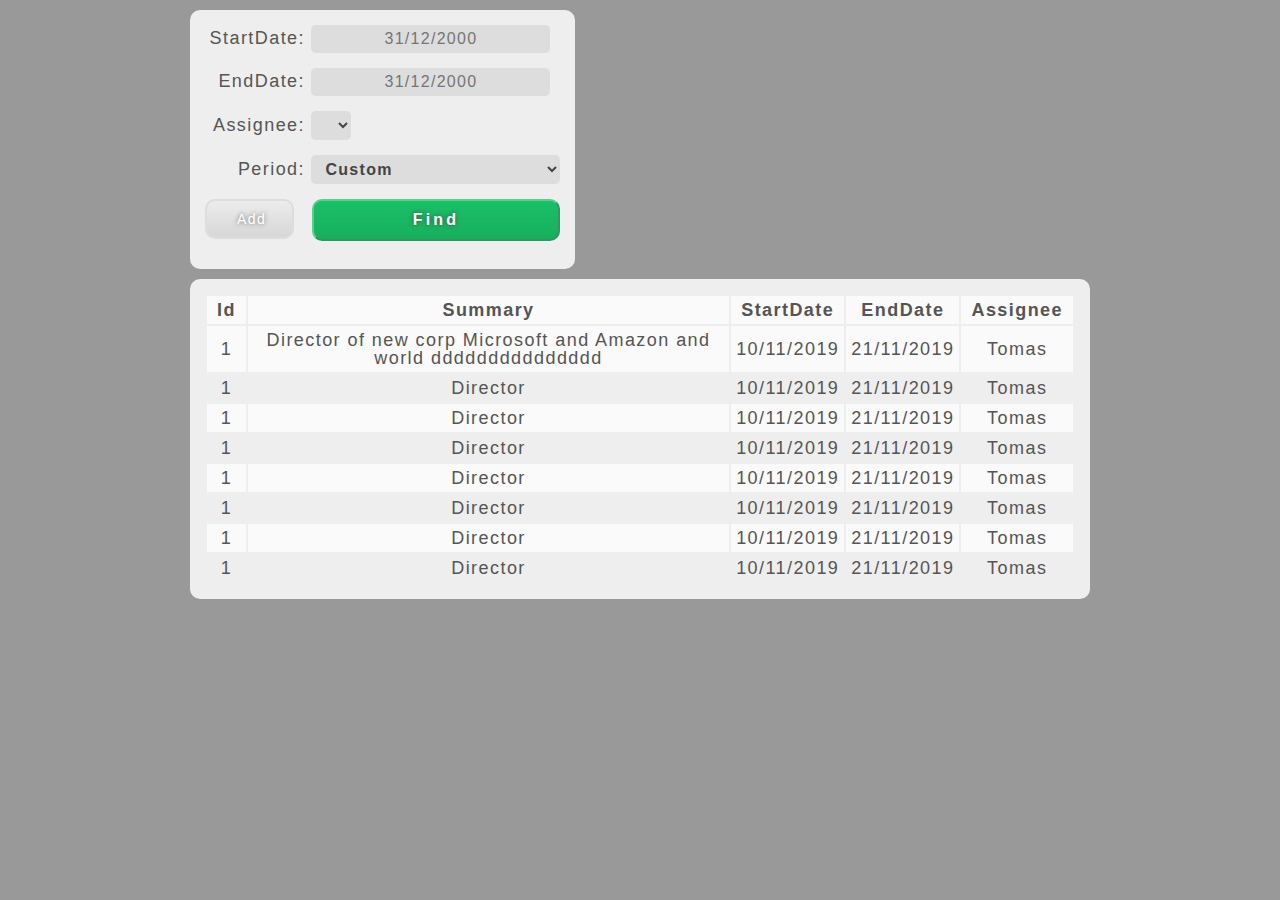
<file: src/main/webapp/resources/index.html>
<!DOCTYPE html>
<html lang="en">
<head>
    <meta charset="UTF-8">
    <title>Title</title>
    <meta name="viewport"
          content="width=device-width, user-scalable=no, initial-scale=1.0, maximum-scale=1.0, minimum-scale=1.0">
    <meta http-equiv="X-UA-Compatible" content="ie=edge">
    <link rel="stylesheet" href="css/general.css">
    <link rel="stylesheet" href="css/index.css">
</head>
<body>
	<div class="filter">
		<div class="container">
			<div class="inner">
				<div class="filter__form">
					<div class="filter__startDate">
						<label for="startDate">StartDate:</label>
						<input id="startDate" class="datefield" type="text" placeholder="31/12/2000">
					</div>
					<div class="filter__endDate">
						<label for="endDate">EndDate:</label>
						<input id="endDate" class="datefield" type="text" placeholder="31/12/2000">
					</div>
					<div class="filter__Assignee">
						<label for="assignee">Assignee:</label>
						<select name="" id="assignee">
							<option value=""></option>
							<option value=""></option>
							<option value=""></option>
							<option value=""></option>
						</select>
					</div>
					<div class="filter__Period">
						<label for="period">Period:</label>
						<select name="" id="period" onchange="period(this.value)">
							<option value="custom">Custom</option>
							<option value="lquarter">Last Quarter</option>
							<option value="lmonth">Last Month</option>
							<option value="lweek">Last Week</option>
							<option value="cquarter">Current Quarter to Date</option>
							<option value="cmonth">Current Month to Date</option>
							<option value="cweek">Current Week to Date</option>
						</select>
					</div>
					<div class="filter__btn-box">
						<button class="secondBtn" onClick='location.href="addTask.html"'>Add</button>
						<button class="mainBtn">Find</button>
					</div>
				</div>
			</div>
		</div>
	</div>
	<div class="result">
		<div class="container">
			<div class="inner">
				<table>
					<thead>
						<th id="taskId">Id</th>
						<th id="taskSummary">Summary</th>
						<th id="taskStartDate">StartDate</th>
						<th id="taskEndDate">EndDate</th>
						<th id="taskAssignee">Assignee</th>
					</thead>
					<tr>
						<td>1</td>
						<td>Director of new corp Microsoft and Amazon and world ddddddddddddddd </td>
						<td>10/11/2019</td>
						<td>21/11/2019</td>
						<td>Tomas</td>
					</tr>
					<tr>
						<td>1</td>
						<td>Director</td>
						<td>10/11/2019</td>
						<td>21/11/2019</td>
						<td>Tomas</td>
					</tr>
					<tr>
						<td>1</td>
						<td>Director</td>
						<td>10/11/2019</td>
						<td>21/11/2019</td>
						<td>Tomas</td>
					</tr>
					<tr>
						<td>1</td>
						<td>Director</td>
						<td>10/11/2019</td>
						<td>21/11/2019</td>
						<td>Tomas</td>
					</tr>
					<tr>
						<td>1</td>
						<td>Director</td>
						<td>10/11/2019</td>
						<td>21/11/2019</td>
						<td>Tomas</td>
					</tr>
					<tr>
						<td>1</td>
						<td>Director</td>
						<td>10/11/2019</td>
						<td>21/11/2019</td>
						<td>Tomas</td>
					</tr>
					<tr>
						<td>1</td>
						<td>Director</td>
						<td>10/11/2019</td>
						<td>21/11/2019</td>
						<td>Tomas</td>
					</tr>
					<tr>
						<td>1</td>
						<td>Director</td>
						<td>10/11/2019</td>
						<td>21/11/2019</td>
						<td>Tomas</td>
					</tr>
				</table>
			</div>
		</div>
	</div>

	<script src="js/jquery-3.4.1.min.js"></script>
	<script src="js/jquery.maskedinput.min.js"></script>
	<script src="js/index.js"></script>
</body>
</html>
</file>
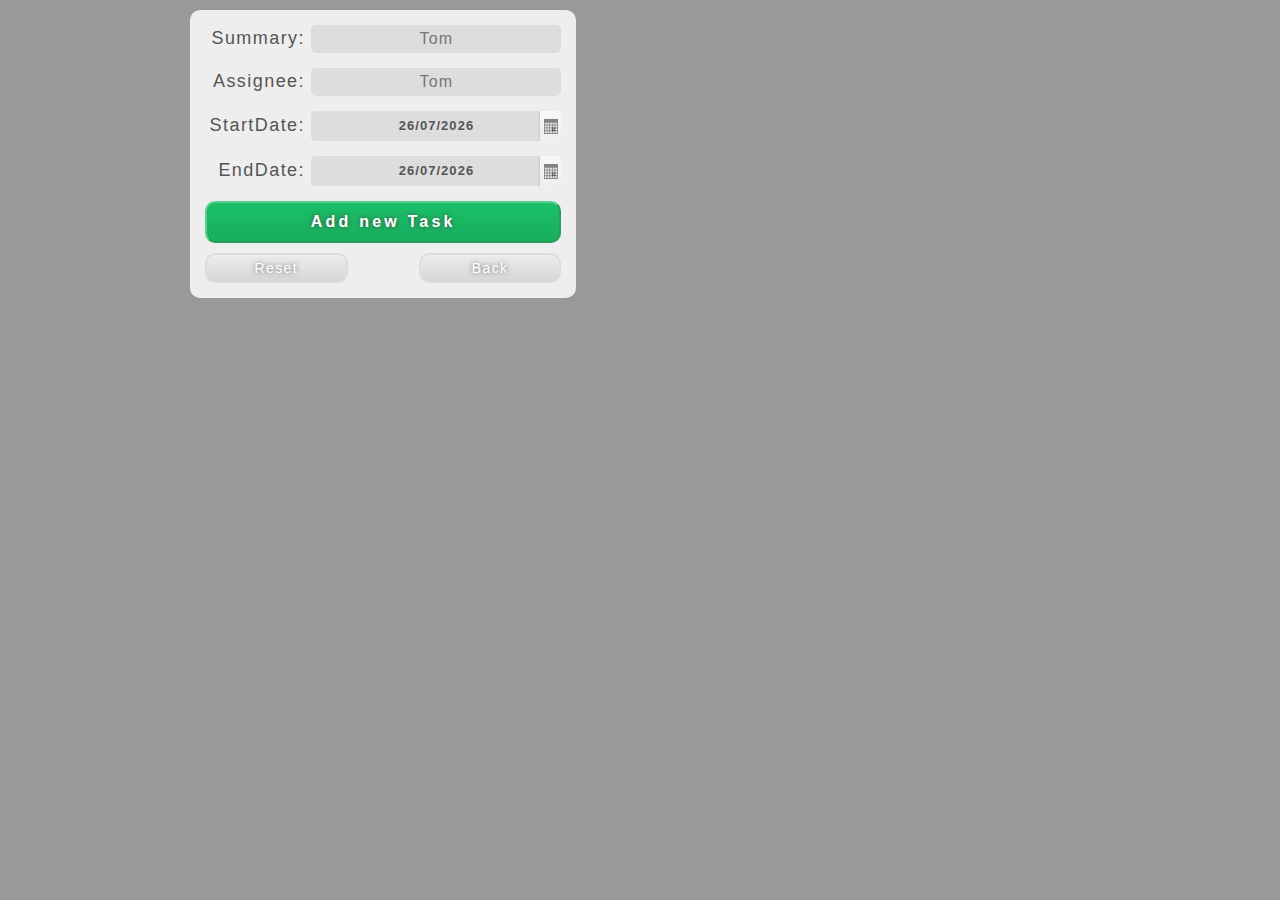
<file: src/main/webapp/resources/addTask.html>
<!DOCTYPE html>
<html lang="en">
<head>
    <meta charset="UTF-8">
    <title>Title</title>
    <meta name="viewport"
          content="width=device-width, user-scalable=no, initial-scale=1.0, maximum-scale=1.0, minimum-scale=1.0">
    <meta http-equiv="X-UA-Compatible" content="ie=edge">
    <link rel="stylesheet" href="css/normalize.css">
    <link rel="stylesheet" href="css/general.css">
    <link rel="stylesheet" href="jqwidgets/styles/jqx.base.css">
    <link rel="stylesheet" href="jqwidgets/styles/jqx.arctic.css">
    <link rel="stylesheet" href="css/addTasks.css">
</head>
<body>
	<div class="addtask">
		<div class="container">
			<div class="inner">
				<form id="addtask" action="http://localhost:8099/TaskTable/api/addTask" method="POST" class="addtask__form">
					<div class="addtask__summary">
						<label for="summary">Summary:</label>
						<input id="summary" name="summary" type="text" placeholder="Tom" required>
					</div>
					<div class="addtask__assignee">
						<label for="assignee">Assignee:</label>
						<input id="assignee" name="assignee" type="text" placeholder="Tom" required>
					</div>
					<div class="addtask__startDate">
						<label for="startDate">StartDate:</label>
						<div id="startDate" name="startDate" class="datepicker">
						</div>
					</div>
					<div class="addtask__endDate">
						<label for="endDate">EndDate:</label>
						<div id="endDate" name="endDate" class="datepicker">
						</div>
					</div>
					<button type="submit" class="mainBtn">Add new Task</button>
					<div class="addtask__btn-box">
						<button type="reset" class="secondBtn">Reset</button>
						<button type="button" class="secondBtn" onClick='location.href="index.html"'>Back</button>
					</div>
				</div>
			</form>
		</div>
	</div>
<script src="js/jquery-3.4.1.min.js"></script>
<script src="jqwidgets/jqxcore.js"></script>
<script src="jqwidgets/jqxdatetimeinput.js"></script>
<script src="jqwidgets/jqxcalendar.js"></script>
<script src="jqwidgets/jqxtooltip.js"></script>
<script src="jqwidgets/globalization/globalize.js"></script>
<script src="js/addTask.js"></script>
</body>
</html>
</file>
<file: src/main/webapp/resources/css/general.css>
* {
    box-sizing: border-box;
}

html {
	background-color: #999;
}

body {
	margin: 0;
	font-family: sans-serif;
	letter-spacing: .08em;
    font-weight: 400;
    font-size: 18px;
    line-height: 18px;
    color: #555;
}

.container {
    max-width: 900px;
    margin: 0 auto 10px;
}

.inner {
    padding: 15px;
    background-color: #eee;
    border-radius: 10px;
}

button {
	outline: none;
	
	border: 2px solid;
	transition: all 0.1s;
	overflow: hidden;
}

.mainBtn {
	background: #1bc269;
	border-color: #289b5d;
	color: #fff;
	text-shadow: 0px 0px 5px #444;
	font-size: 16px;
	letter-spacing: .2em;
	font-weight: 700;
	line-height: 18px;
}

.secondBtn {
	border-color: #ddd;
	color: #fff;
	text-shadow: 0px 0px 5px #666;
	letter-spacing: .1em;
	font-weight: 400;
	font-size: 14px;
}


button:not(:active) {
	background-image: linear-gradient(to top, rgba(0,0,0,0.1),rgba(0,0,0,.01));
}

button:active {
	background-image: linear-gradient(to bottom, rgba(0,0,0,0.1),rgba(0,0,0,.01));
}

.secondBtn:not(:active) {
	border-left-color: #ddd;
	border-top-color: #ddd;
}

.secondBtn:hover:not(:active) {
	background: #eee;
}

.secondBtn:active {
	border-right-color: #ddd;
	border-bottom-color: #ddd;
}

.mainBtn:not(:active) {
	border-left-color: #58cf8f;
	border-top-color: #58cf8f;
}

.mainBtn:hover:not(:active) {
	background: #71e3a6;
}

.mainBtn:active {
	border-right-color: #58cf8f;
	border-bottom-color: #58cf8f;
}


input, select {
	background-color: #ddd;
	border: none;
	padding: 5px 10px;
	border-radius: 5px;
	color: #444;
	outline-color: #999 ;

	letter-spacing: .08em;
    font-weight: 700;
    font-size: 16px;
    line-height: 18px;
}

input::-webkit-input-placeholder {
	font-weight: 400;
}

input:-moz-placeholder {
	font-weight: 400;
}

input {
	text-align: center;
}
</file>
<file: src/main/webapp/resources/css/index.css>
.filter {
	padding-top: 10px;
}

.filter__form div {
	padding-bottom: 15px;
}

.filter__form label {
	display: inline-block;
	min-width: 100px;
	text-align: right;
}

.filter .inner {
	display: inline-block;
}

.filter__form .secondBtn {
	padding: 10px 30px; 
	width: 25%;
	border-radius: 10px;
}

.filter__form .mainBtn {
	padding: 10px 30px; 
	width: 70%;
	border-radius: 10px;
}

.filter__btn-box {
	position: relative;
}

.filter__btn-box .mainBtn {
	position: absolute;
	right: 0;
}

table {
	width: 100%;
	text-align: center;
}

th {
	padding: 5px 10px;
}

tr:nth-child(2n+1) {
	background-color: #fafafa;
}

td {
	padding: 5px;
}
</file>
<file: src/main/webapp/resources/jqwidgets/styles/jqx.base.css>
﻿/*Rounded Corners*/
/*top-left rounded Corners*/
.jqx-rc-tl {
    -moz-border-radius-topleft: 3px;
    -webkit-border-top-left-radius: 3px;
    border-top-left-radius: 3px;
}
/*top-right rounded Corners*/
.jqx-rc-tr {
    -moz-border-radius-topright: 3px;
    -webkit-border-top-right-radius: 3px;
    border-top-right-radius: 3px;
}
/*bottom-left rounded Corners*/
.jqx-rc-bl {
    -moz-border-radius-bottomleft: 3px;
    -webkit-border-bottom-left-radius: 3px;
    border-bottom-left-radius: 3px;
}
/*bottom-right rounded Corners*/
.jqx-rc-br {
    -moz-border-radius-bottomright: 3px;
    -webkit-border-bottom-right-radius: 3px;
    border-bottom-right-radius: 3px;
}
/*top rounded Corners*/
.jqx-rc-t {
    -moz-border-radius-topleft: 3px;
    -webkit-border-top-left-radius: 3px;
    border-top-left-radius: 3px;
    -moz-border-radius-topright: 3px;
    -webkit-border-top-right-radius: 3px;
    border-top-right-radius: 3px;
}
/*bottom rounded Corners*/
.jqx-rc-b {
    -moz-border-radius-bottomleft: 3px;
    -webkit-border-bottom-left-radius: 3px;
    border-bottom-left-radius: 3px;
    -moz-border-radius-bottomright: 3px;
    -webkit-border-bottom-right-radius: 3px;
    border-bottom-right-radius: 3px;
}
/*right rounded Corners*/
.jqx-rc-r {
    -moz-border-radius-topright: 3px;
    -webkit-border-top-right-radius: 3px;
    border-top-right-radius: 3px;
    -moz-border-radius-bottomright: 3px;
    -webkit-border-bottom-right-radius: 3px;
    border-bottom-right-radius: 3px;
}
/*left rounded Corners*/
.jqx-rc-l {
    -moz-border-radius-topleft: 3px;
    -webkit-border-top-left-radius: 3px;
    border-top-left-radius: 3px;
    -moz-border-radius-bottomleft: 3px;
    -webkit-border-bottom-left-radius: 3px;
    border-bottom-left-radius: 3px;
}
/*all rounded Corners*/
.jqx-rc-all {
    -moz-border-radius: 3px;
    -webkit-border-radius: 3px;
    border-radius: 3px;
}
/*reset rounded corners*/
.jqx-rc-reset {
    -moz-border-radius: 0px !important;
    -webkit-border-radius: 0px !important;
    border-radius: 0px !important;
}

/*Reset Style*/
.jqx-reset {
    padding: 0;
    margin: 0;
    border: none;
    background: transparent;
    outline: none;
    box-sizing: content-box;
}

.jqx-clear {
    align: left;
    valign: top;
    left: 0px;
    top: 0px;
    -webkit-appearance: none !important;
    outline: none !important;
    padding: 0px;
    margin: 0px;
}

.jqx-popup {
    box-sizing: content-box;
}

.jqx-position-reset {
    position: static !important;
}

.jqx-border-reset {
    border: none !important;
}

.jqx-overflow-hidden {
    overflow: hidden !important;
}

.jqx-position-relative {
    position: relative !important;
}

.jqx-position-absolute {
    position: absolute !important;
}

.jqx-max-size {
    width: 100% !important;
    height: 100% !important;
}

.jqx-background-reset {
    background: transparent !important;
}
/*Disable browser selection*/
.jqx-disableselect {
    -webkit-user-select: none;
    -moz-user-select: none;
    user-select: none;
    -ms-user-select: none;
    -webkit-touch-callout: none;
    -webkit-tap-highlight-color: rgba(0,0,0,0);
}

.jqx-enableselect {
    -webkit-user-select: text;
    -moz-user-select: text;
    -ms-user-select: text;
    user-select: all;
}

.jqx-hideborder {
    border: none !important;
}

.jqx-hidescrollbars {
    overflow: hidden !important;
}
/*jqxButton, jqxToggleButton, jqxRepeatButton Style*/
.jqx-button {
    outline: none;
    border: 1px solid transparent;
    padding: 5px;
    text-align: center;
    vertical-align: central;
    margin: 0 0 0 0;
    cursor: default;
}

button.jqx-button, input[type=button].jqx-button, input[type=submit].jqx-button {
    box-sizing: border-box !important;
    -moz-box-sizing: border-box !important;
}

.jqx-buttongroup {
}

.jqx-group-button-normal {
    vertical-align: middle;
    text-align: center;
}
/*applied to the link button's anchor element.*/
.jqx-link {
    text-decoration: none;
    color: #111111;
}

/*shows elements.*/
.jqx-visible {
    display: block;
}
/*hides elements.*/
.jqx-hidden {
    display: none;
}

.jqx-widget, .jqx-widget-content, .jqx-widget-header, .jqx-fill-state-normal {
    line-height: 1.231;
}
/*jqxGauge Style*/
.jqx-gauge-label, .jqx-gauge-caption {
    fill: #333333;
    color: #333333;
    font-size: 11px;
    font-family: Verdana;
}

.jqx-knob {
    text-align: center;
}
/*jqxChart Style*/
.jqx-knob-label,
.jqx-chart-axis-text,
.jqx-chart-label-text,
.jqx-chart-tooltip-text,
.jqx-chart-legend-text {
    fill: #333333;
    color: #333333;
    font-size: 11px;
    font-family: Verdana;
}

.jqx-chart-axis-description {
    fill: #555555;
    color: #555555;
    font-size: 11px;
    font-family: Verdana;
}

.jqx-chart-title-text {
    fill: #111111;
    color: #111111;
    font-size: 14px;
    font-weight: bold;
    font-family: Verdana;
}

.jqx-chart-title-description {
    fill: #111111;
    color: #111111;
    font-size: 12px;
    font-weight: normal;
    font-family: Verdana;
}

/*applied to the Grid's element.*/
.jqx-grid {
    overflow: hidden;
    border-style: solid;
    border-width: 1px;
}

    .jqx-grid .jqx-adaptive-table {
        border-collapse: collapse;
        border: none;
        width: 100%;
    }

        .jqx-grid .jqx-adaptive-table td, .jqx-grid .jqx-adaptive-table th {
            border-bottom: 1px solid #ddd;
            padding: 8px;
            overflow: auto;
        }

        .jqx-grid .jqx-adaptive-table tr:nth-child(even) {
            background-color: #f2f2f2;
        }

        .jqx-grid .jqx-adaptive-table th {
            padding-top: 12px;
            padding-bottom: 12px;
            text-align: left;
            background-color: #4CAF50;
            color: white;
        }

    .jqx-grid .jqx-adaptive-view a {
        padding: 10px;
        text-decoration: none;
        color: orangered;
    }

/*applied to the Pager.*/
.jqx-grid-pager {
    border: none;
    border-top: 1px solid transparent;
}
/*applied to the Top Pager.*/
.jqx-grid-pager-top {
    border: none;
    border-bottom: 1px solid transparent;
}

.jqx-grid-pager-number {
    padding: 2px 5px;
    text-decoration: none;
    margin: 1px;
    border: 1px solid transparent;
    color: inherit !important;
    outline: none;
    font-weight: normal !important;
    line-height: 14px;
}

.jqx-grid-menu-item-touch {
    padding-top: 6px !important;
    padding-bottom: 6px !important;
}
/*applied to the Grid's bottom-right area between the horizontal and vertical scrollbars.*/
.jqx-grid-bottomright {
}
/*applied to the Grid's header area.*/
.jqx-grid-header {
    border-style: solid;
    border-width: 0px 0px 1px 0px;
    overflow: hidden;
    border-color: transparent;
    margin: 0px;
    padding: 0px;
}
/*applied to the columns.*/
.jqx-grid-column-header, .jqx-grid-columngroup-header {
    border-style: solid;
    border-width: 0px 1px 0px 0px;
    border-color: transparent;
    white-space: nowrap;
    border-style: solid;
    font-weight: normal;
    overflow: hidden;
    text-align: left;
    padding: 0px;
    margin: 0px;
}

.jqx-grid-column-header-rtl, .jqx-grid-columngroup-header-rtl {
    border-width: 0px 0px 0px 1px;
}

.jqx-grid-columngroup-header {
    border-bottom-width: 1px;
    border-left-width: 1px;
}
/*applied to the column's button.*/
.jqx-grid-column-menubutton {
    border-style: solid;
    border-width: 0px 0px 0px 1px;
    border-color: transparent;
    background-image: url('images/icon-menu-small.png') !important;
    background-repeat: no-repeat;
    background-position: center !important;
    cursor: pointer;
}

.jqx-grid-column-menubutton-rtl {
    border-width: 0px 1px 0px 0px;
}
/*applied to the column's sort button when the sort order is ascending.*/
.jqx-grid-column-sortascbutton {
    border: none;
    background-image: url('images/sortascbutton.png');
    background-repeat: no-repeat;
    background-position: center;
    cursor: pointer;
}
/*applied to the column's sort button when the sort order is descending.*/
.jqx-grid-column-sortdescbutton {
    border: none;
    background-image: url('images/sortdescbutton.png');
    background-repeat: no-repeat;
    background-position: center;
    cursor: pointer;
}
/*applied to the column's filter button.*/
.jqx-grid-column-filterbutton {
    border: none;
    background-image: url('images/filter.png');
    background-repeat: no-repeat;
    background-position: center;
    margin-top: 1px;
}
/*applied to the column's resize line.*/
.jqx-grid-column-resizeline {
    border-right: 1px dotted #555;
}
/*applied to the validation popup during cell editing.*/
.jqx-grid-validation {
    background: #df2227 !important;
    color: #fff !important;
    padding: 4px 8px;
}

.jqx-grid-validation-label {
    color: #fff !important;
    background: #df2227 !important;
    border: 1px solid #df2227 !important;
}

.jqx-grid-validation-arrow-up {
    background-image: url('images/red_arrow_up.png');
    background-repeat: no-repeat;
    background-position: center center;
}

.jqx-grid-validation-arrow-down {
    background-image: url('images/red_arrow_down.png');
    background-repeat: no-repeat;
    background-position: center center;
}
/*applied to the column's resize start line.*/
.jqx-grid-column-resizestartline {
    border-right: 1px solid #444;
}
/*applied to the sort ascending menu item in the Grid's Context Menu*/
.jqx-grid-sortasc-icon {
    background-image: url('images/icon-sort-asc.png');
    background-repeat: no-repeat;
    background-position: left center;
    width: 16px;
    height: 16px;
    float: left;
    margin-left: -4px;
    margin-right: 4px;
}
/*applied to the sort ascending menu item in the Grid's Context Menu*/
.jqx-grid-sortdesc-icon {
    background-image: url('images/icon-sort-desc.png');
    background-repeat: no-repeat;
    background-position: left center;
    width: 16px;
    height: 16px;
    float: left;
    margin-left: -4px;
    margin-right: 4px;
}
/*applied to the grid menu's sort remove item/*/
.jqx-grid-sortremove-icon {
    background-image: url('images/icon-sort-remove.png');
    background-repeat: no-repeat;
    background-position: left center;
    width: 16px;
    height: 16px;
    float: left;
    margin-left: -4px;
    margin-right: 4px;
}
/*applied to the grouping column's drag and drop item when the drop operation is allowed.*/
.jqx-grid-drag-icon {
    background-image: url('images/drag.png');
    background-repeat: no-repeat;
    background-position: left center;
    width: 16px;
    height: 16px;
}
/*applied to the grouping column's drag and drop item when the drop operation is not allowed.*/
.jqx-grid-dragcancel-icon {
    background-image: url('images/dragcancel.png');
    background-repeat: no-repeat;
    background-position: left center;
    width: 16px;
    height: 16px;
}
/*applied to the 'group by' menu item.*/
.jqx-grid-groupby-icon {
    background-repeat: no-repeat;
    background-position: left center;
    width: 16px;
    height: 16px;
    float: left;
    margin-left: -4px;
    margin-right: 4px;
}
/*applied to the column anchor tags.*/
.jqx-grid-column-header a:link, .jqx-grid-column-header a:visited {
    display: block;
    margin: 4px;
    height: 18px;
    line-height: 18px !important;
    color: inherit;
    outline: 0 none;
    text-decoration: none;
    cursor: pointer;
}

.jqx-grid-toolbar a:link, .jqx-grid-toolbar a:visited {
    margin: 4px;
    height: 18px;
    line-height: 18px !important;
    color: inherit;
    outline: 0 none;
    text-decoration: none;
    cursor: pointer;
}
/*applied to the groups header area.*/
.jqx-grid-groups-header, .jqx-grid-toolbar, .jqx-scheduler-toolbar {
    border-style: solid;
    border-width: 0px 0px 1px 0px;
    border-color: #aaa;
    white-space: nowrap;
    overflow: hidden;
    text-align: left;
    padding: 0px;
    margin: 0px;
}
/*applied to a grouping row.*/
.jqx-grid-groups-row {
    font-weight: bold;
    white-space: nowrap;
    text-align: left;
    padding: 0px;
    top: 50%;
    margin-top: -8px;
}
/*applied to the row details.*/
.jqx-grid-groups-row-details {
    font-weight: normal;
}
/*applied to a grouping column.*/
.jqx-grid-group-column {
    border: 1px solid transparent;
    white-space: nowrap;
    border-style: solid;
    font-weight: normal;
    overflow: hidden;
    text-align: left;
    padding: 0px;
    margin: 0px;
}
/*applied to the lines between the group columns.*/
.jqx-grid-group-column-line {
    background: #aaa;
}
/*applied to the drop line indicators displayed in the grouping header.*/
.jqx-grid-group-drag-line {
    background: #80be09;
}
/*applied to the anchor tags inside a grouping column.*/
.jqx-grid-group-column a:link {
    display: block;
    margin: 4px;
    height: 18px;
    line-height: 18px !important;
    outline: 0 none;
    text-decoration: none;
    cursor: pointer;
    color: inherit;
}

.jqx-grid-group-column a:visited {
    color: inherit;
    display: block;
    margin: 4px;
    height: 18px;
    line-height: 18px !important;
    outline: 0 none;
    text-decoration: none;
    cursor: pointer;
}
/*applied to a grid cell*/
.jqx-grid-cell {
    border-style: solid;
    border-width: 0px 1px 1px 0px;
    margin-right: 1px;
    margin-bottom: 1px;
    border-color: transparent;
    background: #fff;
    white-space: nowrap;
    font-weight: normal;
    font-size: inherit;
    overflow: hidden;
    position: absolute !important;
    height: 100%;
    outline: none;
}

.jqx-grid-cell-locked {
    color: #aaa !important;
}

.jqx-grid-cell-left-align {
    overflow: hidden;
    text-overflow: ellipsis;
    padding-bottom: 2px;
    text-align: left;
    margin-right: 2px;
    margin-left: 4px;
}

.jqx-grid-cell-middle-align {
    text-overflow: ellipsis;
    overflow: hidden;
    padding-bottom: 2px;
    text-align: center;
}

.jqx-grid-cell-right-align {
    overflow: hidden;
    text-overflow: ellipsis;
    padding-bottom: 2px;
    text-align: right;
    margin-right: 4px;
    margin-left: 2px;
}

/*applied to a grid cell that is part of a rows group.*/
.jqx-grid-group-cell {
    overflow: hidden;
    position: absolute !important;
    height: 100%;
    background: #fff;
}
/*applied to the grid cells in the sort column*/
.jqx-grid-cell-sort {
    background-color: #f0f0f0;
}

/*applied to the grid cells in the filter column*/
.jqx-grid-cell-filter {
    background-color: #e6e6e6;
}

.jqx-grid-cell-add-new-row {
    background: #fdfcf3 !important;
    color: #000 !important;
}

/*applied to the grid cells area.*/
.jqx-grid-content {
    border-style: solid;
    border-width: 0px 0px 0px 0px;
    border-color: transparent;
    white-space: nowrap;
    overflow: hidden;
}
/*applied to a grid cell that is part of a rows group.*/
.jqx-grid-group-cell, .jqx-grid-empty-cell {
    border-style: solid;
    border-width: 0px 0px 1px 0px;
    white-space: nowrap;
    font-weight: normal;
}

.jqx-widget .jqx-grid-cleared-cell, .jqx-grid-cleared-cell {
    border: transparent !important;
}

.jqx-grid-cell-wrap {
    white-space: normal !important;
}

.jqx-tree-grid-indent {
    width: 18px;
    display: inline-block;
    height: 8px;
    overflow: hidden;
    vertical-align: top;
}

.jqx-tree-grid-title {
    text-decoration: none;
    vertical-align: bottom;
    line-height: 20px;
    white-space: nowrap;
    overflow: hidden;
    text-overflow: ellipsis;
}

.jqx-tree-grid-collapse-button, .jqx-tree-grid-expand-button {
    display: inline-block;
    margin-top: 0px;
    margin-right: 0px;
    position: relative;
    width: 18px;
    height: 18px;
    vertical-align: top;
}

.jqx-tree-grid-checkbox {
    float: none !important;
    width: 16px;
    height: 16px;
    cursor: pointer;
    margin-right: 6px !important;
    margin-left: 2px !important;
}

.jqx-tree-grid-icon {
    float: none !important;
    width: 14px;
    height: 14px;
    margin-right: 4px;
}

.jqx-tree-grid-icon-rtl {
    margin-right: 0px;
    margin-left: 4px;
}

.jqx-tree-grid-icon-size {
    width: 14px;
    height: 14px;
    line-height: 16px;
}

.jqx-tree-grid-checkbox-tick {
    width: 100%;
    height: 100%;
}

.jqx-tree-grid-expand-button {
    height: 18px;
    width: 18px;
    vertical-align: top;
}

/*applied to a cell in jqxDataTable*/
.jqx-cell {
    min-height: 23px;
    padding: 6px 4px;
    margin: 0;
    border-collapse: separate;
    border-spacing: 0px;
    overflow: hidden;
    text-overflow: ellipsis;
    border: 1px solid transparent;
    border-top-width: 0px;
    border-left-width: 0px;
    box-sizing: border-box;
    -moz-box-sizing: border-box;
    white-space: normal;
    line-height: 1.231;
}

.jqx-grid-cell-nowrap {
    white-space: nowrap;
}

.jqx-cell-editor {
    padding-left: 4px !important;
    padding-right: 3px !important;
}

.jqx-left-align {
    text-align: left;
}

.jqx-center-align {
    text-align: center;
}

.jqx-right-align {
    text-align: right;
}

.jqx-top-align {
    vertical-align: top;
}

.jqx-bottom-align {
    vertical-align: bottom;
}

.jqx-grid-table .jqx-grid-cell {
    position: static !important;
    zoom: 1 !important;
}
/*applied to the Grid's Table element.*/
.jqx-grid-table {
    font-size: 13px;
    table-layout: fixed;
    margin: 0px;
    padding: 0px;
    border-collapse: separate;
    border-spacing: 0px;
    -webkit-overflow-scrolling: touch;
    outline: none;
    zoom: 1 !important;
    empty-cells: show;
    border-right: 1px solid #aaa;
    line-height: 1.231;
    width: auto;
    border: none;
}

.jqx-grid-table-rtl {
    border-left-width: 1px;
    border-right-width: 0px;
}

.jqx-details table {
    border-collapse: collapse;
    table-layout: fixed;
    border-spacing: 0px;
}

/*applied to a grid cell that is part of a details row and grouping is enabled.*/
.jqx-grid-group-details-cell {
}
/*applied to a grid cell that is part of a details row.*/
.jqx-grid-details-cell {
    border-width: 0px 1px 0px 0px;
}
/*applied to a grid cell. Represents the alternating cell background.*/
.jqx-grid-cell-alt {
    background: #f9f9f9;
}
/*applied to a sorted and alternating grid cell*/
.jqx-grid-cell-sort-alt {
    background-color: #e5e5e5;
}
/*applied to a sorted and alternating grid cell*/
.jqx-grid-cell-filter-alt {
    background-color: #f0f0f0;
}
/*applied to a pinned grid cell.*/
.jqx-grid-cell-pinned {
    background-color: #e5e5e5;
}
/*applied to a pinned grid cell. Represents the alternating cell background.*/
.jqx-grid-cell-pinned-alt {
    background-color: #e5e5e5;
}
/*applied to a selected grid cell.*/
.jqx-grid-cell-selected {
    border-left: 0px solid transparent;
}

    .jqx-grid-cell-selected.jqx-grid-cell-edit {
        border-color: #DDDDDD !important;
        background-color: #fff !important;
        color: #333 !important;
    }

.jqx-fill-state-focus.jqx-grid-cell-edit,
.jqx-grid-cell-edit .jqx-fill-state-focus,
.jqx-grid-cell-edit.jqx-fill-state-focus .jqx-action-button,
.jqx-grid-cell-edit .jqx-numberinput-focus,
.jqx-grid-cell-edit .jqx-combobox-content-focus {
    border-color: #DDDDDD !important;
}

.jqx-cell-rtl {
    border-left-width: 1px;
    border-right-width: 0px;
}

.jqx-grid-cell-rtl {
    border-width: 0px 0px 1px 1px;
}

.jqx-grid-table .jqx-grid-cell {
    border-width: 0px 0px 1px 1px;
}

.jqx-grid-table-one-cell {
    border: none;
    border-right-width: 1px;
    border-right-style: solid;
    border-right-color: #aaa;
}

.jqx-grid-table .jqx-grid-cell:first-child {
    border-left-width: 0px;
}

/*applied to the selection area.*/
.jqx-grid-selectionarea {
    border: 1px solid transparent;
    opacity: 0.5;
    filter: alpha(opacity=50);
}
/*applied to a hovered grid cell.*/
.jqx-grid-cell-hover {
    border-color: transparent;
}
/*applied to a grid cell when the grid is empty.*/
.jqx-grid-empty-cell {
    overflow: visible;
    border-bottom: none;
}

/*applied to the Grid when its loading the data.*/
.jqx-grid-load {
    padding-right: 0px;
    background-image: url(images/loader.gif);
    background-position: 50% 50%;
    background-repeat: no-repeat;
    z-index: 9999;
    display: block;
}
/*applied to a group's collapse button.*/
.jqx-grid-group-collapse {
    padding-right: 0px;
    background-image: url(images/icon-right.png);
    background-position: 50% 50%;
    background-repeat: no-repeat;
    cursor: pointer;
}

.jqx-grid-group-collapse-rtl {
    padding-right: 0px;
    background-image: url(images/icon-left.png);
    background-position: 50% 50%;
    background-repeat: no-repeat;
    cursor: pointer;
}
/*applied to a group's expand button.*/
.jqx-grid-group-expand, .jqx-grid-group-expand-rtl {
    padding-right: 0px;
    background-image: url(images/icon-down.png);
    background-position: 50% 50%;
    background-repeat: no-repeat;
    cursor: pointer;
}
/*jqxProgresBar Style*/
.jqx-progressbar {
    position: relative;
    overflow: hidden;
    outline: none;
    border: 1px solid transparent;
    height: 2em;
}
/*applied to the progressbar's value element*/
.jqx-progressbar-value {
    outline: none;
    border: 0px solid transparent;
    height: 100%;
}
/*applied to the progress bar's vertical value element- when the widget's orientation is 'vertical'*/
.jqx-progressbar-value-vertical {
    outline: none;
    border: 0px solid transparent;
    height: 100%;
    background: transparent;
}
/*applied to the progressbar's text element*/
.jqx-progressbar-text {
    font-size: 10px;
    border: none;
}
/*applied to the progress bar when the widget is in disabled state*/
.jqx-progressbar-disabled {
    outline: none;
    border: 1px solid transparent;
    height: 2em;
}

/*jqxMenu Style*/
.jqx-menu {
    border: 1px solid transparent;
    float: none;
    margin: 0px;
    height: 100%;
    padding: 0px;
    overflow: hidden;
    text-align: left;
}

.jqx-menu-dropdown-column {
    float: left;
}
/*applied to the menu when it is horizontal. Sets the menu's background*/
.jqx-menu-horizontal {
    margin: 0px;
    padding: 0px;
    overflow: hidden;
    text-align: center;
}
/*applied to the menu when it is vertical. Sets the menu's background*/
.jqx-menu-vertical {
    text-align: left;
}
/*applied to the sub menu. Sets the sub menu's background*/
.jqx-menu-dropdown {
    left: 100%;
    margin: 0px;
    padding: 0px;
    right: 0;
    overflow: hidden;
    display: none;
    float: none;
    width: 150px;
    border-style: solid;
    border-width: 1px;
    text-align: left;
    padding: 2px;
}
    /*applied to the sub menu's ul elements.*/
    .jqx-menu-dropdown ul {
        left: 100%;
        margin: 0px;
        padding: 0px;
        right: 0;
        overflow: hidden;
        border: none;
    }
/*applied to the menu's ul elements.*/
.jqx-menu ul {
    left: 100%;
    margin: 0px;
    padding: 2px;
    right: 0;
    overflow: hidden;
    background-color: transparent;
    border: none;
}
/*applied to the menu's li elements.*/
.jqx-menu li, .jqx-menu-dropdown li {
    line-height: 1.3 !important;
}
/*applied to the top level menu items.*/
.jqx-menu-item-top {
    border: 1px solid transparent;
    text-indent: 0;
    list-style: none;
    padding: 4px 8px 4px 8px;
    left: 100%;
    overflow: hidden;
    color: inherit;
    right: 0;
    margin: 0px 3px 0px 3px;
    cursor: pointer;
}
/*applied to the sub menu items.*/
.jqx-menu-item {
    border: 1px solid transparent;
    text-indent: 0;
    list-style: none;
    padding: 4px 8px 4px 8px;
    margin: 1px;
    margin-left: 3px;
    margin-right: 3px;
    float: none;
    overflow: hidden;
    left: 100%;
    color: inherit;
    right: 0;
    text-align: left;
    cursor: pointer;
}
/*applied to a sub menu item when the mouse is over the item.*/
.jqx-menu-item-hover {
    color: inherit;
    right: 0;
    list-style: none;
    margin: 1px;
    margin-left: 3px;
    margin-right: 3px;
    left: 100%;
    padding: 4px 8px 4px 8px;
    text-align: left;
    cursor: pointer;
}
/*applied to a top-level menu item when the mouse is over it.*/
.jqx-menu-item-top-hover {
    color: inherit;
    right: 0;
    list-style: none;
    margin: 0px 3px 0px 3px;
    left: 100%;
    padding: 4px 8px 4px 8px;
    top: 50%;
    cursor: pointer;
}
/*applied to a sub menu item when its sub menu is opened.*/
.jqx-menu-item-selected {
    right: 0;
    list-style: none;
    margin: 1px;
    margin-left: 3px;
    margin-right: 3px;
    left: 100%;
    padding: 4px 8px 4px 8px;
    text-align: left;
    cursor: pointer;
}
/*applied to a disabled sub menu item.*/
.jqx-menu-item-disabled {
}
/*applied to a top-level menu item when its sub menu is opened.*/
.jqx-menu-item-top-selected {
    right: 0;
    list-style: none;
    margin: 0px 1px 0px 1px;
    margin-left: 3px;
    margin-right: 3px;
    left: 100%;
    padding: 4px 8px 4px 8px;
    cursor: pointer;
}
/*applied to the menu separator items.*/
.jqx-menu-item-separator {
    text-indent: 0;
    background-color: #ddd;
    border: none;
    list-style: none;
    height: 1px;
    line-height: 0 !important;
    padding: 0px;
    margin: 1px 2px 1px 2px;
    float: none;
    overflow: hidden;
    left: 100%;
    color: inherit;
    right: 0;
    font-size: 1px;
}
/*applied to a sub menu item when it has sub menu items. Displays right arrow icon.*/
.jqx-menu-item-arrow-right {
    background-image: url(images/icon-right.png);
}
/*applied to a sub menu item when it has sub menu items. Displays down arrow icon.*/
.jqx-menu-item-arrow-down {
    background-image: url(images/icon-down.png);
}
/*applied to a sub menu item when it has sub menu items. Displays up arrow icon.*/
.jqx-menu-item-arrow-up {
    background-image: url(images/icon-up.png);
}

.jqx-menu-minimized {
    position: relative;
}

.jqx-menu-title {
    position: relative;
    float: right;
    margin-top: 4px;
    padding-top: 4px;
    padding-right: 20px;
}

.jqx-menu-minimized-button {
    background-image: url('images/icon-menu-minimized.png');
    background-repeat: no-repeat;
    background-position: left center;
    height: 24px;
    width: 24px;
    padding: 0px;
    margin-left: 7px;
    margin-top: 4px;
    float: left;
}

.jqx-menu-ul-minimized {
    display: block !important;
    width: auto !important;
}

    .jqx-menu-ul-minimized ul {
        margin-top: 0px;
        margin-bottom: 0px;
        padding-top: 0px;
        padding-bottom: 0px;
        -webkit-box-shadow: none !important;
        -moz-box-shadow: none !important;
        -o-box-shadow: none !important;
        box-shadow: none !important;
    }

.jqx-menu-minimized li:last-child {
    padding-bottom: 0px;
    margin: 0px;
}

.jqx-menu-item-arrow-right, .jqx-menu-item-arrow-down, .jqx-menu-item-arrow-up, .jqx-menu-item-arrow-right {
    background-position: 100% 50%;
    background-repeat: no-repeat;
    padding-right: 0px;
    margin-right: -8px;
    width: 17px;
    height: 15px;
}
/*applied to a sub menu item when it has sub menu items. Displays left arrow icon.*/
.jqx-menu-item-arrow-left {
    padding-right: 0px;
    padding-left: 5px;
    width: 17px;
    height: 15px;
    background-image: url(images/icon-left.png);
    background-position: 0 50%;
    background-repeat: no-repeat;
}
/*applied to a sub menu item when it has sub menu items and its sub menu is opened. Displays right arrow icon.*/
.jqx-menu-item-arrow-right-selected {
    background-image: url(images/icon-right.png);
}
/*applied to a sub menu item when it has sub menu items and its sub menu is opened. Displays down arrow icon.*/
.jqx-menu-item-arrow-down-selected {
    background-image: url(images/icon-down.png);
}
/*applied to a sub menu item when it has sub menu items and its sub menu is opened. Displays up arrow icon.*/
.jqx-menu-item-arrow-up-selected {
    background-image: url(images/icon-up.png);
}

.jqx-menu-item-arrow-right-selected, .jqx-menu-item-arrow-up-selected, .jqx-menu-item-arrow-down-selected, .jqx-menu-item-arrow-top-right {
    padding-right: 0px;
    margin-right: -8px;
    width: 17px;
    height: 15px;
    background-position: 100% 50%;
    background-repeat: no-repeat;
}
/*applied to a top-level menu item when it has sub menu items. Displays right arrow icon.*/
.jqx-menu-item-arrow-top-right {
    background-image: url(images/icon-right.png);
}
/*applied to a sub menu item when it has sub menu items and its sub menu is opened. Displays left arrow icon.*/
.jqx-menu-item-arrow-left-selected {
    background-image: url(images/icon-left.png);
}
/*applied to a top-level menu item when it has sub menu items. Displays left arrow icon.*/
.jqx-menu-item-arrow-top-left {
    background-image: url(images/icon-left.png);
}

.jqx-menu-item-arrow-left-selected, .jqx-menu-item-arrow-top-left {
    background-position: 0 50%;
    background-repeat: no-repeat;
    padding-right: 0px;
    padding-left: 5px;
    width: 17px;
    height: 15px;
}
/*applied to the anchor elements*/
.jqx-menu-item a:link, .jqx-menu-item a:visited, .jqx-menu-item a:hover, .jqx-menu-item-top a:link, .jqx-menu-item-top a:visited, .jqx-menu-item-top a:hover {
    font: inherit;
    text-decoration: none;
    color: inherit;
    outline: none;
    background-color: transparent;
}

/*applied to the menu widget when it is disabled.*/
.jqx-menu-disabled {
    cursor: default;
}
    /*applied to the anchor elements of all disabled menu items.*/
    .jqx-menu-disabled a:link {
        cursor: default;
        text-decoration: none;
    }

    .jqx-menu-disabled a:visited {
        cursor: default;
        text-decoration: none;
    }

    .jqx-menu-disabled a:hover {
        cursor: default;
    }

.jqx-menu-dropdown {
    right: -1px;
}

/*jqxtree Style*/
.jqx-tree {
    left: 100%;
    right: 0;
    float: none;
    margin: 0px;
    border-style: solid;
    border-width: 1px;
    padding: 0px;
    overflow: hidden;
    text-align: left;
    outline: none;
    white-space: nowrap;
    line-height: 14px !important;
}
/*applied to the jqxTree root UL element.*/
.jqx-tree-dropdown-root {
    left: 100%;
    padding: 0px 5px 0px 5px;
    right: 0;
    display: block;
    float: none;
    background-color: transparent;
    border-style: solid;
    border-width: 0px;
    border-color: #fff;
    text-align: left;
    outline: none;
    white-space: nowrap;
    margin: 0px;
}

.jqx-tree-dropdown-root-rtl {
    padding: 0px 5px 0px 0px;
    text-align: right;
    float: right;
    margin: 0px;
}

/*applied to the jqxTree UL elements.*/
.jqx-tree-dropdown {
    left: 100%;
    margin: 0px;
    padding: 0px 0px 0px 10px;
    right: 0;
    display: block;
    float: none;
    background-color: transparent;
    border-style: solid;
    border-width: 0px;
    border-color: transparent;
    text-align: left;
    outline: none;
}

.jqx-tree-dropdown-rtl {
    padding: 3px 0px 0px 0px;
    text-align: right;
}

/*applied to a tree item.*/
.jqx-tree-item {
    border: 1px solid transparent;
    text-indent: 0;
    list-style: none;
    padding: 3px;
    margin: 0px;
    float: none;
    overflow: hidden;
    left: 100%;
    right: 0;
    text-align: left;
    cursor: default;
    text-decoration: none;
}
/*applied to the jqxTree LI elements.*/
.jqx-tree-item-li {
    text-indent: 0;
    background-color: transparent;
    border: 0px solid transparent;
    list-style: none;
    left: 100%;
    right: 0;
    text-align: left;
    outline: none;
    margin: 0px;
    margin-top: 1px;
    padding: 0px;
}
/*applied to the last LI elements in an UL element.*/
.jqx-tree-item-u-last {
    margin: 0px 0px 0px 0px;
}
/*applied to a tree item when the mouse is over the item.*/
.jqx-tree-item-hover {
    color: inherit;
    right: 0;
    padding: 3px;
    margin: 0px;
    list-style: none;
    left: 100%;
    cursor: pointer;
    text-decoration: none;
}
/*applied to a tree item when the item is selected.*/
.jqx-tree-item-selected {
    color: inherit;
    right: 0;
    padding: 3px;
    margin: 0px;
    list-style: none;
    left: 100%;
    cursor: pointer;
    text-decoration: none;
}

.jqx-tree-item-rtl {
    text-align: right;
}

.jqx-tree-item-li-rtl {
    text-align: right;
}
/*applied to the anchor element of a tree item.*/
.jqx-tree-item a:link, .jqx-tree-item a:visited {
    text-indent: 0;
    background-color: transparent;
    border: 0px solid transparent;
    list-style: none;
    padding: 0px;
    margin: 0px;
    float: none;
    overflow: hidden;
    left: 100%;
    color: inherit;
    right: 0;
    text-align: left;
    cursor: pointer;
    text-decoration: none;
    outline: none;
}

.jqx-tree-item-selected, .jqx-tree-item-hover a:hover {
    color: inherit;
}

.jqx-tree-item-selected, .jqx-tree-item-hover a:visited {
    color: inherit;
}

/*applied to a tree item when the item is disabled.*/
.jqx-tree-item-disabled {
}
/*applied to a tree item when it has sub items and is collapsed. Displays an arrow icon next to the item.*/
.jqx-tree-item-arrow-collapse, .jqx-tree-item-arrow-collapse-hover {
    padding-right: 0px;
    width: 17px;
    height: 17px;
    background-image: url(images/icon-right.png);
    background-position: 100% 50%;
    background-repeat: no-repeat;
    cursor: pointer;
}

.jqx-tree-item-arrow-collapse-rtl, .jqx-tree-item-arrow-collapse-hover-rtl {
    background-image: url(images/icon-left.png);
}

/*applied to a tree item when it has sub items and is expanded. Displays an arrow icon next to the item.*/
.jqx-tree-item-arrow-expand, .jqx-tree-item-arrow-expand-hover {
    padding-right: 0px;
    width: 17px;
    height: 17px;
    background-image: url(images/icon-down.png);
    background-position: 100% 50%;
    background-repeat: no-repeat;
    cursor: pointer;
}
/*applied to the tree when it is disabled.*/
.jqx-tree-disabled {
    cursor: default;
}
    /*applied to the anchor elements in a tree when it is disabled.*/
    .jqx-tree-disabled a:link {
        cursor: default;
        text-decoration: none;
    }

    .jqx-tree-disabled a:visited {
        cursor: default;
        text-decoration: none;
    }

    .jqx-tree-disabled a:hover {
        cursor: default;
    }


/*jqxTabs*/
.jqx-tabs {
    outline: none;
    margin: 0 0 0 0;
    padding: 0px;
    overflow: hidden;
    background: transparent;
    border: 1px solid transparent;
}
/*applied to the tab close button.*/
.jqx-tabs-close-button {
    outline: none;
    background-image: url(images/close.png);
    cursor: pointer;
    margin: 0 0 0 0;
    padding: 0 0 0 0;
    position: relative;
    left: 5px;
}
/*applied to the tab close button when the tab is selected.*/
.jqx-tabs-close-button-selected {
    outline: none;
    background-image: url(images/close.png);
    cursor: pointer;
    margin: 0 0 0 0;
    padding: 0 0 0 0;
}
/*applied to the tab close button when the mouse is over the tab.*/
.jqx-tabs-close-button-hover {
    outline: none;
    background-image: url(images/close.png);
    cursor: pointer;
    margin: 0 0 0 0;
    padding: 0 0 0 0;
}

.jqx-tabs-close-button, .jqx-tabs-close-button-selected, .jqx-tabs-close-button-hover {
    background-repeat: no-repeat;
    background-position: center;
}
/*applied to the tab's left scroll arrow.*/
.jqx-tabs-arrow-left {
    outline: none;
    position: relative;
    z-index: 15;
    float: left;
    cursor: pointer;
    margin: 0 0 0 0;
    padding: 0 0 0 0;
    background-image: url('images/icon-left.png');
    background-repeat: no-repeat;
    background-position: center;
}
/*applied to the tab's right scroll arrow.*/
.jqx-tabs-arrow-right {
    outline: none;
    position: relative;
    z-index: 15;
    background-image: url('images/icon-right.png');
    background-repeat: no-repeat;
    background-position: center;
    float: left;
    cursor: pointer;
    margin: 0 0 0 0;
    padding: 0 0 0 0;
}

.jqx-tabs-arrow-background {
    background: #eeeeee;
}
/*applied to the tab's title.*/
.jqx-tabs-title {
    outline: none;
    display: block;
    cursor: pointer;
    white-space: nowrap;
    left: 100%;
    right: 0;
    text-indent: 0px;
    list-style: none;
    border: 1px solid transparent;
    margin: 0px 2px 0px 0px;
    overflow: hidden;
    z-index: 1;
    padding-left: 13px;
    padding-right: 13px;
    padding-bottom: 5px;
    padding-top: 5px;
    background: transparent;
    height: auto;
    position: relative;
}

.jqx-tabs-title-bottom {
}

.jqx-tabs-title a:link {
    color: inherit;
    text-decoration: none;
}

.jqx-tabs-title a:hover {
    color: inherit;
    text-decoration: none;
}

.jqx-tabs-title a:active {
    color: inherit;
    text-decoration: none;
}

.jqx-tabs-title a:visited {
    color: inherit;
    text-decoration: none;
}
/*applied to the tab's title when the tab is selected and the jqxTab's position property is set to 'top' .*/
.jqx-tabs-title-selected-top {
    z-index: 99;
    outline: none;
    border-top: 1px solid transparent;
    border-left: 1px solid transparent;
    border-right: 1px solid transparent;
    border-bottom: 1px solid #fff;
    background-color: #fff;
    padding-bottom: 7px;
}
/*applied to the tab's title when the tab is selected and the jqxTab's position property is set to 'bottom' .*/
.jqx-tabs-title-selected-bottom {
    outline: none;
    border-top: 1px solid #fff;
    border-left: 1px solid transparent;
    border-right: 1px solid transparent;
    border-bottom: 1px solid transparent;
    padding-top: 7px;
    padding-bottom: 5px;
    margin-top: -2px;
    background-color: #fff;
}
/*applied to the tab's title when the tab is hovered and the jqxTab's position property is set to 'top' .*/
.jqx-tabs-title-hover-top {
    outline: none;
    border: 1px solid transparent;
    padding-bottom: 5px;
}
/*applied to the tab's title when the tab is hovered and the jqxTab's position property is set to 'bottom' .*/
.jqx-tabs-title-hover-bottom {
    outline: none;
    border: 1px solid transparent;
    padding-top: 5px;
}
/*applied to the tab's title when the tab is disabled.*/
.jqx-tabs-title-disable {
}
/*applied to the tab's header.*/
.jqx-tabs-header {
    padding-left: 0px;
    padding-right: 0px;
    padding-top: 3px;
    padding-bottom: 1px;
    margin: 0px;
    border-top: 0px solid transparent;
    border-left: 0px solid transparent;
    border-right: 0px solid transparent;
    border-bottom: 1px solid #aaa;
    background: #eeeeee;
}
/*applied to the tab's header when the position is bottom.*/
.jqx-tabs-header-bottom {
    padding-top: 1px;
    padding-bottom: 3px;
    border-top: 0px solid #aaa;
    border-left: 0px solid transparent;
    border-right: 0px solid transparent;
    border-bottom: 1px solid transparent;
}
/*applied to the tab's header when the tab is collapsed.*/
.jqx-tabs-header-collapsed {
    border: 1px solid #aaa;
}
/*applied to the tab's header when the position is bottom and tab is collapsed.*/
.jqx-tabs-header-collapsed-bottom {
    border: 1px solid #aaa;
}

.jqx-tabs-collapsed {
    border: 0px solid transparent;
}

.jqx-tabs-collapsed-bottom {
    border: 0px solid transparent;
}
/*applied to the tab's selection tracker container element.*/
.jqx-tabs-selection-tracker-container {
    outline: none;
    position: relative;
    text-indent: 0px;
    margin: 0 0 0 0;
    padding: 0 0 0 0;
    width: 100%;
    background: transparent;
    height: 0px;
}
/*applied to the tab's selection tracker when the jqxTab's position property is set to 'top'.*/
.jqx-tabs-selection-tracker-top {
    border-top: 1px solid transparent;
    border-left: 1px solid transparent;
    border-right: 1px solid transparent;
    padding-bottom: 2px;
    background-color: #fff;
    outline: none;
    position: absolute;
    z-index: 10;
}
/*applied to the tab's selection tracker when the jqxTab's position property is set to 'bottom'.*/
.jqx-tabs-selection-tracker-bottom {
    border-left: 1px solid transparent;
    border-right: 1px solid transparent;
    border-bottom: 1px solid transparent;
    background-color: #fff;
    outline: none;
    position: absolute;
    z-index: 10;
    margin-top: -1px;
    padding-bottom: 2px;
}
/*applied to the tab's content element which represents a DIV element.*/
.jqx-tabs-content {
    outline: none;
    border-bottom: 0px solid transparent;
    border-left: 0px solid transparent;
    border-right: 0px solid transparent;
    border-top: 0px solid transparent;
    text-align: left;
    clear: both;
}

.jqx-tabs-content-element {
    height: 100%;
    overflow: auto;
}

/*jqxCheckBox*/
.jqx-checkbox {
    overflow: hidden;
    text-align: left;
    border: none;
    outline: none;
    margin: 0 0 0 0;
    white-space: nowrap;
    text-overflow: ellipsis;
}
/*applied to the check box.*/
.jqx-checkbox-default {
    text-align: left;
    float: left;
    padding: 0px;
    border: 1px solid transparent;
    outline: none;
    margin: 0px 3px 0px 3px;
}
/*applied to the check box when the mouse cursor is over it.*/
.jqx-checkbox-hover {
    cursor: pointer;
    float: left;
    padding: 0px;
    border: 1px solid transparent;
    outline: none;
    margin: 0px 3px 0px 3px;
}
/*applied to the widget when it is disabled.*/
.jqx-checkbox-disabled {
    cursor: default;
    background: transparent;
    padding: 0px;
    border: none;
    outline: none;
    margin: 0px 0px 0px 0px;
}
/*applied to the check box when the widget is disabled.*/
.jqx-checkbox-disabled-box {
    float: left;
    padding: 0px;
    border: 1px solid transparent;
    outline: none;
    margin: 0px 3px 0px 3px;
}
/*applied to the check box when it is checked. Displays a check icon.*/
.jqx-checkbox-check-checked {
    float: left;
    background: transparent url(images/check_black.png) center center no-repeat;
    padding: 0px;
    border: none;
    outline: none;
    margin: 0 0 0 0;
}
/*applied to the check box when the widget is disabled. Displays a disabled check icon.*/
.jqx-checkbox-check-disabled {
    float: left;
    background: transparent url(images/check_disabled.png) center center no-repeat;
    padding: 0px;
    border: none;
    outline: none;
    margin: 0 0 0 0;
}
/*applied to the check box when its state is indeterminate.*/
.jqx-checkbox-check-indeterminate {
    float: left;
    background: transparent url(images/check_indeterminate_black.png) center center no-repeat;
    padding: 0px;
    border: none;
    outline: none;
    margin: 0 0 0 0;
}
/*applied to the check box when its state is indeterminate and it is disabled.*/
.jqx-checkbox-check-indeterminate-disabled {
    float: left;
    background: transparent url(images/check_indeterminate_disabled.png) center center no-repeat;
    padding: 0px;
    border: none;
    outline: none;
    margin: 0 0 0 0;
}
/*applied to the check box when its in rtl mode.*/
.jqx-checkbox-rtl {
    float: right;
}
/*jqxRadioButton*/
.jqx-radiobutton {
    overflow: hidden;
    text-overflow: ellipsis;
    border: none;
    outline: none;
    margin: 0 0 0 0;
    white-space: nowrap;
}
/*applied to the radio button.*/
.jqx-radiobutton-default {
    cursor: pointer;
    float: left;
    background: transparent url(images/roundbg_classic_normal.png) left center scroll repeat-x;
    padding: 0px;
    border: 1px solid transparent;
    outline: none;
    margin: 1px 3px 0px 3px;
    -moz-border-radius: 100%;
    -webkit-border-radius: 100%;
    border-radius: 100%;
}
/*applied to the radio button when the mouse is over it.*/
.jqx-radiobutton-hover {
    cursor: pointer;
    float: left;
    background: transparent;
    padding: 0px;
    border: 1px solid transparent;
    outline: none;
    margin: 1px 3px 0px 3px;
    -moz-border-radius: 100%;
    -webkit-border-radius: 100%;
    border-radius: 100%;
}
/*applied to the radio button when it is disabled.*/
.jqx-radiobutton-disabled {
    cursor: default;
}
/*applied to the radio button's radio icon when it is disabled.*/
.jqx-radiobutton-disabled-box {
}
/*applied to the radio button when it is checked.*/
.jqx-radiobutton-check-checked {
    float: left;
    background: transparent url(images/roundbg_check_black.png) left top no-repeat;
    padding: 0px;
    border: 1px solid transparent;
    outline: none;
    margin: 0 0 0 0;
    -moz-border-radius: 100%;
    -webkit-border-radius: 100%;
    border-radius: 100%;
    width: 7px;
    height: 7px;
    margin-left: 2px;
    margin-top: 2px;
}
/*applied to the radio button when it is checked and disabled.*/
.jqx-radiobutton-check-disabled {
}
/*applied to the radio button when it is in indeterminate state.*/
.jqx-radiobutton-check-indeterminate {
    float: left;
    background: transparent url(images/roundbg_check_indeterminate.png) left top no-repeat;
    padding: 0px;
    border: none;
    outline: none;
    margin: 0 0 0 0;
    -moz-border-radius: 100%;
    -webkit-border-radius: 100%;
    border-radius: 100%;
    width: 6px;
    height: 6px;
    margin-left: 2px;
    margin-top: 2px;
}
/*applied to the radio button when it is in indeterminate state and disabled.*/
.jqx-radiobutton-check-indeterminate-disabled {
}
/*applied to the radio button when its in rtl mode.*/
.jqx-radiobutton-rtl {
    float: right;
}

/*jqxRating*/
.jqx-rating {
    margin: 0px;
    padding: 0px;
    outline: none;
    overflow: hidden;
}

.jqx-rating-image {
    border-width: 0px;
}

.jqx-rating-image-default {
    margin: 0px;
    padding: 0px;
    outline: none;
    background-color: transparent;
    background-repeat: no-repeat;
    cursor: pointer;
    background-image: url(images/star.png);
    overflow: hidden;
}
/*applied to the rating when it is hovered.*/
.jqx-rating-image-hover {
    background-color: transparent;
    padding: 0px;
    background-repeat: no-repeat;
    cursor: pointer;
    background-image: url(images/star_hover.png);
    overflow: hidden;
}
/*applied to the rating when it is disabled.*/
.jqx-rating-image-backward {
    background-color: transparent;
    padding: 0px;
    background-repeat: no-repeat;
    cursor: pointer;
    background-image: url(images/star_disabled.png);
    overflow: hidden;
}
/*jqxCalendar Style*/
.jqx-calendar {
    border: 1px solid transparent;
    -webkit-appearance: none;
    overflow: hidden;
    outline: none;
    padding: 0px;
    margin: 0 0 0 0;
    cursor: default;
    border-collapse: separate;
}

    .jqx-calendar .jqx-widget-header {
    }

    .jqx-calendar > div {
        padding: 0px;
        box-sizing: border-box;
    }

.jqx-calendar-light > div {
    padding: 10px;
}

.jqx-calendar td {
    padding-top: 0px;
    padding-bottom: 0px;
    border-collapse: separate;
    border-spacing: 1px;
    font-size: 13px;
    line-height: 1.231;
    height: auto;
}

.jqx-calendar table {
    margin: 0px;
    padding: 0px;
    border-collapse: separate;
    border-spacing: 1px;
    font-size: 13px;
    line-height: 1.231;
}
/*applied to the calendar's row header. This header displays the week numbers.*/
.jqx-calendar-row-header {
    outline: none;
    border: 0px solid #f2f2f2;
    padding: 0;
    margin: 0 0 0 0;
    cursor: default;
}
/*applied to the calendar's column. This header displays the day names.*/
.jqx-calendar-column-header {
    outline: none;
    text-align: right;
    padding: 3px;
    border-top: none;
    border-bottom: 1px solid transparent;
    border-left: none;
    border-right: none;
    margin: 0 0 0 0;
    cursor: default;
}
/*applied to the calendar's top-left header. This header is displayed before the day names and above the week numbers.*/
.jqx-calendar-top-left-header {
    outline: none;
    border: 0px solid #f2f2f2;
    margin: 0 0 0 0;
    cursor: default;
}
/*applied to the calendar's navigation buttons.*/
.jqx-calendar-title-navigation {
    cursor: pointer;
    background-color: transparent;
    margin: 0;
    padding: 0;
    border: none;
    width: 25px;
    height: 25px;
}
/*applied to the month table*/
.jqx-calendar-month {
    margin: 0;
    padding: 0;
    border: none;
    width: 100%;
}
/*applied to the calendar's title content.*/
.jqx-calendar-title-content {
    cursor: pointer;
    text-align: center;
}
/*applied to the calendar's navigation title.*/
.jqx-calendar-title-header {
    border-left: none;
    border-top: none;
    border-right: none;
    border-bottom-width: 1px;
    border-bottom-style: solid;
    margin: 0 0 0 0;
}

    .jqx-calendar-title-header td {
        padding-left: 0px;
        padding-right: 0px;
        border: none;
    }
/*applied to the calendar's navigation title when the calendar is disabled.*/
.jqx-calendar-title-header-disabled {
    border-bottom-width: 1px;
    border-bottom-style: solid;
    margin: 0 0 0 0;
    border-left: 0px solid transparent;
    border-right: 0px solid transparent;
    border-top: 0px solid transparent;
}
/*applied to a calendar cell.*/
.jqx-calendar-cell {
    border: 1px solid transparent;
    margin: 0px;
    outline: none;
    text-align: center;
    padding: 1px;
    cursor: pointer;
    background-color: transparent;
}

    .jqx-calendar-cell td {
        padding: 0;
        margin: 0;
    }
/*applied to a calendar cell in decade and year views.*/
.jqx-calendar-cell-decade, .jqx-calendar-cell-year {
    text-align: center;
}

.jqx-calendar .jqx-fill-state-normal {
    background: transparent;
    border: 1px solid transparent;
}

/*applied to a calendar cell when the cell is hidden. A cell can be hidden when the showOtherMonthDays property is false and the calendar hides the cells with dates from the other months*/
.jqx-calendar-cell-hidden {
    margin: 0 0 0 0;
    visibility: hidden;
    cursor: default;
}
/*applied to a calendar cell when the cell's date is a weekend date.*/
.jqx-calendar-cell-weekend {
    color: #898989 !important;
    margin: 0 0 0 0;
    cursor: pointer;
}
/*applied to a calendar cell when the cell's date is a special date(holiday, vacation, birthay. See the SpecialDates demo).*/
.jqx-calendar-cell-specialDate {
    color: #FF0000 !important;
    background-color: transparent;
    border: 1px solid #fff;
    margin: 0 0 0 0;
    cursor: pointer;
}
/*applied to a calendar cell when the cell's date is a restricted date.*/
.jqx-calendar-cell-restrictedDate {
    background-color: rgba(251, 132, 153, 1);
    border: 1px solid #fff;
    margin: 0 0 0 0;
    cursor: pointer;
}

.jqx-calendar-cell-selected-invalid {
    color: #FFF !important;
    background: #FF0000 !important;
    border: 1px solid #FF0000 !important;
}
/*applied to a calendar cell when the cell's date is the today date.*/
.jqx-calendar-cell-today {
    color: #898989;
    background-color: #ffffdb;
    border: 1px solid #fdc066;
    margin: 0 0 0 0;
    cursor: pointer;
}
/*applied to a calendar cell when the cell is hovered.*/
.jqx-calendar-cell-hover {
    margin: 0 0 0 0;
    cursor: pointer;
}
/*applied to a calendar cell when the cell is selected.*/
.jqx-calendar-cell-selected {
    margin: 0 0 0 0;
    cursor: pointer;
}
/*applied to a calendar cell when the cell's date represents a date from the previous or next month.*/
.jqx-calendar-cell-othermonth {
    color: #898989 !important;
    margin: 0 0 0 0;
    cursor: pointer;
}
/*applied to a calendar cell when the calendar is disabled.*/
.jqx-calendar-cell-disabled {
    color: #ccc;
}
/*applied to a calendar cell when the cell is from the row header that displays the week numbers.*/
.jqx-calendar-row-cell {
    outline: none;
    text-align: center;
    border: 1px solid transparent;
    margin: 0 0 0 0;
    cursor: default;
}
/*applied to a calendar cell when the cell is from the row header that displays the week numbers and the calendar is disabled.*/
.jqx-calendar-row-cell-disabled {
}

.jqx-calendar-footer {
    margin: 5px;
    color: inherit;
    font-size: 13px;
}

.jqx-calendar-title-container {
    overflow: hidden;
}
/*applied to a calendar cell when the cell is from the column header that displays the day names.*/
.jqx-calendar-column-cell {
    overflow: hidden;
    text-align: center;
    outline: none;
    font-weight: normal;
    padding: 1px;
    border: 1px solid transparent;
    margin: 0 0 0 0;
    cursor: default;
}
/*applied to a calendar cell when the cell is from the column header that displays the day names and the calendar is disabled.*/
.jqx-calendar-column-cell-disabled {
}
/*applied to the calendar's cell area element.*/
.jqx-calendar-view {
    -webkit-appearance: none;
    outline: none;
    padding: 0px;
    border: 0px solid #fff;
    margin: 0 0 0 0;
    cursor: default;
}

/*jqxExpander and jqxNavigationBar Style*/
.jqx-expander {
}
/*applied to the Expander's header and content*/
.jqx-expander-header, .jqx-expander-content {
    border-left-width: 1px;
    border-right-width: 1px;
    border-left-style: solid;
    border-right-style: solid;
    padding-top: 5px;
    padding-bottom: 5px;
    padding-left: 5px;
    padding-right: 5px;
    outline: 0;
}
/*applid to the content of the expander header.*/
.jqx-expander-header-content {
    padding-left: 3px;
}
/*applid to the content of the expander header.*/
.jqx-expander-header-content-rtl {
    padding-right: 3px;
}

.jqx-expander-content {
    padding-top: 0px;
    padding-bottom: 0px;
    overflow: auto;
    outline: 0;
}
/*applied to the Expander's header and its content when it is on the top of the header*/
.jqx-expander-header, .jqx-expander-content-top {
    border-top-width: 1px;
    border-top-style: solid;
}
/*applied to the Expander's header and its content when it is on the bottom of the header*/
.jqx-expander-header, .jqx-expander-content-bottom {
    border-bottom-width: 1px;
    border-bottom-style: solid;
}
/*applied to the Expander's header*/
.jqx-expander-header {
    cursor: pointer;
    overflow: hidden;
}
/*applied to the Expander's header when the expander is disabled or the toggleMode is "none"*/
.jqx-expander-header-disabled {
    cursor: default;
}
/*applied to the Expander's arrow*/
.jqx-expander-arrow {
    width: 17px;
    height: 17px;
    position: relative;
}
/*applied to the Expander's content if it is empty*/
.jqx-expander-content-empty {
    border-width: 0px;
    padding: 0px;
}

/*applied to jqxNavigationBar. The NavigationBar internally uses jqxExpander's classes and inherits all header and content style settings from the Expander.*/
.jqx-navigationbar {
    border: none;
    margin: 0px;
    -webkit-appearance: none;
    outline: none;
}
/*jqxPanel Style*/
.jqx-panel {
    border: 1px solid transparent;
    -webkit-appearance: none;
    outline: none;
    padding: 0px;
    margin: 0px;
    cursor: default;
    overflow: hidden;
}
/*applied to the Panel's element displayed when the horizontal and vertical scrollbars are visible and the element is positioned below the vertical scrollbar and on the right
of the horizontal scrollbar.*/
.jqx-panel-bottomright {
}
/*applied to the DropDownButton's Popup.*/
.jqx-dropdownbutton-popup {
    -webkit-appearance: none;
    outline: none;
    border: 1px solid transparent;
}

.jqx-listbox {
    -webkit-appearance: none;
    outline: none;
    border: 1px solid transparent;
    padding: 0px;
    margin: 0px;
    cursor: default;
    overflow: hidden;
}
/*applied to the ListBox's element displayed when the horizontal and vertical scrollbars are visible and the element is positioned below the vertical scrollbar and on the right
of the horizontal scrollbar.*/
.jqx-listbox-bottomright {
}
/*applied to the ListBox's groups.*/
.jqx-listitem-state-group {
    white-space: nowrap;
    padding: 5px 2px 5px 2px;
    background: transparent;
    font-weight: bold;
    text-align: left;
    outline: none;
    overflow: hidden;
    vertical-align: middle;
    cursor: default;
}
/*applied to a list item in default state.*/
.jqx-listitem-state-normal {
    white-space: nowrap;
    padding: 3px;
    padding-top: 5px;
    padding-bottom: 5px;
    border: 1px solid transparent;
    outline: none;
    visibility: inherit;
    display: inherit;
    text-align: left;
    overflow: hidden;
    position: absolute;
    left: 0;
    top: 0;
    cursor: default;
}
/*applied to a list item in hovered state.*/
.jqx-listitem-state-hover {
    white-space: nowrap;
    background: transparent;
    padding: 3px 3px 3px 3px;
    padding-top: 5px;
    padding-bottom: 5px;
    border: 1px solid transparent;
}
/*applied to a list item when the item is selected.*/
.jqx-listitem-state-selected {
    white-space: nowrap;
    padding: 3px 3px 3px 3px;
    padding-top: 5px;
    padding-bottom: 5px;
    border: 1px solid transparent;
}

.jqx-listbox-feedback {
    height: 1px;
    border-top: 1px dashed #000;
}

.jqx-listitem-element {
    -ms-touch-action: none;
    border: none;
    width: 100%;
    height: 100%;
    align: left;
    valign: top;
    position: absolute;
}
/*jqxComboBox Style*/
/*applied to the jqxComboBox's content which displays the text.*/
.jqx-combobox-content {
    padding: 0px;
    overflow: hidden;
    padding-left: 0px;
    padding-top: 0px;
    padding-bottom: 0px;
    padding-right: 0px;
    margin: 0px;
    text-align: left;
    vertical-align: middle;
    white-space: nowrap;
    -webkit-appearance: none;
    outline: none;
    border: none;
    -moz-border-radius-topleft: 3px;
    -webkit-border-top-left-radius: 3px;
    border-top-left-radius: 3px;
    -moz-border-radius-bottomleft: 3px;
    -webkit-border-bottom-left-radius: 3px;
    border-bottom-left-radius: 3px;
    border-right: 1px solid transparent;
    -moz-background-clip: padding;
    background-clip: padding-box;
    -webkit-background-clip: padding-box;
}

.jqx-combobox-content-rtl {
    border: none;
    -moz-border-radius-topleft: 0px;
    -webkit-border-top-left-radius: 0px;
    border-top-left-radius: 0px;
    -moz-border-radius-bottomleft: 0px;
    -webkit-border-bottom-left-radius: 0px;
    border-bottom-left-radius: 0px;
    -moz-border-radius-topleft: 3px;
    -webkit-border-top-left-radius: 0px;
    border-top-right-radius: 3px;
    -moz-border-radius-bottomright: 3px;
    -webkit-border-bottom-right-radius: 0px;
    border-bottom-right-radius: 3px;
    border-right: none;
    border-left: 1px solid transparent;
    -moz-background-clip: padding;
    background-clip: padding-box;
    -webkit-background-clip: padding-box;
}
/*applied to the ComboBox's input field.*/
.jqx-combobox-input {
    -webkit-appearance: none;
    -webkit-border-radius: 0px;
    padding: 0 0 0 0;
    outline: none;
    border: 0px solid #aaa;
    -moz-background-clip: padding;
    background-clip: padding-box;
    -webkit-background-clip: padding-box;
}

    .jqx-combobox-input::-ms-clear {
        display: none;
    }
/*applied to the ComboBox's content when the widget is disabled.*/
.jqx-combobox-content-disabled {
    color: #AAA;
}
/*applied to the ComboBox's arrow button.*/
.jqx-combobox-arrow-normal, .jqx-action-button {
    -webkit-appearance: none;
    outline: none;
    overflow: hidden;
    margin: 0 0 0 0;
    border: none;
    cursor: pointer;
}
/*applied to the ComboBox's arrow button*/
.jqx-combobox-arrow-hover, .jqx-combobox-arrow-selected {
    -webkit-appearance: none;
    outline: none;
    overflow: hidden;
    margin: 0 0 0 0;
}
/*applied to the ComboBox in normal state.*/
.jqx-combobox-state-normal {
    -webkit-appearance: none;
    outline: none;
    border: 1px solid transparent;
    overflow: hidden;
    margin: 0 0 0 0;
}
/*applied to the ComboBox when the mouse is over the widget.*/
.jqx-combobox-state-hover {
    overflow: hidden;
    border: 1px solid transparent;
    margin: 0 0 0 0;
}
/*applied to the ComboBox when the popup ListBox is shown.*/
.jqx-combobox-state-selected {
    overflow: hidden;
    border: 1px solid transparent;
    margin: 0 0 0 0;
}
/*applied to the ComboBox when the widget is focused.*/
.jqx-combobox-state-focus {
    border: 1px solid transparent;
}

.jqx-combobox-multi-item {
    padding: 1px 3px;
    margin: 2px;
    white-space: nowrap;
    border-style: solid;
    font-weight: normal;
    overflow: hidden;
    text-align: left;
}

    .jqx-combobox-multi-item a:link, .jqx-combobox-multi-item a:visited {
        color: inherit;
        display: block;
        outline: 0 none;
        text-decoration: none;
        cursor: pointer;
    }
/*applied to the ComboBox when the widget is disabled.*/
.jqx-combobox-state-disabled {
    white-space: nowrap;
    margin: 0px;
    color: #AAA;
}
/*jqxSelect Style*/
.jqx-select {
    overflow: hidden;
    padding-left: 3px;
    padding-top: 0px;
    padding-bottom: 0px;
    margin: 0px;
    -webkit-appearance: none;
    outline: 0 none;
}

.jqx-select-content {
    cursor: pointer;
    text-overflow: ellipsis;
}

.jqx-select-container {
    padding: 0;
}

.jqx-select-item {
    padding: 3px;
    margin: 1px;
    white-space: normal !important;
    cursor: default;
}
/*jqxDropDownList Style*/
/*applied to the dropdownlist's content element which displays the selected item's text or html.*/
.jqx-dropdownlist-content {
    padding: 0px;
    overflow: hidden;
    padding-left: 4px;
    padding-top: 0px;
    padding-bottom: 0px;
    margin: 0px;
    text-align: left;
    vertical-align: middle;
    white-space: nowrap;
    -webkit-appearance: none;
    outline: 0 none;
    border: none;
}

.jqx-dropdownlist-content-rtl {
    padding-left: 0px;
    padding-right: 3px;
}

.jqx-dropdownlist .jqx-icon-arrow-down {
    width: 13px;
}

.jqx-dropdownlist .jqx-icon-arrow-up {
    width: 13px;
}

.jqx-combobox .jqx-icon-arrow-down {
    width: 13px;
}

.jqx-combobox .jqx-icon-arrow-up {
    width: 13px;
}
/*applied to the dropdownlist's content element which displays the selected item's text or html and the widget is disabled. */
.jqx-dropdownlist-content-disabled {
}
/*applied to the dropdownlist in default state.*/
.jqx-dropdownlist-state-normal {
    -webkit-appearance: none;
    outline: none;
    border: 1px solid transparent;
    overflow: hidden;
    margin: 0 0 0 0;
    cursor: pointer;
}
/*applied to the dropdownlist in hovered state.*/
.jqx-dropdownlist-state-hover {
    overflow: hidden;
    border: 1px solid transparent;
    margin: 0 0 0 0;
    cursor: pointer;
}
/*applied to the dropdownlist in selected state.*/
.jqx-dropdownlist-state-selected {
    overflow: hidden;
    background-color: transparent;
    border: 1px solid transparent;
    margin: 0 0 0 0;
    cursor: pointer;
}
/*applied to the dropdownlist in focused state.*/
.jqx-dropdownlist-state-focus {
    border: 1px solid #909090;
}
/*applied to the dropdownlist in disabled state.*/
.jqx-dropdownlist-state-disabled {
}
/*jqxScrollBar Style*/
.jqx-scrollbar {
    background: transparent;
    margin: 0;
    padding: 0;
    border: none;
}
/*applied to the scrollbar in default state.*/
.jqx-scrollbar-state-normal {
    background: #efefef;
    margin: 0px;
    padding: 0px;
    border: 1px solid transparent;
}
/*applied to the scrollbar buttons in default state.*/
.jqx-scrollbar-button-state-normal {
    margin: 0px;
    padding: 0px;
    border: 1px solid transparent;
}
/*applied to the scrollbar buttons in hovered state.*/
.jqx-scrollbar-button-state-hover {
    margin: 0px;
    padding: 0px;
    border: 1px solid transparent;
}
/*applied to the scrollbar buttons in pressed state.*/
.jqx-scrollbar-button-state-pressed {
    margin: 0px;
    padding: 0px;
    border: 1px solid transparent;
}
/*applied to the horizontal scrollbar thumb in default state.*/
.jqx-scrollbar-thumb-state-normal-horizontal {
    margin: 0px;
    padding: 0px;
    background: transparent;
    border: 1px solid transparent;
    touch-action: none;
}
/*applied to the horizontal scrollbar thumb in hovered state.*/
.jqx-scrollbar-thumb-state-hover-horizontal {
    margin: 0px;
    padding: 0px;
    border: 1px solid transparent;
}
/*applied to the horizontal scrollbar thumb in default state.*/
.jqx-scrollbar-thumb-state-pressed-horizontal {
    margin: 0px;
    padding: 0px;
    border: 1px solid transparent;
}
/*applied to the vertical scrollbar thumb in default state.*/
.jqx-scrollbar-thumb-state-normal {
    margin: 0px;
    padding: 0px;
    border: 1px solid transparent;
    touch-action: none;
}
/*applied to the vertical scrollbar thumb in default state.*/
.jqx-scrollbar-thumb-state-hover {
    margin: 0px;
    padding: 0px;
    background: transparent;
    border: 1px solid transparent;
}
/*applied to the vertical scrollbar thumb in default state.*/
.jqx-scrollbar-thumb-state-pressed {
    margin: 0px;
    padding: 0px;
    background: #d1d1d1;
    border: 1px solid #909090;
}

/* jqxWindow */
.jqx-window {
    position: absolute;
    overflow: hidden;
    border: 1px solid transparent;
}
/*applied to the jqxWindow when it’s disabled*/
.jqx-window-disabled {
}
/*applied to the window’s header*/
.jqx-window-header {
    outline: none;
    border-width: 0px;
    border-bottom: 1px solid transparent;
    overflow: hidden;
    padding: 7px;
    height: auto;
    white-space: nowrap;
    overflow: hidden;
}
/*applied to the window’s header when the window is disabled*/
.jqx-window-header-disabled {
}
/*applied to the window’s content*/
.jqx-window-content {
    outline: none;
    overflow: auto;
    text-align: left;
    background-color: transparent;
    padding: 5px;
    -webkit-background-clip: padding-box;
    background-clip: padding-box;
}
/*applied to the window’s content when the window is disabled*/
.jqx-window-content-disabled {
    outline: none;
    overflow: auto;
    text-align: left;
    padding: 5px;
}
/*applied to the window’s close button*/
.jqx-window-close-button {
    cursor: pointer;
    background-image: url(images/close.png);
    background-repeat: no-repeat;
    margin-top: 2px;
}
/*applied to the window's collapse button*/
.jqx-window-collapse-button {
    background-image: url(images/icon-up.png);
    cursor: pointer;
    margin-top: 3px;
}
/*applied to the window's collapse button when the window is collapsed*/
.jqx-window-collapse-button-collapsed {
    margin-top: 3px;
    cursor: pointer;
    background-image: url(images/icon-down.png);
}
/*setting styles of the modal window’s background*/
.jqx-window-modal {
    background-color: Black;
}

.jqx-window-close-button-hover {
}

.jqx-docking {
    overflow: hidden;
}

.jqx-docking-panel {
    margin: 0px;
    padding: 0px;
    min-height: 100px;
}

.jqx-docking-drop-indicator {
    border-style: dashed;
    border-width: 1px;
    margin: 0px;
}

.jqx-docking-window {
    margin: 0px;
}

/* jxSlider */
/* applied to jqxSlider widget */
.jqx-slider {
    outline: none;
    clear: both;
    position: relative;
    overflow: hidden;
}
/*applied to the ticks which can be in the top/bottom/both sides of the jqxSlider*/
.jqx-slider-tick {
    border-left: 1px solid transparent;
    z-index: 9;
}
/*applied to the ticks when the slider is in horizontal mode*/
.jqx-slider-tick-horizontal {
    width: 1px;
    border-left: none;
    margin-top: 1px;
}
/*applied to the ticks when the slider is in vertical mode*/
.jqx-slider-tick-vertical {
    height: 1px;
    border-top: none;
}
/*applied to the ticks container*/
.jqx-slider-tickscontainer {
    z-index: 10;
    position: relative;
    margin-top: 0px;
    margin-bottom: 0px;
    z-index: 9;
}
/*applied to the jqxSlider thumb used for changing/indicating current value*/
.jqx-slider-slider {
    cursor: pointer;
    width: 20px;
    height: 20px;
    z-index: 15;
    position: absolute;
    left: 0px;
    top: 0px;
    -moz-border-radius: 100%;
    -webkit-border-radius: 100%;
    border-radius: 100%;
}

.jqx-slider-button {
    cursor: pointer;
    -moz-border-radius: 100%;
    -webkit-border-radius: 100%;
    border-radius: 100%;
    box-sizing: content-box !important;
    padding: 3px !important;
}
/*applied to the slider's thumb when the slider is in horizontal mode*/
.jqx-slider-slider-horizontal {
    margin-top: -9px;
    -moz-border-radius: 100%;
    -webkit-border-radius: 100%;
    border-radius: 100%;
    border: 1px solid transparent;
}
/*applied to the slider's thumb when the slider is in vertical mode*/
.jqx-slider-slider-vertical {
    margin-left: -9px;
    -moz-border-radius: 100%;
    -webkit-border-radius: 100%;
    border-radius: 100%;
    border: 1px solid transparent;
}
/*applied to the track where is located the thumb*/
.jqx-slider-track {
    height: 4px;
    float: left;
    position: relative;
    z-index: 20;
    cursor: pointer;
}
/*used in horizontal slider*/
.jqx-slider-track-horizontal {
    height: 4px;
    margin-top: 2px;
}
/*used in vertical slider*/
.jqx-slider-track-vertical {
    width: 4px;
}
/*applied to the div which is between the thumbs in a range slider or from beginning of the track to the current thumb position in the default slider*/
.jqx-slider-rangebar {
}

/* jqxSplitter */
.jqx-splitter {
    overflow: hidden;
    border: 1px solid transparent;
    position: relative;
}
/* Split bar's class when the jqxSplitter is with horizontal orientation */
.jqx-splitter-splitbar-vertical {
    border: 1px solid transparent;
    border-top-width: 0px;
    border-bottom-width: 0px;
    cursor: e-resize;
    cursor: col-resize;
    position: absolute;
}
/* Split bar's mouse over state */
.jqx-splitter-splitbar-hover {
    background-color: transparent;
}
/* Split bar's class when the jqxSplitter is with horizontal orientation. */
.jqx-splitter-splitbar-horizontal {
    position: absolute;
    border: 1px solid transparent;
    border-left-width: 0px;
    border-right-width: 0px;
    cursor: n-resize;
    cursor: row-resize;
}
/* This class is applied to the splitter when it's dragged to it's max left/right boundary */
.jqx-splitter-splitbar-invalid {
    background: #FF0000 !important;
}
/* This class is added to split bar's collapse button when the splitter is with vectical orientation. */
.jqx-splitter-collapse-button-horizontal {
    cursor: pointer;
    width: 45px;
    height: 5px;
}
/* This class is added to split bar's collapse button when the splitter is with horizontal orientation. */
.jqx-splitter-collapse-button-vertical {
    cursor: pointer;
    width: 5px;
    height: 45px;
}
/* This class is added when the user disable the splitter. */
.jqx-splitter-splitbar-collapsed {
    cursor: default;
}
/* Applied to the jqxSplitter panels. */
.jqx-splitter-panel {
    border: none;
    outline: none;
    position: absolute;
    overflow: hidden;
}
/* This class is added to a nested splitter.*/
.jqx-splitter-nested, .jqx-splitter-panel-nested {
    border: none;
    overflow: hidden;
}

.jqx-draggable {
}

.jqx-draggable-dragging {
    border: 0px solid black;
}

.jqx-draggable-disabled {
    cursor: default;
}

.jqx-validator-hint {
    height: 18px;
    width: auto;
    display: inline-block;
    cursor: pointer;
    padding-left: 5px;
    padding-right: 5px;
    font-family: Verdana;
    font-size: 13px;
    border: 1px solid #6E0000;
    background-color: #942724;
    color: #fff;
    z-index: 99999;
    white-space: nowrap;
}

.jqx-validator-hint-arrow {
    z-index: 99999;
    height: 9px;
    width: 9px;
    padding: 0px;
    margin: 0px;
    background-color: transparent;
    background-image: url(images/multi-arrow.gif);
}

.jqx-validator-error-label {
    color: #dd4b39;
    vertical-align: top;
    text-align: left;
    display: block;
    cursor: default;
    line-height: 17px;
}

.jqx-validator-error-element {
    border-color: #dd4b39 !important;
}

.jqx-switchbutton {
    outline: none;
    overflow: hidden;
    -moz-border-radius: 5px;
    -webkit-border-radius: 5px;
    border-radius: 5px;
    border: 1px solid #ccc;
}

.jqx-switchbutton-thumb {
    display: inline-block;
    cursor: pointer;
    border: 1px solid #ccc;
}

.jqx-switchbutton-label {
    font-size: 15px;
    font-family: Sans-Serif;
    text-align: center;
    text-transform: uppercase;
    font-weight: bold;
}

.jqx-switchbutton-wrapper {
}

.jqx-switchbutton-label-on {
}

.jqx-switchbutton-label-off {
}

/*left, right, up and down arrow icons.*/
.jqx-left-arrow {
    background: transparent;
    background-image: url('images/icon-left.png');
    cursor: pointer;
}

.jqx-right-arrow {
    background: transparent;
    background-image: url('images/icon-right.png');
    cursor: pointer;
}

.jqx-icon-delete {
    background-image: url('images/icon-delete.png');
    background-repeat: no-repeat;
    background-position: center;
}

.jqx-icon-edit {
    background-image: url('images/icon-edit.png');
    background-repeat: no-repeat;
    background-position: center;
}

.jqx-icon-save {
    background-image: url('images/icon-save.png');
    background-repeat: no-repeat;
    background-position: center;
}

.jqx-icon-cancel {
    background-image: url('images/icon-cancel.png');
    background-repeat: no-repeat;
    background-position: center;
}

.jqx-icon-arrow-up, .jqx-icon-arrow-up-hover, .jqx-icon-arrow-up-selected {
    background-image: url('images/icon-up.png');
    background-repeat: no-repeat;
    background-position: center;
}

.jqx-icon-arrow-down, .jqx-icon-arrow-down-hover, .jqx-icon-arrow-down-selected {
    background-image: url('images/icon-down.png');
    background-repeat: no-repeat;
    background-position: center;
}

.jqx-icon-arrow-left, .jqx-icon-arrow-left-hover, .jqx-icon-arrow-left-selected {
    background-image: url('images/icon-left.png');
    background-repeat: no-repeat;
    background-position: center;
}

.jqx-icon-arrow-right, .jqx-icon-arrow-right-hover, .jqx-icon-arrow-right-selected {
    background-image: url('images/icon-right.png');
    background-repeat: no-repeat;
    background-position: center;
}

.jqx-icon-arrow-first, .jqx-icon-arrow-first-hover, .jqx-icon-arrow-first-selected {
    background-image: url('images/icon-first.png');
    background-repeat: no-repeat;
    background-position: center;
}

.jqx-icon-arrow-last, .jqx-icon-arrow-last-hover, .jqx-icon-arrow-last-selected {
    background-image: url('images/icon-last.png');
    background-repeat: no-repeat;
    background-position: center;
}

.jqx-icon-arrow-up-hover {
    background-image: url('images/icon-up.png');
    background-repeat: no-repeat;
    background-position: center;
}

.jqx-icon-arrow-down-hover {
    background-image: url('images/icon-down.png');
    background-repeat: no-repeat;
    background-position: center;
}

.jqx-icon-arrow-left-hover {
    background-image: url('images/icon-left.png');
    background-repeat: no-repeat;
    background-position: center;
}

.jqx-icon-arrow-right-hover {
    background-image: url('images/icon-right.png');
    background-repeat: no-repeat;
    background-position: center;
}

.jqx-icon-arrow-up-selected {
    background-image: url('images/icon-up.png');
    background-repeat: no-repeat;
    background-position: center;
}

.jqx-icon-arrow-down-selected {
    background-image: url('images/icon-down.png');
    background-repeat: no-repeat;
    background-position: center;
}

.jqx-icon-arrow-left-selected {
    background-image: url('images/icon-left.png');
    background-repeat: no-repeat;
    background-position: center;
}

.jqx-icon-arrow-right-selected {
    background-image: url('images/icon-right.png');
    background-repeat: no-repeat;
    background-position: center;
}

.jqx-icon-close {
    cursor: pointer;
    background-image: url(images/close.png);
    background-repeat: no-repeat;
    background-position: center;
}

.jqx-icon-close-white {
    background-image: url(images/close_white.png);
}

.jqx-icon-close-hover {
    cursor: pointer;
    background-image: url(images/close.png);
    background-repeat: no-repeat;
    background-position: center;
}

.jqx-icon-search {
    cursor: pointer;
    background-image: url(images/search.png);
    background-repeat: no-repeat;
    background-position: center;
    margin-top: 1px;
    background-size: 13px;
    width: 13px;
    height: 13px;
}

.jqx-icon-plus {
    background-image: url(images/plus.png);
    background-repeat: no-repeat;
    background-position: center;
    background-size: 16px;
    width: 16px;
    height: 16px;
}

.jqx-icon-plus-alt, .jqx-icon-plus-alt-white {
    background-image: url(images/icon-plus.png);
    background-repeat: no-repeat;
    background-position: center;
    background-size: 16px;
    width: 16px;
    height: 16px;
}

.jqx-icon-plus-alt-white {
    background-image: url(images/icon-plus-white.png);
}
/* jqxScrollView */
.jqx-scrollview-button {
    width: 10px;
    height: 10px;
    border-radius: 10px;
    -moz-border-radius: 10px;
    -webkit-border-radius: 10px;
    display: inline-block;
    margin: 2px;
    cursor: pointer;
    background-color: #aaaeaf;
}

.jqx-scrollview {
    background-color: #000;
    -ms-touch-action: auto !important;
}

.jqx-icon-calendar, .jqx-icon-calendar-hover, .jqx-icon-calendar-pressed {
    background-image: url('images/icon-calendar.png');
    background-repeat: no-repeat;
    background-position: left top;
    position: relative;
    width: 15px !important;
    height: 15px !important;
    margin-top: -7.5px !important;
}
/*applied to Inputs*/
.jqx-input-widget {
    box-sizing: border-box !important;
}

.jqx-input {
    overflow: hidden;
    background-color: inherit;
    border-color: #c7c7c7;
}

.jqx-input-invalid {
    color: red !important;
}

.jqx-input-group {
    overflow: hidden;
}

.jqx-input-group-addon {
    border: 1px solid transparent;
    position: relative;
    -webkit-box-sizing: border-box !important;
    -moz-box-sizing: border-box !important;
    box-sizing: border-box !important;
    padding: 2px 8px !important;
    float: left;
    white-space: nowrap;
    vertical-align: middle;
}

    .jqx-input-group-addon:first-child {
        border-right-width: 0px;
        border-bottom-right-radius: 0 !important;
        border-top-right-radius: 0 !important;
    }

    .jqx-input-group-addon:last-child {
        border-left-width: 0px;
        border-bottom-left-radius: 0 !important;
        border-top-left-radius: 0 !important;
    }

    .jqx-input-group-addon:not(:last-child):not(:first-child) {
        border-bottom-left-radius: 0 !important;
        border-top-left-radius: 0 !important;
        border-bottom-right-radius: 0 !important;
        border-top-right-radius: 0 !important;
        border-left-width: 0px;
    }

.jqx-input-group .jqx-input {
    padding: 2px 1px !important;
    border-left-width: 1px !important;
    border-right-width: 1px !important;
}

.jqx-editor {
    border-style: solid;
    border-width: 1px;
    border-color: transparent;
    overflow: hidden;
    box-sizing: border-box !important;
}

.jqx-editor-window {
    overflow: hidden;
}

.jqx-editor-inline {
    padding: 0px;
    border-width: 1px;
    border-style: solid;
    border-color: transparent;
}

    .jqx-editor-inline p {
        margin: 0px;
        padding: 0 .2em;
    }

.jqx-editor-inline-focus {
    border-width: 1px;
    border-style: solid;
    overflow: auto;
}

.jqx-editor iframe {
    border: 0;
    margin: 0;
    padding: 0;
    background: #fff;
    display: inline;
    vertical-align: top;
    width: 100%;
    height: 100%;
}

.jqx-editor-color-bar {
    height: 3px;
}

.jqx-editor-color-picker table {
    margin: 0;
    padding: 0 4px 4px;
    empty-cells: show;
    border-collapse: separate;
}

.jqx-editor-color-picker td {
    border-collapse: separate;
    border: 1px solid transparent;
    cursor: pointer;
    margin: 0;
    position: relative;
}

    .jqx-editor-color-picker td:hover {
        border: 1px solid #000;
    }

.jqx-editor-color-picker-selected-cell {
    outline: 1px solid #000;
}

.jqx-editor-color-picker td div {
    width: 16px;
    height: 16px;
}

.jqx-editor-content {
    width: 100%;
    border-style: solid;
    border-width: 1px;
    outline: 0;
    left: 0px;
    position: relative;
    box-sizing: border-box !important;
}

.jqx-editor-container {
    position: relative;
    padding: 4px;
    padding-top: 0px;
    width: 100%;
    height: 100%;
    box-sizing: border-box !important;
}

.jqx-editor-toolbar-container {
    top: 0px;
    left: 0px;
    box-sizing: border-box !important;
}

.jqx-editor-toolbar-inline {
    padding: 0px 4px;
    border-width: 1px;
    border-style: solid;
}

.jqx-editor-toolbar {
    margin: 0;
    padding: 0px;
    padding-bottom: 4px;
}

.jqx-editor-toolbar-icon {
    height: 21px;
    width: 21px;
    vertical-align: middle;
    opacity: .667;
    margin: 2px 0;
    background: url('images/html_editor.png') no-repeat;
}

.jqx-editor-toolbar-icon-bold {
    background-position: 0px 0px !important;
}

.jqx-editor-toolbar-icon-italic {
    background-position: -21px 0px !important;
}

.jqx-editor-toolbar-icon-underline {
    background-position: -42px 0px !important;
}

.jqx-editor-toolbar-icon-fontname {
    background-position: -63px 0px !important;
}

.jqx-editor-toolbar-icon-fontsize {
    background-position: -84px 0px !important;
}

.jqx-editor-toolbar-icon-createlink {
    background-position: -147px 0px !important;
}

.jqx-editor-toolbar-icon-insertorderedlist {
    background-position: -168px 0px !important;
}

.jqx-editor-toolbar-icon-insertunorderedlist {
    background-position: -189px 0px !important;
}

.jqx-editor-toolbar-icon-outdent {
    background-position: -210px 0px !important;
}

.jqx-editor-toolbar-icon-indent {
    background-position: -231px 0px !important;
}

.jqx-editor-toolbar-icon-insertimage {
    background-position: -337px 0px !important;
}

.jqx-editor-toolbar-icon-justifyleft {
    background-position: -252px 0px !important;
}

.jqx-editor-toolbar-icon-justifycenter {
    background-position: -273px 0px !important;
}

.jqx-editor-toolbar-icon-justifyright {
    background-position: -294px 0px !important;
}

.jqx-editor-toolbar-icon-removeformat {
    background-position: -316px 0px !important;
}

.jqx-editor-toolbar-icon-viewsource {
    background-position: -359px 0px !important;
}

.jqx-editor-toolbar-icon-forecolor {
    background-position: -105px 0px !important;
    height: 15px;
}

.jqx-editor-toolbar-icon-backcolor {
    background-position: -380px 0px !important;
    height: 15px;
}

.jqx-editor-toolbar-icon:hover {
    opacity: 1;
}

.jqx-fill-state-disabled .jqx-editor-toolbar-icon {
    opacity: .667;
}

.jqx-editor-toolbar-item {
    display: inline-block;
    margin-left: 2px;
    vertical-align: middle;
}

.jqx-editor-toolbar-separator {
    border-left: 1px solid #ccc;
    margin: 0 2px;
    outline: none;
    overflow: hidden;
    padding: 0;
    text-decoration: none;
    vertical-align: middle;
    width: 0;
    display: inline-block;
}

.jqx-editor-toolbar-group {
    display: inline-block;
    margin-right: 4px;
    margin-top: 4px;
    white-space: nowrap;
}

.jqx-editor-toolbar-button {
    text-decoration: none;
    vertical-align: middle;
    cursor: default;
    display: inline-block;
    padding: 0px !important;
    margin-right: 2px;
}

.jqx-editor-toolbar-group .jqx-editor-toolbar-button {
    margin-right: -1px;
    box-shadow: none;
    position: relative;
    margin-left: 0px !important;
}

    .jqx-editor-toolbar-group .jqx-editor-toolbar-button:hover, .jqx-editor-toolbar-group .jqx-editor-toolbar-button:active {
        z-index: 55;
    }

    .jqx-editor-toolbar-group .jqx-editor-toolbar-button.jqx-fill-state-normal {
        background: transparent !important;
    }

.jqx-date-time-input-popup table td a {
    border: 1px transparent solid;
    width: 100%;
    display: inline-block;
    margin: 0;
    padding: 0;
    outline: 0;
    color: #333;
}

.jqx-date-time-input-popup table td input {
    width: 25px;
    margin: 0;
    text-align: center;
    padding: 4px 6px;
    height: 20px;
    line-height: 20px;
    vertical-align: middle;
}

.jqx-scheduler .jqx-cell {
    padding: 0px !important;
    cursor: default;
}

.jqx-scheduler .jqx-widget-header.jqx-grid-header {
    border-bottom-color: transparent;
    border-bottom-width: 0px;
}

.jqx-scheduler .jqx-grid-column-header, .jqx-scheduler.jqx-widget .jqx-grid-column-header {
    border-bottom: 1px solid #c5c5c5;
}

.jqx-grid-column-header[sort] > div > div {
    width: calc(100% - 20px);
}

.jqx-grid-column-header[filter] > div > div {
    width: calc(100% - 20px);
}

.jqx-grid-column-header[filter][sort] > div > div {
    width: calc(100% - 40px);
}

.jqx-scheduler-all-day-cell {
    text-align: left;
}

    .jqx-scheduler-all-day-cell span {
        margin-left: 3px;
    }

.jqx-scheduler-month-cell {
    background: #f2f2f2;
    color: #000;
    opacity: 0.8;
    border-bottom-width: 1px;
    border-bottom-style: solid;
    border-bottom-color: inherit;
    vertical-align: top;
    text-align: left;
}

.jqx-scheduler-month-cell-touch {
    background: transparent;
    border: none;
    vertical-align: middle;
    text-align: center;
}

.jqx-scheduler-month-cell-popup {
    border: 1px solid #333;
    background: #f2f2f2;
    box-shadow: 0 5px 0px rgba(0,0,0,.15) !important;
}

.jqx-widget .jqx-scheduler-middle-cell, .jqx-scheduler-middle-cell {
    border-bottom-color: #ddd !important;
}

.jqx-scheduler-cell-selected.jqx-scheduler-middle-cell {
    border-bottom-style: dotted;
}

.jqx-scheduler-work-time-cell {
    background: #fff;
}

.jqx-scheduler-not-work-time-cell {
    background: #eee;
}

.jqx-scheduler-month-outer-cell {
    color: #555;
}

.jqx-scheduler-month-weekend-cell {
    background: #eee;
}

.jqx-scheduler-disabled-cell {
    background: #e9edf1;
}

.jqx-scheduler-toolbar {
    font-size: 14px;
}

.jqx-scheduler-time-column, .jqx-scheduler-toolbar {
    background-image: none !important;
    background: #fff !important;
    color: #333 !important;
}

.jqx-scheduler-week-number-column {
    background: #e8e8e8 !important;
    color: #333;
}

.jqx-scheduler-time-column-header-cell {
    border-left-color: transparent !important;
}

.jqx-scheduler-time-column-header-cell-rtl {
    border-right-color: transparent !important;
}

.jqx-scheduler-appointment {
    overflow: visible;
    border: 1px solid #555;
    white-space: pre-line;
    cursor: pointer;
    vertical-align: middle;
    text-overflow: ellipsis;
    user-select: none;
}

.jqx-scheduler-appointment-rtl {
    direction: rtl;
    text-align: right;
}

.jqx-scheduler-appointment-content {
    overflow: hidden;
    text-overflow: ellipsis;
    height: 100%;
    padding-left: 5px;
    padding-right: 5px;
}

.jqx-scheduler-appointment-inner-content {
    overflow: hidden;
    width: 100%;
    text-overflow: ellipsis;
    padding-bottom: 3px;
}

.jqx-scheduler-appointment-duration-status {
    height: 0px;
    border-bottom-width: 2px;
    border-bottom-style: dotted;
    border-color: #f05c2d;
    background: #f05c2d;
    position: absolute;
    bottom: -1px;
    left: 0px;
    border-radius: 5px;
}

.jqx-scheduler-appointment-status {
    width: 4px;
    height: 100%;
    border-right-width: 1px;
    border-right-style: solid;
    position: absolute;
    top: 0px;
    left: 0px;
}

.jqx-scheduler-appointment-status-rtl {
    width: 4px;
    height: 100%;
    border-right-width: 0px;
    border-right-style: none;
    border-left-width: 1px;
    border-left-style: solid;
    position: absolute;
    top: 0px;
    right: 0px;
}

.jqx-scheduler-appointment-status-stripes {
    background-image: url('images/stripes.png');
    background-repeat: repeat-y;
    background-position: left top;
}

.jqx-scheduler-appointment-resize-indicator {
    width: 4px;
    height: 4px;
    position: absolute;
    border: 1px solid black;
    background: white;
    display: none;
}

.jqx-scheduler-appointment-top-resize-indicator {
    top: -3px;
    left: 50%;
    margin-left: -2px;
    cursor: row-resize;
}

.jqx-scheduler-appointment-bottom-resize-indicator {
    cursor: row-resize;
    bottom: -3px;
    left: 50%;
    margin-left: -2px;
}

.jqx-scheduler-appointment-left-resize-indicator {
    cursor: col-resize;
    top: 50%;
    left: -3px;
    margin-top: -2px;
}

.jqx-scheduler-appointment-right-resize-indicator {
    cursor: col-resize;
    top: 50%;
    margin-top: -2px;
    right: -3px;
}

.jqx-scheduler-appointment span {
    vertical-align: middle;
    text-overflow: ellipsis;
    position: relative;
    top: -1px;
}

.jqx-scheduler-feedback-appointment {
    opacity: 0.7;
    position: absolute;
    z-index: 99999;
}

.jqx-scheduler-selected-appointment {
    border: 1px solid #316293 !important;
    -webkit-box-shadow: inset 0 2px 4px rgba(0, 0, 0, 0.15), 0 1px 2px rgba(0, 0, 0, 0.05) !important;
    -moz-box-shadow: inset 0 2px 4px rgba(0, 0, 0, 0.15), 0 1px 2px rgba(0, 0, 0, 0.05) !important;
    box-shadow: inset 0 2px 4px rgba(0, 0, 0, 0.15), 0 1px 2px rgba(0, 0, 0, 0.05) !important;
    white-space: pre-line;
}

.jqx-scheduler-appointment:hover {
    border: 1px solid #3f7ebe !important;
}

.jqx-scheduler-feedback-drag-appointment {
    background: #aaa !important;
}

.jqx-icon-recurrence, .jqx-icon-recurrence-exception, .jqx-icon-recurrence-white, .jqx-icon-recurrence-exception-white, .jqx-icon-time {
    background-image: url('images/icon-recurrence.png');
    background-repeat: no-repeat;
    background-position: center;
    width: 16px;
    height: 16px;
    float: left;
    margin: 3px;
    margin-left: 5px;
}

.jqx-icon-time {
    background-image: url('images/icon-time.png');
    margin: 0px;
    position: relative;
    left: 1px;
    margin-top: -8px;
}

.jqx-icon-time-white {
    background-image: url('images/icon-time-white.png');
}

.jqx-icon-recurrence-exception {
    background-image: url('images/icon-recurrence-exception.png');
}

.jqx-icon-recurrence-exception-white {
    background-image: url('images/icon-recurrence-exception-white.png');
}

.jqx-icon-recurrence-white {
    background-image: url('images/icon-recurrence-white.png');
}

.jqx-scheduler-cell-hover {
    border-color: #3f7ebe !important;
    background: #a2c0df !important;
}

.jqx-scheduler-cell-selected {
    border-color: #316293 !important;
    background: #2f7eb6 !important;
}

.jqx-scheduler-edit-dialog-label {
    clear: both;
    float: left;
    margin-left: 2%;
    padding: 4px;
    text-align: right;
    width: 18%;
    line-height: 25px;
}

.jqx-scheduler-edit-dialog-field {
    clear: right;
    float: right;
    margin-right: 2%;
    padding: 4px;
    width: 380px;
}

.jqx-scheduler-edit-dialog-label-rtl {
    clear: both;
    float: right;
    margin-left: 0px;
    margin-right: 2%;
    padding: 4px;
    text-align: left;
    width: 18%;
    line-height: 25px;
}

.jqx-scheduler-edit-dialog-field-rtl {
    clear: left;
    float: left;
    margin-right: 0px;
    margin-left: 2%;
    padding: 4px;
    width: 72%;
}

.jqx-scheduler-legend-bar {
    overflow: hidden;
    border-color: inherit;
    border: none;
}

.jqx-scheduler-legend-bar-bottom {
    border-top-width: 1px;
    border-top-style: solid;
}

.jqx-scheduler-legend-bar-top {
    border-bottom-width: 1px;
    border-bottom-style: solid;
}

.jqx-scheduler-legend {
    width: 14px;
    height: 14px;
    float: left;
    margin-right: 3px;
    border-style: solid;
    border-width: 1px;
    cursor: pointer;
    vertical-align: middle;
    margin-top: 4px;
}

.jqx-scheduler-legend-label {
    float: left;
    margin-right: 12px;
    cursor: pointer;
    vertical-align: middle;
    margin-top: 4px;
}

.jqx-scheduler-cell-selected .jqx-scheduler-agenda-date {
    color: #fff;
}

.jqx-scheduler-cell-selected .jqx-scheduler-agenda-time {
    color: #fff;
}

.jqx-scheduler-cell-selected .jqx-scheduler-agenda-appointment, .jqx-scheduler-cell-selected .jqx-scheduler-agenda-appointment-rtl {
    color: #fff;
}

.jqx-scheduler-agenda-date {
    padding-top: 5px;
    padding-bottom: 5px;
}

.jqx-scheduler-agenda-time {
    padding: 5px;
}

.jqx-scheduler-agenda-appointment, .jqx-scheduler-agenda-appointment-rtl {
    cursor: pointer;
}

.jqx-scheduler-agenda-appointment-resource, .jqx-scheduler-agenda-appointment-resource-rtl {
    margin: 5px;
    cursor: pointer;
}

.jqx-scheduler-agenda-appointment-resource-rtl, .jqx-scheduler-agenda-appointment-rtl {
    float: right;
}

.jqx-scheduler-agenda-day {
    margin: 3px;
    font-size: 33px;
    font-weight: normal;
}

.jqx-scheduler-agenda-week {
    font-style: normal;
    font-size: 13px;
}

.jqx-scheduler-agenda-date {
    font-size: 10px;
}

.jqx-scheduler-cell-focus {
    border-style: dotted;
    border-color: #59a0d5 !important;
    background: #59a0d5 !important;
}
/*applied to all widgets*/
.jqx-widget {
    -moz-box-sizing: content-box;
    box-sizing: content-box;
    -ms-touch-action: none;
    zoom: 1 !important;
    color: #000000;
    -moz-background-clip: padding;
    background-clip: padding-box;
    -webkit-text-size-adjust: none;
    -ms-text-size-adjust: none;
    -webkit-appearance: none;
    -webkit-background-clip: padding-box;
    direction: ltr !important;
    -webkit-tap-highlight-color: rgba(0,0,0,0);
    font-family: Verdana,Arial,sans-serif;
    font-style: normal;
    font-size: 13px;
}

.jqx-item {
    -ms-touch-action: none;
    -moz-box-sizing: content-box;
    box-sizing: content-box;
    color: inherit;
    -webkit-text-size-adjust: none;
}

/*applied to containers to set a background and border color. Tabs, NavigationBar, Calendar content.*/
.jqx-widget-content {
    -moz-box-sizing: content-box;
    box-sizing: content-box;
    -ms-touch-action: none;
    -moz-background-clip: padding;
    -webkit-text-size-adjust: none;
    background-clip: padding-box;
    -webkit-background-clip: padding-box;
    -webkit-tap-highlight-color: rgba(0,0,0,0);
    font-family: Verdana,Arial,sans-serif;
    font-style: normal;
    font-size: 13px;
    border-color: #c7c7c7;
    background: #fff;
}
/*applied to header areas. Tabs, Menu, Window, Calendar.*/
.jqx-widget-header {
    -moz-box-sizing: content-box;
    box-sizing: content-box;
    -ms-touch-action: none;
    -moz-background-clip: padding;
    -webkit-text-size-adjust: none;
    background-clip: padding-box;
    -webkit-background-clip: padding-box;
    -webkit-tap-highlight-color: rgba(0,0,0,0);
    border-color: #c5c5c5;
    background: #e8e8e8;
}

.jqx-fill-state-normal {
    -moz-box-sizing: content-box;
    box-sizing: content-box;
    -ms-touch-action: none;
    font-family: Verdana,Arial,sans-serif;
    font-style: normal;
    font-size: 13px;
    border-color: #aaa;
    background: #efefef;
}

.jqx-fill-state-hover {
    -moz-box-sizing: content-box;
    box-sizing: content-box;
    border-color: #999;
    background: #e8e8e8;
}

.jqx-fill-state-pressed {
    -moz-box-sizing: content-box;
    box-sizing: content-box;
    border-color: #999;
    background: #d1d1d1;
}

.jqx-fill-state-focus {
    border-color: #555;
}

.jqx-fill-state-disabled {
    cursor: default;
    color: #000;
    opacity: .55;
    filter: Alpha(Opacity=45);
}

    .jqx-fill-state-normal td, .jqx-fill-state-hover td, .jqx-fill-state-pressed td, .jqx-fill-state-disabled td, .jqx-fill-state-focus td, .jqx-widget td, .jqx-widget-content td, .jqx-widget-header td {
        box-sizing: border-box;
        -moz-box-sizing: border-box;
    }

.jqx-widget .jqx-grid-cell, .jqx-widget .jqx-grid-column-header, .jqx-widget .jqx-grid-group-cell {
    border-color: #aaa;
}

.jqx-widget .jqx-grid-column-menubutton, .jqx-widget .jqx-grid-column-sortascbutton, .jqx-widget .jqx-grid-column-sortdescbutton, .jqx-widget .jqx-grid-column-filterbutton {
    background-color: transparent;
    border-color: #aaa;
}

.jqx-grid-column-header a:link, .jqx-grid-column-header a:visited {
}

.jqx-grid-bottomright, .jqx-panel-bottomright, .jqx-listbox-bottomright {
    background-color: #e5e5e5;
}

.jqx-tabs-title-selected-top {
    border-color: #aaa;
    border-bottom: 1px solid #fff;
    background-color: #fff;
}
/*applied to the tab's title when the tab is selected and the jqxTab's position property is set to 'bottom' .*/
.jqx-tabs-title-selected-bottom {
    border-color: #aaa;
    border-top: 1px solid #fff;
    background-color: #fff;
}
/*applied to the tab's selection tracker when the jqxTab's position property is set to 'top'.*/
.jqx-tabs-selection-tracker-top {
    border-color: #aaa;
    border-bottom: 1px solid #fff;
}
/*applied to the tab's selection tracker when the jqxTab's position property is set to 'bottom'.*/
.jqx-tabs-selection-tracker-bottom {
    border-color: #aaa;
    border-top: 1px solid #fff;
}
/*jqxMaskedInput and jqxNumberInput Styles*/
.jqx-input {
    -webkit-appearance: none;
    padding: 0 0 0 0;
    outline: none;
    border-width: 1px;
    border-style: solid;
    -moz-background-clip: padding;
    background-clip: padding-box;
    -webkit-background-clip: padding-box;
}

input[type=text].jqx-input, input[type=password].jqx-input {
    min-height: 16px;
    min-width: 16px;
    margin: 0px;
    border-width: 1px;
    border-style: solid;
    font-size: 13px;
    padding: 3px;
    padding-left: 3px;
    padding-right: 3px;
}

.jqx-input::-ms-reveal {
    display: none;
}

.jqx-input::-ms-clear {
    display: none;
}

.jqx-input-content::-ms-clear {
    display: none;
}

.jqx-input::-ms-value {
    margin: 0px;
    padding: 0px;
    min-height: 13px;
    line-height: 13px;
}

/*applied to the input when the validation fails.*/
.jqx-input-invalid {
    border-color: #dd4b39 !important;
}

/*applied to the input's content.*/
.jqx-input-content {
    -webkit-appearance: none;
    padding: 1px;
    resize: none;
    outline: none;
    outline-width: 0px;
    -webkit-user-modify: inherit;
    -moz-user-modify: inherit;
    -moz-background-clip: padding;
    background-clip: padding-box;
    -webkit-background-clip: padding-box;
}
/*applied to the input when it is disabled.*/
.jqx-input-disabled {
    -webkit-appearance: none;
    resize: none;
    outline: none;
    outline-width: 0px;
}
/*applied to the list menu.*/
.jqx-listmenu-widget {
    -ms-touch-action: auto;
}

    .jqx-listmenu-widget .jqx-widget-content {
        -ms-touch-action: auto;
    }

    .jqx-listmenu-widget .jqx-widget-header {
        -ms-touch-action: auto;
    }

    .jqx-listmenu-widget li {
        -ms-touch-action: auto;
    }

.jqx-menu-popup {
}

.jqx-menu-vertical {
    background-color: #efefef;
}

.jqx-color-picker {
}

.jqx-color-picker-panel {
}

.jqx-color-picker-map {
    border: 1px solid #A0A0A0;
    background-color: transparent;
    background-image: url('images/colorpicker/map-saturation.png');
    background-repeat: no-repeat;
    background-position: left top;
    overflow: hidden;
}

.jqx-color-picker-map-hue {
    border: 1px solid #A0A0A0;
    background-color: transparent;
    background-image: url('images/colorpicker/map-hue.png');
    background-repeat: no-repeat;
    background-position: left top;
    overflow: hidden;
}

.jqx-color-picker-map-overlay {
    background-color: transparent;
    background-image: url('images/colorpicker/map-saturation-overlay.png');
    background-repeat: no-repeat;
    background-position: left top;
}

.jqx-color-picker-bar {
    border: 1px solid #A0A0A0;
    background-color: transparent;
    background-image: url('images/colorpicker/bar-saturation.png');
    background-repeat: no-repeat;
    background-position: left top;
}

.jqx-color-picker-bar-hue {
    border: 1px solid #A0A0A0;
    background-color: transparent;
    background-image: url('images/colorpicker/bar-hue.png');
    background-repeat: no-repeat;
    background-position: left top;
}

.jqx-color-picker-preview {
    border: 1px solid #A0A0A0;
}

.jqx-color-picker-pointer {
    background-image: url('images/crosshair.png');
    background-repeat: no-repeat;
    height: 16px;
    width: 16px;
}

.jqx-color-picker-pointer-alt {
    background-image: url('images/crosshair-white.png');
    background-repeat: no-repeat;
    height: 16px;
    width: 16px;
}

.jqx-color-picker-bar-pointer {
    background-image: url('images/pointer.png');
    background-repeat: no-repeat;
    height: 15px;
    margin-left: 6px;
    background-position: right top;
}

.jqx-icon {
    width: 16px;
    height: 16px;
    margin: 0 auto;
    position: relative;
    top: 50%;
    margin-top: -8px;
}

.jqx-input-icon {
    width: 13px;
    height: 13px;
    margin: 0 auto;
}

.jqx-scrollbar-thumb-state-normal-touch {
    border-color: #c3c3c3;
    background: #c3c3c3;
}

.jqx-touch, .jqx-touch .jqx-fill-state-normal, .jqx-touch .jqx-widget-content, .jqx-touch .jqx-widget-header, .jqx-touch a:link {
}

.jqx-scrollbar .jqx-icon-arrow-up {
    width: 100%;
    height: 100%;
}

.jqx-scrollbar .jqx-icon-arrow-down {
    width: 100%;
    height: 100%;
}

.jqx-scrollbar .jqx-icon-arrow-left {
    width: 100%;
    height: 100%;
}

.jqx-scrollbar .jqx-icon-arrow-right {
    width: 100%;
    height: 100%;
}
/*jqx-listmenu*/
.jqx-listmenu-widget {
    border-width: 1px;
    border-style: solid;
}

ol.jqx-listmenu, ul.jqx-listmenu {
    margin: 0;
    padding: 0;
    border: 0;
    outline: 0;
    font-size: 100%;
    vertical-align: baseline;
    line-height: 1;
    counter-reset: section;
}

.jqx-listmenu li {
    margin-left: 0px;
    list-style: none;
    line-height: 1;
}

.jqx-listmenu {
    width: 100%;
}

.jqx-listmenu-header {
    padding: 15px;
}

.jqx-listmenu-item {
    cursor: pointer;
    padding: 15px;
    float: none;
    overflow: hidden;
    text-align: left;
    position: relative;
}

.jqx-listmenu-separator {
    padding: 10px;
    counter-reset: section;
}

.jqx-listmenu-header-label {
    margin-left: 30px;
}

.jqx-listmenu-arrow-right {
    width: 16px;
    height: 16px;
    position: absolute;
    top: 50%;
    margin-top: -7px;
    right: 7px;
}

.jqx-listmenu-arrow-rtl {
    right: 0px;
    left: 7px;
}

.jqx-listmenu-arrow-right-pressed {
    width: 16px;
    height: 16px;
}

.jqx-listmenu-header .jqx-button {
    -moz-border-radius: 10px;
    -webkit-border-radius: 10px;
    border-radius: 10px;
    padding: 6px 10px;
}

.jqx-listmenu-filter-input {
    -moz-border-radius: 3px;
    -webkit-border-radius: 3px;
    border-radius: 3px;
    border: 1px solid;
    outline: none;
    width: 97%;
    padding: 3px;
    padding-left: 10px;
    padding-right: 10px;
    border-color: #c7c7c7;
    background-color: #fff;
    font-size: 20px;
    min-height: 25px !important;
    height: 25px;
}

.jqx-listmenu-filter {
    text-align: center;
    padding: 4px;
}

ol li .jqx-listmenu-item-label:before {
    content: counter(section) ". ";
    counter-increment: section;
}

.jqx-listmenu div {
    clear: both;
}

.jqx-listmenu-auto-separator {
}

.jqx-listmenu-item-readonly {
    cursor: default;
}

.jqx-tooltip {
    position: absolute;
    width: auto;
    height: auto;
}

.jqx-tooltip-main {
    position: relative;
    width: 100%;
    height: 100%;
    text-align: center;
    filter: inherit;
    border-style: solid;
    border-width: 1px;
}

.jqx-tooltip-text {
    padding: 5px 8px;
    overflow: hidden;
    filter: inherit;
}

.jqx-tooltip, .jqx-tooltip-text, .jqx-tooltip-main {
    -moz-border-radius: 5px;
    -webkit-border-radius: 5px;
    border-radius: 5px;
    -moz-background-clip: padding;
    background-clip: padding-box;
    -webkit-background-clip: padding-box;
}

.jqx-tooltip-arrow {
    position: absolute;
    width: 0px;
    height: 0px;
    display: block;
    border-style: solid;
    margin: -6px 0 0 -7px;
    background: transparent !important;
    filter: inherit;
}

.jqx-tooltip-arrow-t-b {
    border-left-color: transparent !important;
    border-right-color: transparent !important;
}

.jqx-tooltip-arrow-l-r {
    border-top-color: transparent !important;
    border-bottom-color: transparent !important;
}
/*Sets the text-alignment to right.*/
.jqx-rtl {
    text-align: right !important;
}

.jqx-shadow {
    -webkit-box-shadow: 0 2px 3px rgba(0,0,0,.15) !important;
    -moz-box-shadow: 0 2px 3px rgba(0,0,0,.15) !important;
    box-shadow: 0 2px 3px rgba(0,0,0,.15) !important;
}

.jqx-noshadow {
    -webkit-box-shadow: none !important;
    -moz-box-shadow: none !important;
    box-shadow: none !important;
}

.jqx-passwordinput-password-icon, .jqx-passwordinput-password-icon-rtl {
    background-image: url(images/icon-showpassword.png) !important;
    background-repeat: no-repeat !important;
    width: 14px;
    height: 9px;
}

.jqx-passwordinput-password-icon-ltr {
    background-position: right !important;
}

.jqx-passwordinput-password-icon-rtl {
    background-position: left !important;
}

.jqx-passwordinput-password-strength-inicator {
    width: 20%;
    height: 5px;
    margin-top: 5px;
}
/*top rounded Corners*/
.jqx-rc-t-expanded {
    -moz-border-radius-topleft: 0px !important;
    -webkit-border-top-left-radius: 0px !important;
    border-top-left-radius: 0px !important;
    -moz-border-radius-topright: 0px !important;
    -webkit-border-top-right-radius: 0px !important;
    border-top-right-radius: 0px !important;
}
/*bottom rounded Corners*/
.jqx-rc-b-expanded {
    -moz-border-radius-bottomleft: 0px !important;
    -webkit-border-bottom-left-radius: 0px !important;
    border-bottom-left-radius: 0px !important;
    -moz-border-radius-bottomright: 0px !important;
    -webkit-border-bottom-right-radius: 0px !important;
    border-bottom-right-radius: 0px !important;
}

.jqx-treemap-rectangle {
    font-size: 13px;
    font-weight: normal;
    border: 1px solid #555;
    color: #222;
    text-shadow: 0px 0px 0px;
    overflow: hidden;
    text-overflow: ellipsis;
}

.jqx-treemap-label {
    text-overflow: ellipsis;
    overflow: hidden;
}

.jqx-treemap-rectangle-parent {
    color: #222;
    font-size: 15px;
    font-family: Verdana;
    font-weight: bold;
}

.jqx-treemap-legend-label {
    color: #fff;
}

.jqx-treemap-legend {
    width: 350px;
    background-color: rgba(0, 0, 0, 0.1);
    z-index: 41;
    overflow: hidden;
}

.jqx-treemap-legend-table {
    table-layout: fixed;
    width: 100%;
}

.jqx-treemap-legend-color {
    height: 3px;
}

.jqx-treemap-legend-values {
    height: 12px;
    width: 100%;
}

.jqx-treemap-legend-value {
    font-size: 9px;
    position: absolute;
    color: #fff;
}

.jqx-treemap-rectangle-hover {
    -webkit-box-shadow: 0px 0px 5px rgba(0, 0, 0, 0.5);
    -moz-box-shadow: 0px 0px 5px rgba(0, 0, 0, 0.5);
    box-shadow: 0px 0px 5px rgba(0, 0, 0, 0.5);
    z-index: 40;
}
/*jqxRangeSelector*/
.jqx-rangeselector, .jqx-rangeselector-content, .jqx-rangeselector-slider, .jqx-rangeselector-markers,
.jqx-rangeselector-ticks-container, .jqx-rangeselector-ticks, .jqx-rangeselector-shutter {
    box-shadow: none !important;
    -webkit-box-shadow: none !important;
    -moz-box-shadow: none !important;
    box-sizing: content-box !important;
}

.jqx-rangeselector-markers {
}

.jqx-rangeselector-content, .jqx-rangeselector-ticks, .jqx-rangeselector-labels, .jqx-rangeselector-shutter, .jqx-rangeselector-markers, .jqx-rangeselector-marker-arrow {
    position: absolute;
}

.jqx-rangeselector-ticks-container, .jqx-rangeselector-ticks, .jqx-rangeselector-shutter, .jqx-rangeselector-slider {
    height: 100%;
}

.jqx-rangeselector-ticks-container, .jqx-rangeselector-slider {
    width: 100%;
    box-shadow: none !important;
    -webkit-box-shadow: none !important;
    -moz-box-shadow: none !important;
    -moz-border-radius: 0px !important;
    -webkit-border-radius: 0px !important;
    border-radius: 0px !important;
}

.jqx-rangeselector-group-labels-rtl, .jqx-rangeselector-group-labels-ticks, .jqx-rangeselector-slider {
    float: left;
}

.jqx-rangeselector-slider, .jqx-rangeselector-markers, .jqx-rangeselector-marker-arrow {
    border-style: solid;
}

.jqx-rangeselector-ticks, .jqx-rangeselector-group-labels-ticks {
    width: 1px;
    background: #aaa;
}

.jqx-rangeselector-labels, .jqx-rangeselector-markers {
    white-space: nowrap;
    width: auto;
}

.jqx-rangeselector-slider, .jqx-rangeselector-markers {
    border-width: 1px !important;
}

.jqx-rangeselector-ticks-container {
    background-color: transparent;
    position: relative;
}

.jqx-rangeselector-shutter {
    opacity: 0.75;
    background: #efefef;
    border-width: 0px !important;
}

.jqx-rangeselector-slider {
    background-color: transparent !important;
    border-top: none !important;
    background-image: none !important;
    border-bottom: none !important;
    border-color: #aaa;
    border-right-color: transparent !important;
    position: relative;
    overflow: hidden;
}

.jqx-rangeselector-inner-slider {
    position: absolute;
    right: 0;
    background: #aaa;
    width: 1px;
    height: 100%;
}

.jqx-rangeselector-ticks {
    margin-top: 0px;
}

.jqx-rangeselector-labels, .jqx-rangeselector-group-labels {
    margin-top: 4px;
}

.jqx-rangeselector-markers {
    height: 20px;
    padding: 5px;
    opacity: 0.75;
}

.jqx-rangeselector-marker-arrow {
    width: 0px;
    height: 0px;
    display: block;
    margin: -6px 0 0 -7px;
    background-color: transparent !important;
    filter: inherit;
    border-top-width: 5px;
    border-bottom-width: 5px;
    border-right-color: transparent !important;
    border-left-color: transparent !important;
    background-clip: border-box;
    background-repeat: repeat;
    box-shadow: none !important;
    -webkit-box-shadow: none !important;
    background-image: none !important;
}

.jqx-rangeselector-marker-arrow-top {
    border-bottom-color: transparent !important;
}

.jqx-rangeselector-marker-arrow-bottom {
    border-top-color: transparent !important;
}

.jqx-rangeselector-marker-left-arrow {
    border-right-width: 0px;
    border-left-width: 5px;
}

.jqx-rangeselector-marker-right-arrow {
    border-right-width: 5px;
    border-left-width: 0px;
}

.jqx-rangeselector-markers-value {
    overflow: hidden;
    white-space: nowrap;
}

.jqx-rangeselector-group-labels-rtl {
    margin-right: 10px;
    direction: rtl;
}

.jqx-rangeselector-group-labels-ticks {
    height: 17px;
}

.jqx-rangeselector-group-labels-ticks-rtl {
    margin-left: 5px;
}

.jqx-action-button {
    border: none;
    border-left: 1px solid #c7c7c7;
}

.jqx-action-button-rtl {
    border: none;
    border-right: 1px solid #c7c7c7;
    cursor: pointer;
}
/*jqxBulletChart*/
.jqx-bulletchart {
}

.jqx-bulletchart, .jqx-bulletchart-title-container-horizontal, .jqx-bulletchart-title-container-vertical, .jqx-bulletchart-chart-container-horizontal, .jqx-bulletchart-chart-container-vertical {
    position: relative;
}

.jqx-bulletchart-title-inner-container, .jqx-bulletchart-range, .jqx-bulletchart-pointer, .jqx-bulletchart-target, .jqx-bulletchart-ticks, .jqx-bulletchart-labels {
    position: absolute;
}

.jqx-bulletchart-title-container-vertical, .jqx-bulletchart-title, .jqx-bulletchart-description, .jqx-bulletchart-range-vertical {
    width: 100%;
}

.jqx-bulletchart-title-container-horizontal, .jqx-bulletchart-chart-container-horizontal {
    float: left;
    overflow: hidden;
}

.jqx-bulletchart-title, .jqx-bulletchart-description {
    text-align: center;
}

.jqx-bulletchart-title-inner-container {
    margin: auto;
    top: 0;
    left: 0;
    right: 0;
    bottom: 0;
}

.jqx-bulletchart-title-inner-container-ltr {
    padding-right: 5px;
}

.jqx-bulletchart-title-inner-container-rtl {
    padding-left: 5px;
}

.jqx-bulletchart-title-description-ltr {
    text-align: right;
}

.jqx-bulletchart-title-description-rtl {
    text-align: left;
}

.jqx-bulletchart-title-description-vertical {
    text-align: center;
}

.jqx-bulletchart-title {
    font-size: 110%;
    font-weight: bold;
}

.jqx-bulletchart-description {
    font-size: 90%;
}

.jqx-bulletchart-range-horizontal {
    height: 100%;
}

.jqx-bulletchart-target-horizontal {
    top: 10%;
    height: 80%;
}

.jqx-bulletchart-target-vertical {
    left: 10%;
    width: 80%;
}

.jqx-bulletchart-ticks {
    background-color: #AAAAAA;
}

.jqx-bulletchart-ticks-horizontal {
    width: 1px;
}

.jqx-bulletchart-ticks-vertical {
    height: 1px;
}

.jqx-bulletchart-zero-tick {
}

.jqx-bulletchart-labels {
}
/*jqxNotification*/
.jqx-notification {
    padding: 10px;
    border-width: 1px;
    border-style: solid;
    box-sizing: border-box;
    pointer-events: auto;
}

.jqx-notification-table {
    width: 100%;
    font-size: inherit;
    font-weight: inherit;
    font-style: inherit;
    color: inherit;
}

.jqx-notification-container {
    position: fixed;
    height: auto;
    width: auto;
    pointer-events: none;
}

.jqx-notification-container-full-width {
    width: 100%;
}

.jqx-notification-container-full-height {
    height: 100%;
}

#jqxNotificationDefaultContainer-top-right, #jqxNotificationDefaultContainer-bottom-left {
    direction: rtl;
}

.jqx-notification-icon, .jqx-notification-content {
    vertical-align: middle;
}

.jqx-notification-content {
}

.jqx-notification-content-rtl {
    direction: rtl;
}

.jqx-link, .jqx-inverse, .jqx-primary, .jqx-warning, .jqx-danger, .jqx-success, .jqx-info {
    background: none !important;
    box-shadow: none !important;
    text-shadow: none !important;
}

    .jqx-primary .jqx-icon-calendar, .jqx-primary .jqx-icon-calendar-hover, .jqx-primary .jqx-icon-calendar-pressed {
        background-image: url('images/icon-calendar-white.png');
    }

    .jqx-primary .jqx-icon-time, .jqx-primary .jqx-icon-time-hover, .jqx-primary .jqx-icon-time-pressed {
        background-image: url('images/icon-time-white.png');
    }

    .jqx-success .jqx-icon-calendar, .jqx-success .jqx-icon-calendar-hover, .jqx-success .jqx-icon-calendar-pressed {
        background-image: url('images/icon-calendar-white.png');
    }

    .jqx-success .jqx-icon-time, .jqx-success .jqx-icon-time-hover, .jqx-success .jqx-icon-time-pressed {
        background-image: url('images/icon-time-white.png');
    }

    .jqx-warning .jqx-icon-calendar, .jqx-warning .jqx-icon-calendar-hover, .jqx-warning .jqx-icon-calendar-pressed {
        background-image: url('images/icon-calendar-white.png');
    }

    .jqx-warning .jqx-icon-time, .jqx-warning .jqx-icon-time-hover, .jqx-warning .jqx-icon-time-pressed {
        background-image: url('images/icon-time-white.png');
    }

    .jqx-danger .jqx-icon-calendar, .jqx-danger .jqx-icon-calendar-hover, .jqx-danger .jqx-icon-calendar-pressed {
        background-image: url('images/icon-calendar-white.png');
    }

    .jqx-danger .jqx-icon-time, .jqx-danger .jqx-icon-time-hover, .jqx-danger .jqx-icon-time-pressed {
        background-image: url('images/icon-time-white.png');
    }

    .jqx-info .jqx-icon-calendar, .jqx-info .jqx-icon-calendar-hover, .jqx-info .jqx-icon-calendar-pressed {
        background-image: url('images/icon-calendar-white.png');
    }

    .jqx-info .jqx-icon-time, .jqx-info .jqx-icon-time-hover, .jqx-info .jqx-icon-time-pressed {
        background-image: url('images/icon-time-white.png');
    }

    .jqx-inverse .jqx-icon-calendar, .jqx-inverse .jqx-icon-calendar-hover, .jqx-inverse .jqx-icon-calendar-pressed {
        background-image: url('images/icon-calendar-white.png');
    }

    .jqx-inverse .jqx-icon-time, .jqx-inverse .jqx-icon-time-hover, .jqx-inverse .jqx-icon-time-pressed {
        background-image: url('images/icon-time-white.png');
    }


.jqx-notification-info, .jqx-info {
    color: #ffffff !important;
    text-shadow: 0 -1px 0 rgba(0, 0, 0, 0.25) !important;
    background-color: #5bc0de !important;
    *background-color: #5bc0de !important;
    border-left-color: #46b8da !important;
    border-right-color: #46b8da !important;
    border-top-color: #46b8da !important;
    border-bottom-color: #46b8da !important;
}

    .jqx-info:hover,
    .jqx-info:focus,
    .jqx-info:active,
    .jqx-info.active,
    .jqx-info.disabled,
    .jqx-info[disabled] {
        color: #ffffff !important;
        background-color: #31b0d5 !important;
        *background-color: #31b0d5 !important;
        border-color: #269abc !important;
    }

    .jqx-fill-state-pressed.jqx-info,
    .jqx-info:active,
    .jqx-info.active {
        background-color: #269abc \9 !important;
    }

.jqx-notification-warning, .jqx-warning {
    color: #ffffff !important;
    text-shadow: 0 -1px 0 rgba(0, 0, 0, 0.25) !important;
    background-color: #f0ad4e !important;
    *background-color: #f0ad4e !important;
    border-left-color: #eea236 !important;
    border-right-color: #eea236 !important;
    border-top-color: #eea236 !important;
    border-bottom-color: #eea236 !important;
}

    .jqx-warning:hover,
    .jqx-warning:focus,
    .jqx-warning:active,
    .jqx-warning.active,
    .jqx-warning.disabled,
    .jqx-warning[disabled] {
        color: #ffffff !important;
        background-color: #ec971f !important;
        *background-color: #ec971f !important;
        border-color: #d58512 !important;
    }

    .jqx-fill-state-pressed.jqx-warning,
    .jqx-warning:active,
    .jqx-warning.active {
        background-color: #d58512 \9 !important;
        border-color: #985f0d !important;
    }

.jqx-notification-success, .jqx-success {
    color: #ffffff !important;
    text-shadow: 0 -1px 0 rgba(0, 0, 0, 0.25) !important;
    background-color: #5cb85c !important;
    *background-color: #5cb85c !important;
    border-left-color: #4cae4c !important;
    border-right-color: #4cae4c !important;
    border-top-color: #4cae4c !important;
    border-bottom-color: #4cae4c !important;
}

    .jqx-success:hover,
    .jqx-success:focus,
    .jqx-success:active,
    .jqx-success.active,
    .jqx-success.disabled,
    .jqx-success[disabled] {
        color: #ffffff !important;
        background-color: #449d44 !important;
        *background-color: #449d44 !important;
        border-color: #398439 !important;
    }

    .jqx-fill-state-pressed.jqx-success,
    .jqx-success:active,
    .jqx-success.active {
        background-color: #398439 !important;
        border-color: #255625 !important;
    }

.jqx-notification-error, .jqx-danger {
    color: #ffffff !important;
    text-shadow: 0 -1px 0 rgba(0, 0, 0, 0.25) !important;
    background-color: #d9534f !important;
    *background-color: #d9534f !important;
    border-left-color: #d43f3a !important;
    border-right-color: #d43f3a !important;
    border-top-color: #d43f3a !important;
    border-bottom-color: #d43f3a !important;
}

    .jqx-danger:hover,
    .jqx-danger:focus,
    .jqx-danger:active,
    .jqx-danger.active,
    .jqx-danger.disabled,
    .jqx-danger[disabled] {
        color: #ffffff !important;
        background-color: #c9302c !important;
        *background-color: #c9302c !important;
        border-color: #ac2925 !important;
    }

    .jqx-fill-state-pressed.jqx-danger, .jqx-danger:active,
    .jqx-danger.active {
        background-color: #ac2925 !important;
        border-color: #761c19 !important;
    }

.jqx-notification-mail, .jqx-primary {
    color: #ffffff !important;
    text-shadow: 0 -1px 0 rgba(0, 0, 0, 0.25) !important;
    background-color: #337ab7 !important;
    *background-color: #337ab7 !important;
    border-left-color: #2e6da4 !important;
    border-right-color: #2e6da4 !important;
    border-top-color: #2e6da4 !important;
    border-bottom-color: #2e6da4 !important;
}

    .jqx-primary:hover,
    .jqx-primary:focus,
    .jqx-primary:active,
    .jqx-primary.active,
    .jqx-primary.disabled,
    .jqx-primary[disabled] {
        color: #ffffff !important;
        background-color: #286090 !important;
        *background-color: #286090 !important;
    }

    .jqx-fill-state-pressed.jqx-primary,
    .jqx-primary:active,
    .jqx-primary.active {
        background-color: #204d74 !important;
    }

.jqx-notification-time, .jqx-inverse {
    color: #ffffff !important;
    text-shadow: 0 -1px 0 rgba(0, 0, 0, 0.25) !important;
    background-color: #363636 !important;
    *background-color: #222222 !important;
    border-left-color: #222222 !important;
    border-right-color: #222222 !important;
    border-top-color: #222222 !important;
    border-bottom-color: #000000 !important;
}

    .jqx-inverse:hover,
    .jqx-inverse:focus,
    .jqx-inverse:active,
    .jqx-inverse.active,
    .jqx-inverse.disabled,
    .jqx-inverse[disabled] {
        color: #ffffff !important;
        background-color: #222222 !important;
        *background-color: #151515 !important;
    }

    .jqx-fill-state-pressed.jqx-inverse,
    .jqx-inverse:active,
    .jqx-inverse.active {
        background-color: #080808 !important;
        background-image: linear-gradient(to bottom, #444444, #444444) !important;
    }

.jqx-link,
.jqx-link:active,
.jqx-link[disabled] {
    background-color: transparent !important;
    background-image: none !important;
    -webkit-box-shadow: none !important;
    -moz-box-shadow: none !important;
    box-shadow: none !important;
}

.jqx-link {
    color: #0088cc !important;
    cursor: pointer !important;
    border-color: transparent !important;
    -webkit-border-radius: 0 !important;
    -moz-border-radius: 0 !important;
    border-radius: 0 !important;
}

    .jqx-link:hover,
    .jqx-link:focus {
        color: #005580 !important;
        text-decoration: underline !important;
        background-color: transparent !important;
    }

    .jqx-link[disabled]:hover,
    .jqx-link[disabled]:focus {
        color: #333333 !important;
        text-decoration: none !important;
    }

    .jqx-link:focus, .jqx-inverse:focus, .jqx-primary:focus, .jqx-warning:focus, .jqx-danger:focus, .jqx-success:focus, .jqx-info:focus,
    .jqx-link:hover, .jqx-inverse:hover, .jqx-primary:hover, .jqx-warning:hover, .jqx-danger:hover, .jqx-success:hover, .jqx-info:hover {
        background-position: 0 -15px !important;
        -webkit-transition: background-position 0.1s linear !important;
        -moz-transition: background-position 0.1s linear !important;
        -o-transition: background-position 0.1s linear !important;
        transition: background-position 0.1s linear !important;
    }

    .jqx-link:active, .jqx-inverse:active, .jqx-primary:active, .jqx-warning:active, .jqx-danger:active, .jqx-success:active, .jqx-info:active {
        background-image: none !important;
        outline: 0 !important;
        -webkit-box-shadow: inset 0 2px 4px rgba(0, 0, 0, 0.15), 0 1px 2px rgba(0, 0, 0, 0.05) !important;
        -moz-box-shadow: inset 0 2px 4px rgba(0, 0, 0, 0.15), 0 1px 2px rgba(0, 0, 0, 0.05) !important;
        box-shadow: inset 0 2px 4px rgba(0, 0, 0, 0.15), 0 1px 2px rgba(0, 0, 0, 0.05) !important;
    }

.jqx-notification-icon {
    background-repeat: no-repeat;
}

.jqx-notification-icon-ltr {
    background-position: left center;
}

.jqx-notification-icon-rtl {
    background-position: right center;
}

.jqx-notification-icon-info, .jqx-notification-icon-warning, .jqx-notification-icon-success, .jqx-notification-icon-error, .jqx-notification-icon-mail, .jqx-notification-icon-time {
    width: 30px;
    height: 25px;
}

.jqx-notification-icon-info {
    background-image: url('images/info.png');
}

.jqx-notification-icon-warning {
    background-image: url('images/warning.png');
}

.jqx-notification-icon-success {
    background-image: url('images/success.png');
}

.jqx-notification-icon-error {
    background-image: url('images/error.png');
}

.jqx-notification-icon-mail {
    background-image: url('images/mail.png');
}

.jqx-notification-icon-time {
    background-image: url('images/time.png');
}

.jqx-notification-close-button-info, .jqx-notification-close-button-success, .jqx-notification-close-button-mail, .jqx-notification-close-button-time, .jqx-notification-close-button-error {
    background-image: url('images/close_white.png');
}

.jqx-notification-close-button-warning {
    background-image: url('images/close_black.png');
}

.jqx-notification-close-button-container, .jqx-notification-close-button {
    width: 16px;
    height: 16px;
}

.jqx-notification-close-button-container {
    vertical-align: top;
}

.jqx-notification-close-button {
    position: relative;
    top: -11px;
    background-repeat: no-repeat;
    cursor: pointer;
}

.jqx-notification-close-button-ltr {
    right: -11px;
    background-position: right top;
}

.jqx-notification-close-button-rtl {
    left: -11px;
    background-position: left top;
}

.jqx-navbar {
    width: 100%;
    border-style: solid;
    border-width: 1px;
}

    .jqx-navbar ul:before,
    .jqx-navbar ul:after {
        content: "";
        display: table;
    }

    .jqx-navbar ul:after {
        clear: both;
    }

    .jqx-navbar ul {
        list-style: none;
        margin: 0;
        padding: 0;
        position: relative;
        display: block;
        border: 0;
        max-width: 100%;
        overflow: visible;
    }

.jqx-navbar-block {
    margin: 0;
    overflow: hidden;
    padding: 0px 12px;
    border-width: 0px;
    float: left;
    min-height: 1px;
    -webkit-box-sizing: border-box;
    -moz-box-sizing: border-box;
    box-sizing: border-box;
    box-shadow: none !important;
    border-radius: 0px !important;
}

.jqx-navbar-block-rtl {
    float: right;
}

.jqx-ribbon {
    position: relative;
    overflow: hidden;
}

.jqx-ribbon-auto {
    display: inline-block;
}

.jqx-ribbon-popup {
    overflow: visible;
}

.jqx-ribbon-header {
    position: absolute;
    margin: 0;
    border-width: 1px;
    border-style: solid;
    box-sizing: border-box;
    overflow: hidden;
    float: left;
    display: block;
    box-shadow: none !important;
}

.jqx-ribbon-header-auto {
    position: relative;
}

.jqx-ribbon-header-horizontal {
    width: 100%;
    min-height: 30px;
    padding: 0px;
    white-space: nowrap;
}

.jqx-ribbon-header-bottom {
    bottom: 0;
}

.jqx-ribbon-header-vertical {
    min-width: 75px;
    height: 100%;
    float: left;
    padding: 0px;
}

.jqx-ribbon-header-right {
    right: 0;
}

.jqx-ribbon-header-horizontal-popup, .jqx-ribbon-header-vertical-popup {
    position: relative;
}

.jqx-ribbon-header-horizontal-popup {
    height: 100%;
}

.jqx-ribbon-header-vertical-popup {
    width: 100%;
}

.jqx-ribbon-item {
    position: relative;
    list-style-type: none;
    padding: 5px;
    border: 1px solid transparent;
    box-sizing: border-box;
    text-overflow: ellipsis;
    cursor: default;
    min-width: 10px;
    vertical-align: top;
}

.jqx-ribbon-item-top, .jqx-ribbon-item-bottom {
    height: 100%;
    display: inline-block;
    margin-left: 1px;
    margin-right: 1px;
}

.jqx-ribbon-item-top {
    margin-top: 1px;
}

.jqx-ribbon-item-bottom {
    margin-top: -1px;
}

.jqx-ribbon-item-left, .jqx-ribbon-item-right {
    width: 100%;
    margin-top: 2px;
}

.jqx-ribbon-item-left {
    margin-left: 1px;
}

.jqx-ribbon-item-right {
    margin-left: -1px;
}

.jqx-ribbon-item-hover {
    border-color: inherit;
}

.jqx-ribbon-item-top.jqx-ribbon-item-hover {
    border-bottom-color: inherit !important;
}

.jqx-ribbon-item-bottom.jqx-ribbon-item-hover {
    border-top-color: inherit !important;
}

.jqx-ribbon-item-left.jqx-ribbon-item-hover {
    border-right-color: inherit !important;
}

.jqx-ribbon-item-right.jqx-ribbon-item-hover {
    border-left-color: inherit !important;
}

.jqx-ribbon-item-selected {
    border-color: inherit;
}

.jqx-ribbon-item-top.jqx-ribbon-item-selected {
    border-bottom-color: transparent;
}

.jqx-ribbon-item-bottom.jqx-ribbon-item-selected {
    border-top-color: transparent;
}

.jqx-ribbon-item-left.jqx-ribbon-item-selected {
    border-right-color: transparent;
}

.jqx-ribbon-item-right.jqx-ribbon-item-selected {
    border-left-color: transparent;
}

.jqx-ribbon-content {
    background-image: none !important;
    background-color: transparent !important;
    box-sizing: border-box;
}

.jqx-ribbon-content-horizontal {
    clear: both;
    height: 100%;
}

.jqx-ribbon-content-vertical {
    height: 100%;
    width: 100%;
    float: left;
    border-width: 1px;
}

.jqx-ribbon-content-popup {
    z-index: 99999;
    position: absolute;
    border-left: none;
}

    .jqx-ribbon-content-popup.jqx-ribbon-content-horizontal {
        width: 100%;
        height: auto;
    }

    .jqx-ribbon-content-popup.jqx-ribbon-content-vertical {
        width: auto;
        height: 100%;
    }

.jqx-ribbon-content-popup-top {
    -webkit-box-shadow: 0 6px 15px rgba(0, 0, 0, 0.15);
    -moz-box-shadow: 0 6px 15px rgba(0, 0, 0, 0.15);
    box-shadow: 0 6px 15px rgba(0, 0, 0, 0.15);
}

.jqx-ribbon-content-popup-bottom {
    -webkit-box-shadow: 0 -6px 15px rgba(0, 0, 0, 0.15);
    -moz-box-shadow: 0 -6px 15px rgba(0, 0, 0, 0.15);
    box-shadow: 0 -6px 15px rgba(0, 0, 0, 0.15);
}

.jqx-ribbon-content-popup-left {
    -webkit-box-shadow: 0 6px 15px rgba(0, 0, 0, 0.15);
    -moz-box-shadow: 0 6px 15px rgba(0, 0, 0, 0.15);
    box-shadow: 0 6px 15px rgba(0, 0, 0, 0.15);
}

.jqx-ribbon-content-popup-right {
    -webkit-box-shadow: -6px 6px 15px 0 rgba(0,0,0,0.15);
    box-shadow: -6px 6px 15px 0 rgba(0,0,0,0.15);
}

.jqx-ribbon-content-auto-width {
    width: auto;
}

.jqx-ribbon-content-section {
    width: 100%;
    height: 100%;
    display: none;
    border-width: 1px;
    border-style: solid;
    box-sizing: inherit;
    overflow: auto;
}

.jqx-ribbon-content-section-top {
    border-top: none;
}

.jqx-ribbon-content-section-bottom {
    bottom: 0;
    border-bottom: none;
}

.jqx-ribbon-content-section-left {
    border-left: none;
}

.jqx-ribbon-content-section-right {
    border-right: none;
    right: 0;
}

.jqx-ribbon-content-section-popup {
    position: relative;
}

.jqx-ribbon-content-section-horizontal-popup {
    height: auto;
}

.jqx-ribbon-content-section-vertical-popup {
    width: auto;
}

.jqx-ribbon-header-rtl {
    text-align: right;
}

.jqx-ribbon-header-horizontal.jqx-ribbon-header-rtl {
    direction: rtl;
}

.jqx-ribbon-item-rtl {
    direction: rtl;
}

.jqx-ribbon-scrollbutton {
    position: absolute;
    display: none;
    box-sizing: border-box;
    cursor: pointer;
    background-repeat: no-repeat !important;
    background-position: center !important;
    z-index: 0;
}

.jqx-ribbon-scrollbutton-top, .jqx-ribbon-scrollbutton-bottom {
    width: 17px;
}

.jqx-ribbon-scrollbutton-left, .jqx-ribbon-scrollbutton-right {
    height: 17px;
}

.jqx-ribbon-scrollbutton-top {
    top: 1px;
    border-bottom-width: 1px;
    border-bottom-style: solid;
}

.jqx-ribbon-scrollbutton-bottom {
    bottom: 1px;
    border-top-width: 1px;
    border-top-style: solid;
}

.jqx-ribbon-scrollbutton-left {
    left: 1px;
    border-right-width: 1px;
    border-right-style: solid;
}

.jqx-ribbon-scrollbutton-right {
    right: 1px;
    border-left-width: 1px;
    border-left-style: solid;
}

.jqx-ribbon-scrollbutton-top.jqx-ribbon-scrollbutton-lt.jqx-ribbon-scrollbutton-both, .jqx-ribbon-scrollbutton-top.jqx-ribbon-scrollbutton-lt.jqx-ribbon-scrollbutton-near, .jqx-ribbon-scrollbutton-bottom.jqx-ribbon-scrollbutton-lt.jqx-ribbon-scrollbutton-both, .jqx-ribbon-scrollbutton-bottom.jqx-ribbon-scrollbutton-lt.jqx-ribbon-scrollbutton-near {
    left: 1px;
    border-right-width: 1px;
    border-right-style: solid;
}

.jqx-ribbon-scrollbutton-top.jqx-ribbon-scrollbutton-lt.jqx-ribbon-scrollbutton-far, .jqx-ribbon-scrollbutton-bottom.jqx-ribbon-scrollbutton-lt.jqx-ribbon-scrollbutton-far {
    right: 18px;
    border-left-width: 1px;
    border-left-style: solid;
}

.jqx-ribbon-scrollbutton-top.jqx-ribbon-scrollbutton-rb.jqx-ribbon-scrollbutton-both, .jqx-ribbon-scrollbutton-top.jqx-ribbon-scrollbutton-rb.jqx-ribbon-scrollbutton-far, .jqx-ribbon-scrollbutton-bottom.jqx-ribbon-scrollbutton-rb.jqx-ribbon-scrollbutton-both, .jqx-ribbon-scrollbutton-bottom.jqx-ribbon-scrollbutton-rb.jqx-ribbon-scrollbutton-far {
    right: 1px;
    border-left-width: 1px;
    border-left-style: solid;
}

.jqx-ribbon-scrollbutton-top.jqx-ribbon-scrollbutton-rb.jqx-ribbon-scrollbutton-near, .jqx-ribbon-scrollbutton-bottom.jqx-ribbon-scrollbutton-rb.jqx-ribbon-scrollbutton-near {
    left: 18px;
    border-right-width: 1px;
    border-right-style: solid;
}

.jqx-ribbon-scrollbutton-left.jqx-ribbon-scrollbutton-lt.jqx-ribbon-scrollbutton-both, .jqx-ribbon-scrollbutton-left.jqx-ribbon-scrollbutton-lt.jqx-ribbon-scrollbutton-near, .jqx-ribbon-scrollbutton-right.jqx-ribbon-scrollbutton-lt.jqx-ribbon-scrollbutton-both, .jqx-ribbon-scrollbutton-right.jqx-ribbon-scrollbutton-lt.jqx-ribbon-scrollbutton-near {
    top: 1px;
    border-bottom-width: 1px;
    border-bottom-style: solid;
}

.jqx-ribbon-scrollbutton-left.jqx-ribbon-scrollbutton-lt.jqx-ribbon-scrollbutton-far, .jqx-ribbon-scrollbutton-right.jqx-ribbon-scrollbutton-lt.jqx-ribbon-scrollbutton-far {
    bottom: 18px;
    border-top-width: 1px;
    border-top-style: solid;
}

.jqx-ribbon-scrollbutton-left.jqx-ribbon-scrollbutton-rb.jqx-ribbon-scrollbutton-both, .jqx-ribbon-scrollbutton-left.jqx-ribbon-scrollbutton-rb.jqx-ribbon-scrollbutton-far, .jqx-ribbon-scrollbutton-right.jqx-ribbon-scrollbutton-rb.jqx-ribbon-scrollbutton-both, .jqx-ribbon-scrollbutton-right.jqx-ribbon-scrollbutton-rb.jqx-ribbon-scrollbutton-far {
    bottom: 1px;
    border-top-width: 1px;
    border-top-style: solid;
}

.jqx-ribbon-scrollbutton-left.jqx-ribbon-scrollbutton-rb.jqx-ribbon-scrollbutton-near, .jqx-ribbon-scrollbutton-right.jqx-ribbon-scrollbutton-rb.jqx-ribbon-scrollbutton-near {
    top: 18px;
    border-bottom-width: 1px;
    border-bottom-style: solid;
}

.jqx-ribbon-scrollbutton-inner {
    width: 100%;
    height: 100%;
    background-repeat: no-repeat;
    background-position: center;
}

.jqx-ribbon-selection-token {
    position: absolute;
    z-index: 0;
}

.jqx-ribbon-selection-token-top, .jqx-ribbon-selection-token-bottom {
    height: 1px;
}

.jqx-ribbon-selection-token-left, .jqx-ribbon-selection-token-right {
    width: 1px;
}

.jqx-ribbon-auto, .jqx-ribbon-item-top, .jqx-ribbon-item-bottom, .jqx-ribbon-content {
    *display: inline;
}

.jqx-ribbon-content-left {
    *float: none;
}

.jqx-ribbon-content-right {
    *float: left;
}

.jqx-ribbon-content.jqx-ribbon-content-popup {
    *left: 0;
}

.jqx-ribbon-content-popup .jqx-ribbon-content-section {
    *overflow: visible;
}

.jqx-ribbon-content-section-popup {
    *position: absolute;
}

.jqx-toolbar, .jqx-toolbar-minimized-popup-separator {
    box-sizing: border-box;
}

.jqx-toolbar, .jqx-toolbar-minimized-popup {
    padding: 5px;
}

.jqx-toolbar {
    position: relative;
    border-width: 1px;
    border-style: solid;
    overflow: hidden;
}

.jqx-toolbar-tool {
    float: left;
    margin-top: 0;
    margin-bottom: 0;
}

.jqx-toolbar-tool-rtl {
    float: right;
}

.jqx-toolbar-tool-no-separator-ltr {
    margin-right: 2px !important;
}

.jqx-toolbar-tool-no-separator-rtl {
    margin-left: 2px !important;
}

.jqx-toolbar-tool-separator-ltr {
    margin-right: 6px !important;
}

.jqx-toolbar-tool-separator-rtl {
    margin-left: 6px !important;
}

.jqx-toolbar-tool-inner-button {
    margin-right: 0;
    margin-left: 0;
    border-radius: 0 !important;
}

.jqx-toolbar-minimized-button, .jqx-toolbar-minimized-popup {
    position: absolute;
}

.jqx-toolbar-minimized-button {
    height: 100%;
    right: 0;
    cursor: pointer;
    margin-top: -5px;
    margin-right: 5px;
    display: none;
}

.jqx-toolbar-minimized-button-rtl {
    left: 0;
    margin-left: 5px;
    margin-right: 0;
}

.jqx-toolbar-minimized-popup {
    border-width: 1px;
    border-top-width: 0;
    border-style: solid;
    visibility: hidden;
    z-index: 99999;
}

.jqx-toolbar-tool-minimized {
    margin: 1px 0 !important;
}

.jqx-toolbar-minimized-popup-separator {
    width: 100%;
    height: 2px;
    margin: 5px 0;
    display: none;
}

.jqx-complex-input-spin-buttons-container {
    border-width: 1px;
    border-style: solid;
    position: relative;
    -webkit-box-sizing: border-box !important;
    -moz-box-sizing: border-box !important;
    box-sizing: border-box !important;
    padding: 2px 8px !important;
    white-space: nowrap;
    vertical-align: middle;
}

.jqx-formatted-input, .jqx-complex-input {
    padding-right: 2px !important;
    text-align: right;
}

.jqx-formatted-input-lower-case, .jqx-complex-input {
    text-transform: lowercase;
}

.jqx-formatted-input-upper-case {
    text-transform: uppercase;
}

.jqx-formatted-input-item {
    word-wrap: break-word;
}

.jqx-formatted-input-item-rtl, .jqx-complex-input-rtl {
    direction: rtl !important;
}

.jqx-formatted-input-spin-buttons-container, .jqx-formatted-input-addon {
    height: 100%;
}

.jqx-formatted-input-spin-buttons-container {
    width: 18px;
    padding: 0 0 0 1px !important;
    overflow: hidden;
}

.jqx-formatted-input-spin-buttons-container-rtl {
    border-right-width: 0px;
    padding: 0 0 0 2px !important;
}

.jqx-formatted-input-spin-buttons-container-rtl-border {
    border-left-width: 1px !important;
}

.jqx-formatted-input-spin-button {
    position: relative;
    width: 17px;
    height: 50%;
    margin-left: -1px;
    border-width: 0px;
    padding: 0px;
    overflow: hidden;
    cursor: pointer;
}

.jqx-formatted-input-addon {
    width: 19px;
    padding: 0 !important;
    cursor: pointer;
}

.jqx-formatted-input-addon-rtl {
    border-right-width: 1px !important;
}

.jqx-complex-input-parent {
    overflow: hidden;
}

.jqx-complex-input-child {
    height: 100%;
    float: left;
    box-sizing: border-box;
}

.jqx-complex-input-child-rtl {
    float: right;
}

.jqx-complex-input-spin-buttons-container-ltr {
    border-left-width: 0;
}

.jqx-complex-input-spin-buttons-container-rtl {
    border-left-width: 1px !important;
    border-right-width: 0;
}

.jqx-file-upload {
    position: relative;
    overflow: auto;
}

.jqx-file-upload, .jqx-file-upload-file-row, .jqx-file-upload-file-name, .jqx-file-upload-file-cancel, .jqx-file-upload-file-upload {
    border-width: 1px;
    border-style: solid;
    box-sizing: border-box;
}

.jqx-file-upload-buttons-container, .jqx-file-upload-iframe, .jqx-file-upload-loading-element {
    display: none;
}

.jqx-file-upload-file-input-ie9, .jqx-file-upload-buttons-container, .jqx-file-upload-file-row, .jqx-file-upload-icon {
    width: 100%;
}

.jqx-file-upload-file-input-ie9, .jqx-file-upload-file-name, .jqx-file-upload-file-cancel, .jqx-file-upload-file-upload, .jqx-file-upload-icon, .jqx-file-upload-loading-element {
    height: 100%;
}

.jqx-file-input-iframe, .jqx-file-upload-form-ie9 {
    position: absolute;
}

.jqx-file-input-iframe {
    width: 0;
    height: 0;
    border: none;
}

.jqx-file-upload-form, .jqx-file-upload-file-input {
    visibility: hidden;
    display: none;
}

.jqx-file-upload-form-ie9, .jqx-file-upload-file-input-ie9 {
    display: block;
    visibility: visible;
}

.jqx-file-upload-form-ie9 {
    z-index: 10000;
    opacity: 0;
    filter: alpha(opacity=0);
}

.jqx-file-upload-file-name {
    width: auto;
    padding: 0 2px 0 2px;
    overflow: hidden;
    white-space: nowrap;
    text-overflow: ellipsis;
    *float: left;
}

.jqx-file-upload-button-browse-rtl, .jqx-file-upload-button-upload-rtl, .jqx-file-upload-button-cancel-rtl, .jqx-file-upload-file-name-rtl, .jqx-file-upload-file-cancel, .jqx-file-upload-file-upload, .jqx-file-upload-loading-element {
    float: right;
}

.jqx-file-upload, .jqx-file-upload-file-row {
    padding: 5px;
}

.jqx-file-upload-button-browse {
    display: block;
}

.jqx-file-upload-buttons-container {
    height: auto;
    margin-top: 10px;
}

.jqx-file-upload-button-browse-rtl, .jqx-file-upload-button-upload-rtl, .jqx-file-upload-button-cancel-rtl, .jqx-file-upload-file-name-rtl, .jqx-file-upload-file-cancel-rtl, .jqx-file-upload-file-upload-rtl {
    direction: rtl !important;
}

.jqx-file-upload-button-cancel, .jqx-file-upload-button-upload-rtl {
    margin-left: 5px;
}

.jqx-file-upload-button-upload-rtl-ie {
    margin-right: 5px;
}

.jqx-file-upload-button-cancel-rtl, .jqx-file-upload-button-upload-rtl-ie {
    margin-left: 0;
}

.jqx-file-upload-file-row {
    height: 30px;
    margin-bottom: 3px;
    clear: both;
}

.jqx-file-upload-file-cancel, .jqx-file-upload-file-upload, .jqx-file-upload-loading-element {
    width: 17px;
    margin: 0 1px 0 1px;
}

.jqx-file-upload-file-cancel-rtl, .jqx-file-upload-file-upload-rtl, .jqx-file-upload-loading-element-rtl {
    float: none;
    *float: left;
}

.jqx-file-upload-button-browse, .jqx-file-upload-button-upload, .jqx-file-upload-button-cancel, .jqx-file-upload-form-ie9, .jqx-file-upload-file-input-ie9, .jqx-file-upload-file-cancel, .jqx-file-upload-file-upload {
    cursor: pointer;
    white-space: nowrap;
}

.jqx-file-upload-file-name, .jqx-file-upload-file-cancel, .jqx-file-upload-file-upload {
    display: inline-block;
}

.jqx-file-upload-icon-upload, .jqx-file-upload-loading-element {
    margin-top: 1px;
}

.jqx-file-upload-loading-element {
    background-image: url('images/loader-small.gif');
    background-repeat: no-repeat;
}

.jqx-date-time-input-popup .jqx-icon {
    margin-top: 0px;
}


.jqx-text-area-element {
    height: 100%;
    width: 100%;
    overflow: hidden;
    border: none;
    outline: none;
    left: 0px;
    top: 0px;
    margin: 0px;
    position: absolute;
    resize: none;
}

.jqx-text-area-element-rtl {
    direction: rtl !important;
}

.jqx-responsive-panel {
    overflow: auto;
}

.jqx-responsive-panel {
    border-width: 0px;
}

.jqx-responsive-panel-button {
    border-width: 1px;
    border-style: solid;
}

.jqx-responsive-panel-button {
    display: none;
    cursor: pointer;
}

.jqx-responsive-panel-button-inner {
    margin: 0;
    width: 100%;
    height: 100%;
    background-position: center;
}

.jqx-loader {
    margin: auto;
    position: absolute;
    top: 0;
    left: 0;
    bottom: 0;
    right: 0;
    background-color: rgba(255,255,255,0.5);
    z-index: 999;
    border-style: solid;
    border-width: 1px;
}

.jqx-loader-ie-transparency {
    background: transparent;
    -ms-filter: "progid:DXImageTransform.Microsoft.gradient(startColorstr=#7fffffff, endColorstr=#7fffffff)"; /*For IE 8*/
    filter: progid:DXImageTransform.Microsoft.gradient(startColorstr=#7fffffff, endColorstr=#7fffffff); /*For IE 7*/
}

.jqx-loader-modal {
    -ms-filter: "progid:DXImageTransform.Microsoft.Alpha(Opacity=50)";
    filter: alpha(opacity=50);
    position: fixed;
    height: 100%;
    width: 100%;
    z-index: 99;
    cursor: default;
    top: 0;
    left: 0;
    background-color: black;
    opacity: 0.6;
}

.jqx-loader-icon {
    background-image: url("images/loader.gif");
    background-repeat: no-repeat;
    background-position: center;
    width: 100%;
    height: 100%;
    position: absolute;
    z-index: 999;
}

.jqx-loader-text {
    z-index: 999;
    position: relative;
}

.jqx-loader-text-left {
    margin-left: 5px;
    position: absolute;
    top: 50%;
}

.jqx-loader-text-right {
    margin-right: 5px;
    position: absolute;
    top: 50%;
    right: 0px;
}

.jqx-loader-text-top {
    text-align: center;
    margin-top: 5px;
}

.jqx-loader-text-bottom {
    bottom: 0px;
    position: absolute;
    text-align: center;
    margin: 0 auto;
    width: 100%;
    margin-bottom: 5px;
}

.jqx-loader-rtl {
    direction: rtl;
}
/* jqxLayout and jqxDockingLayout */
.jqx-layout, .jqx-layout-group-root, .jqx-layout-pseudo-window-header, .jqx-docking-layout-overlay-inner-square-content {
    position: relative;
}

.jqx-layout-pseudo-window-pin-background, .jqx-layout-pseudo-window-close-background, .jqx-layout-resize-feedback, .jqx-layout-overlay, .jqx-docking-layout-overlay, .jqx-docking-layout-overlay-highlight-right, .jqx-docking-layout-overlay-highlight-bottom, .jqx-docking-layout-overlay-square-edge, .jqx-docking-layout-drop-overlay {
    position: absolute;
}

.jqx-layout {
    background-color: #c5c5c5;
}

.jqx-layout-group-root, .jqx-layout-pseudo-window-pin-icon, .jqx-layout-pseudo-window-pinned-icon, .jqx-layout-pseudo-window-close-icon, .jqx-layout-overlay {
    width: 100%;
    height: 100%;
}

.jqx-layout-group-default-horizontal > div, .jqx-layout-pseudo-window-title-ltr, .jqx-docking-layout-overlay-square, .jqx-docking-layout-overlay-mini-window-edge-horizontal, .jqx-docking-layout-overlay-square-edge-arrow-container-horizontal {
    float: left;
}

.jqx-layout-group-tabbed {
    position: static;
    box-sizing: border-box;
    min-height: 0 !important;
}

    .jqx-layout-group-tabbed .jqx-window-content, .jqx-docking-layout-group-floating .jqx-window-content {
        padding: 0;
    }

    .jqx-layout-group-tabbed .jqx-ribbon-content-section, .jqx-layout-window, .jqx-docking-layout-group-floating .jqx-ribbon-content-section {
        border: none;
    }

.jqx-layout-window {
    position: static;
}

.jqx-layout-group-auto-hide-content-vertical, .jqx-layout-group-auto-hide-content-horizontal {
    overflow: auto;
}

.jqx-layout-group-auto-hide-content-vertical {
    width: 150px;
}

.jqx-layout-group-auto-hide-content-horizontal {
    width: 100%;
    height: 150px;
}

.jqx-layout-pseudo-window {
    border-width: 1px;
    border-style: solid;
    box-sizing: border-box;
    box-shadow: none !important;
}

.jqx-layout-pseudo-window-header, .jqx-layout-pseudo-window-content {
    width: 100%;
    box-sizing: border-box;
}

.jqx-layout-pseudo-window-header {
    height: 30px;
}

.jqx-layout-pseudo-window-pin-background, .jqx-layout-pseudo-window-close-background {
    width: 16px;
    height: 16px;
    top: 5px;
}

.jqx-layout-pseudo-window-pin-background-ltr {
    right: 15px;
}

.jqx-layout-pseudo-window-close-background-ltr {
    right: 0;
}

.jqx-layout-pseudo-window-pin-background-rtl {
    left: 15px;
}

.jqx-layout-pseudo-window-close-background-rtl {
    left: 0;
}

.jqx-layout-pseudo-window-pin-icon, .jqx-layout-pseudo-window-pinned-icon, .jqx-layout-pseudo-window-close-icon {
    cursor: pointer;
}

.jqx-layout-pseudo-window-title {
    white-space: nowrap;
    overflow: hidden;
    text-overflow: ellipsis;
}

.jqx-layout-pseudo-window-pin-icon {
    background-image: url("images/pin.png");
}

.jqx-layout-pseudo-window-pinned-icon {
    background-image: url("images/pinned.png");
}

.jqx-layout-pseudo-window-title-rtl {
    float: right;
}

.jqx-layout-resize-feedback {
    z-index: 9999;
    top: 0;
    left: 0;
    border-width: 1px;
    border-style: solid;
    box-sizing: border-box;
    opacity: 0.6;
    -ms-filter: "progid:DXImageTransform.Microsoft.Alpha(Opacity=60)";
    display: none;
}

.jqx-layout-resize-feedback-horizontal {
    width: 100%;
    height: 4px;
    cursor: row-resize;
}

.jqx-layout-resize-feedback-vertical {
    width: 4px;
    height: 100%;
    cursor: col-resize;
}

.jqx-layout-resize-feedback-warning {
    border-color: #800000 !important;
    background-color: Red !important;
}

.jqx-layout-overlay {
    top: 0;
    left: 0;
    display: none;
    background-color: transparent;
    z-index: 8999;
    pointer-events: none;
}

.jqx-layout-ribbon-header-ltr {
    padding-left: 20px;
}

.jqx-layout-ribbon-header-rtl {
    padding-right: 20px;
}

/* jqxDockingLayout-specific */
.jqx-docking-layout-group-floating {
    border-color: #FFD280 !important;
}

    .jqx-docking-layout-group-floating .jqx-window-header {
        border-color: #FFD280;
        background-color: #FFD280 !important;
        background: -webkit-linear-gradient(#FFE4B5, #FFD280) !important;
        background: -o-linear-gradient(#FFE4B5, #FFD280) !important;
        background: -moz-linear-gradient(#FFE4B5, #FFD280) !important;
        background: linear-gradient(#FFE4B5, #FFD280 ) !important;
    }

.jqx-docking-layout-overlay, .jqx-docking-layout-overlay-square-edge {
    z-index: 99999;
    opacity: 0.9;
    -ms-filter: "progid:DXImageTransform.Microsoft.Alpha(Opacity=90)";
}

.jqx-docking-layout-overlay-square-edge {
    display: none;
}

.jqx-docking-layout-overlay {
    width: 100px;
    height: 100px;
    left: 100px;
    top: 70px;
}

.jqx-docking-layout-overlay-section {
    height: 33px;
    width: 100px;
}

.jqx-docking-layout-overlay-square {
    width: 26px;
    height: 26px;
    padding: 3px;
}

.jqx-docking-layout-overlay-square-invisible {
    background-color: transparent !important;
    background-image: none !important;
}

.jqx-docking-layout-overlay-square-top, .jqx-docking-layout-overlay-square-left, .jqx-docking-layout-overlay-square-center, .jqx-docking-layout-overlay-square-right, .jqx-docking-layout-overlay-highlight-bottom {
    border-top-width: 1px;
    border-top-style: solid;
}

.jqx-docking-layout-overlay-square-top, .jqx-docking-layout-overlay-square-left, .jqx-docking-layout-overlay-square-bottom, .jqx-docking-layout-overlay-highlight-right {
    border-left-width: 1px;
    border-left-style: solid;
}

.jqx-docking-layout-overlay-square-top, .jqx-docking-layout-overlay-square-right, .jqx-docking-layout-overlay-square-bottom, .jqx-docking-layout-overlay-highlight-left {
    border-right-width: 1px;
    border-right-style: solid;
}

.jqx-docking-layout-overlay-square-left, .jqx-docking-layout-overlay-square-center, .jqx-docking-layout-overlay-square-right, .jqx-docking-layout-overlay-square-bottom, .jqx-docking-layout-overlay-inner-square-header, .jqx-docking-layout-overlay-highlight-top {
    border-bottom-width: 1px;
    border-bottom-style: solid;
}

.jqx-docking-layout-overlay-square-center {
    border-color: transparent !important;
}

.jqx-docking-layout-overlay-inner-square, .jqx-docking-layout-overlay-inner-square-header, .jqx-docking-layout-overlay-inner-square-content, .jqx-docking-layout-overlay-highlight-top, .jqx-docking-layout-overlay-highlight-bottom, .jqx-docking-layout-overlay-mini-window-edge-vertical {
    width: 24px;
}

.jqx-docking-layout-overlay-inner-square {
    border-width: 1px;
    border-style: solid;
    height: 24px;
}

.jqx-docking-layout-overlay-inner-square-header {
    height: 5px;
}

.jqx-docking-layout-overlay-inner-square-content {
    height: 18px;
}

.jqx-docking-layout-overlay-highlight {
}

.jqx-docking-layout-overlay-highlight-top {
    height: 9px;
    border-bottom-style: dashed;
}

.jqx-docking-layout-overlay-highlight-left, .jqx-docking-layout-overlay-highlight-right {
    width: 12px;
    height: 18px;
}

.jqx-docking-layout-overlay-highlight-left {
    border-right-style: dashed;
}

.jqx-docking-layout-overlay-highlight-right {
    right: 0;
    border-left-style: dashed;
}

.jqx-docking-layout-overlay-highlight-bottom {
    bottom: 0;
    height: 9px;
    border-top-style: dashed;
}

.jqx-docking-layout-drop-overlay {
    display: none;
    background-color: #6495ED;
    opacity: 0.5;
    -ms-filter: "progid:DXImageTransform.Microsoft.Alpha(Opacity=50)";
    z-index: 10000;
    top: 0px;
    left: 0px;
}

.jqx-docking-layout-square-disabled {
    visibility: hidden;
}

.jqx-docking-layout-overlay-square-edge, .jqx-docking-layout-overlay-mini-window-edge-horizontal, .jqx-docking-layout-overlay-mini-window-edge-vertical {
    border-style: solid;
    border-width: 1px;
}

.jqx-docking-layout-overlay-inner-square-edge {
    width: 26px;
    height: 26px;
}

.jqx-docking-layout-overlay-mini-window-edge-horizontal {
    height: 24px;
}

.jqx-docking-layout-overlay-mini-window-edge-vertical {
    height: 13px;
}

.jqx-docking-layout-overlay-mini-window-edge-horizontal, .jqx-docking-layout-overlay-inner-square-header-horizontal, .jqx-docking-layout-overlay-inner-square-content-horizontal {
    width: 13px;
}

.jqx-docking-layout-overlay-inner-square-content-vertical {
    height: 7px;
}

.jqx-docking-layout-overlay-square-edge-arrow {
    border-style: solid;
    border-width: 5px;
    width: 0px;
    height: 0px;
    display: block;
    background: transparent !important;
}

.jqx-docking-layout-overlay-square-edge-arrow-left, .jqx-docking-layout-overlay-square-edge-arrow-right, .jqx-docking-layout-overlay-square-edge-arrow-top {
    border-top-color: transparent !important;
}

.jqx-docking-layout-overlay-square-edge-arrow-left, .jqx-docking-layout-overlay-square-edge-arrow-right, .jqx-docking-layout-overlay-square-edge-arrow-bottom {
    border-bottom-color: transparent !important;
}

.jqx-docking-layout-overlay-square-edge-arrow-left, .jqx-docking-layout-overlay-square-edge-arrow-top, .jqx-docking-layout-overlay-square-edge-arrow-bottom {
    border-left-color: transparent !important;
}

.jqx-docking-layout-overlay-square-edge-arrow-right, .jqx-docking-layout-overlay-square-edge-arrow-top, .jqx-docking-layout-overlay-square-edge-arrow-bottom {
    border-right-color: transparent !important;
}

.jqx-docking-layout-overlay-square-edge-arrow-left, .jqx-docking-layout-overlay-square-edge-arrow-right {
    margin-top: 8px;
}

.jqx-docking-layout-overlay-square-edge-arrow-top, .jqx-docking-layout-overlay-square-edge-arrow-bottom {
    margin-left: 8px;
}

.jqx-tag-cloud ul {
    padding-left: 5px;
}

.jqx-tag-cloud-item {
    padding: 3px;
    display: inline-block;
}

    .jqx-tag-cloud-item a {
        text-decoration: initial;
    }

        .jqx-tag-cloud-item a:hover {
            text-decoration: underline;
        }

.jqx-popover {
    position: absolute;
    top: 0;
    left: 0;
    z-index: 9999;
    background-color: #ffffff;
    border: 1px solid #aaa;
    border: 1px solid rgba(0, 0, 0, 0.3);
    box-shadow: 0 5px 10px rgba(0, 0, 0, 0.3);
}

.jqx-popover-modal-background {
    position: fixed;
    left: 0px;
    top: 0px;
    width: 100%;
    height: 100%;
    z-index: 999;
    /* Fallback for web browsers that don't support RGBa */
    background-color: rgb(0, 0, 0);
    /* RGBa with 0.6 opacity */
    background-color: rgba(0, 0, 0, 0.6);
    /* For IE 5.5 - 7*/
    filter: progid:DXImageTransform.Microsoft.gradient(startColorstr=#99000000, endColorstr=#99000000);
    /* For IE 8*/
    -ms-filter: "progid:DXImageTransform.Microsoft.gradient(startColorstr=#99000000, endColorstr=#99000000)";
}

.jqx-popover-close-button {
    width: 16px;
    height: 16px;
    float: right;
}

.jqx-popover-close-button-rtl {
    float: left;
}

.jqx-popover.top {
    margin-top: -10px;
}

.jqx-popover.right {
    margin-left: 10px;
}

.jqx-popover.bottom {
    margin-top: 10px;
}

.jqx-popover.left {
    margin-left: -10px;
}

.jqx-popover-title {
    padding: 8px 14px;
    margin: 0;
    border-bottom: 1px solid inherit;
    -webkit-border-radius: 3px 3px 0 0;
    -moz-border-radius: 3px 3px 0 0;
    border-radius: 3px 3px 0 0;
}

    .jqx-popover-title:empty {
        display: none;
    }

.jqx-popover-content {
    padding: 9px 14px;
}

.jqx-popover .jqx-popover-arrow,
.jqx-popover .jqx-popover-arrow:after {
    position: absolute;
    display: block;
    width: 0;
    height: 0;
    border-color: transparent;
    border-style: solid;
}

.jqx-popover .jqx-popover-arrow {
    border-width: 11px;
}

    .jqx-popover .jqx-popover-arrow:after {
        border-width: 10px;
        content: "";
    }

.jqx-popover.top .jqx-popover-arrow {
    bottom: -11px;
    left: 50%;
    margin-left: -11px;
    border-top-color: inherit;
    border-bottom-width: 0;
}

    .jqx-popover.top .jqx-popover-arrow:after {
        bottom: 1px;
        margin-left: -10px;
        border-top-color: #ffffff;
        border-bottom-width: 0;
    }

.jqx-popover.right .jqx-popover-arrow {
    top: 50%;
    left: -11px;
    margin-top: -11px;
    border-right-color: inherit;
    border-left-width: 0;
}

    .jqx-popover.right .jqx-popover-arrow:after {
        bottom: -10px;
        left: 1px;
        border-right-color: #ffffff;
        border-left-width: 0;
    }

.jqx-popover.bottom .jqx-popover-arrow {
    top: -11px;
    left: 50%;
    margin-left: -11px;
    border-bottom-color: inherit;
    border-top-width: 0;
}

    .jqx-popover.bottom .jqx-popover-arrow:after {
        top: 1px;
        margin-left: -10px;
        border-bottom-color: #ffffff;
        border-top-width: 0;
    }

.jqx-popover.left .jqx-popover-arrow {
    top: 50%;
    right: -11px;
    margin-top: -11px;
    border-right-width: 0;
    border-left-color: inherit;
}

    .jqx-popover.left .jqx-popover-arrow:after {
        right: 1px;
        bottom: -10px;
        border-left-color: #ffffff;
        border-right-width: 0;
    }


.jqx-kanban-full-frame {
    width: 100vw;
    height: 100vh;
}

.jqx-kanban-in-frame {
    width: 100%;
    height: 100%;
    box-sizing: border-box;
}

.jqx-kanban-rtl {
    direction: rtl;
    text-align: right;
}

.jqx-kanban-column {
    box-sizing: border-box;
    border-style: solid;
    border-width: 1px 1px 1px 0px;
    float: left;
}

.jqx-kanban-column-collapsed {
    width: 50px;
}

.jqx-kanban-column-first {
    border-width: 1px;
}

.jqx-kanban-column:first-of-type {
    border-width: 1px 1px 1px 1px;
}

.jqx-kanban-column-selected {
    /*  background-color: blue;*/
}

.jqx-kanban-column-header-collapsed { /*vertical column invisible*/
    display: none;
    box-sizing: border-box;
    height: 0px;
    width: 0px;
    position: relative;
    cursor: pointer;
}

.jqx-kanban-column-header-collapsed-show { /*vertical column visible*/
    display: block !important;
    height: 100%;
    box-sizing: border-box;
    width: 100%;
    position: relative;
    cursor: pointer;
}

.jqx-kanban-column-vertical-container {
    padding-top: 0px;
    padding-left: 0px;
    transform: rotate(-90deg);
    -webkit-transform: rotate(-90deg);
    -moz-transform: rotate(-90deg);
    -o-transform: rotate(-90deg);
    -ms-transform: rotate(-90deg);
    filter: progid:DXImageTransform.Microsoft.BasicImage(rotation=3);
    white-space: nowrap;
}

.jqx-kanban-column-vertical-container-inverse {
    padding-top: 0px;
    padding-left: 20px;
    transform: rotate(90deg);
    -webkit-transform: rotate(90deg);
    -moz-transform: rotate(90deg);
    -o-transform: rotate(90deg);
    white-space: nowrap;
}

.jqx-kanban-column-vertical-container .jqx-kanban-column-header-title, .jqx-kanban-column-vertical-container .jqx-kanban-column-header-status {
    position: relative;
}

.jqx-kanban-column-hide { /*colapsed*/
    display: none !important;
}

.jqx-kanban-column-header {
    border-width: 1px;
    border-style: solid;
    margin: 1px;
    white-space: nowrap;
    padding-left: 5px;
    padding-right: 5px;
    cursor: pointer;
    overflow: hidden;
    position: relative;
}

.jqx-kanban-column-header-button {
    position: absolute;
    right: 0px;
    top: 50%;
    margin-top: -8px;
    width: 16px;
    height: 16px;
}

.jqx-kanban-column-header .jqx-window-collapse-button {
    margin-top: 1px !important;
}

.jqx-kanban-column-header-custom-button {
    position: absolute;
    right: 20px;
    top: 50%;
    margin-top: -8px;
    width: 16px;
    height: 16px;
}

.jqx-kanban-column-header-custom-button-rtl {
    left: 20px;
}

.jqx-kanban-column-header-button-rtl {
    left: 0px;
}

.jqx-kanban-column-header-collapsed .jqx-kanban-column-header-button {
    top: 100%;
    right: 50%;
    margin-top: -21px;
    left: 50%;
    margin-left: -8px;
}

.jqx-kanban-column-header-collapsed .jqx-kanban-column-header-custom-button {
    top: 100%;
    right: 50%;
    margin-top: -41px;
    left: 50%;
    margin-left: -8px;
}

.jqx-kanban-column-container {
    margin: 1px;
    overflow-y: auto;
}

.jqx-kanban-item-placeholder {
    height: 100px;
    border: gray dotted 1px;
    border-radius: 3px;
    margin: 5px;
}

.jqx-kanban-column-vertical-container-inverse-ie8-fix {
    filter: progid:DXImageTransform.Microsoft.BasicImage(rotation=1);
}

.jqx-kanban-column-vertical-container-ie8-fix {
    filter: progid:DXImageTransform.Microsoft.BasicImage(rotation=3);
}

.jqx-kanban-item {
    margin: 2px;
    padding-top: 5px;
    padding-bottom: 5px;
    border-width: 1px;
    border-style: solid;
    border-color: inherit;
    position: relative;
    box-shadow: #ddd 2px 2px 3px;
    cursor: pointer;
    touch-action: none;
    -ms-touch-action: none;
}

.jqx-kanban-item-selected {
}

.jqx-kanban-item-color-status {
    background-color: #6bbd49;
    width: 3px;
    height: 100%;
    position: absolute;
    left: 0px;
    top: 0px;
}

.jqx-kanban-item-color-status-rtl {
    right: 0px;
    left: 100%;
}

.jqx-kanban-item-text {
    padding-left: 6px;
    padding-right: 23px;
    font-size: 14px;
    padding-bottom: 5px;
    overflow: hidden;
    text-overflow: ellipsis;
}

.jqx-kanban-rtl .jqx-kanban-item-text {
    padding-right: 6px;
    padding-left: 23px;
}

.jqx-kanban-column-header-title {
}

.jqx-kanban-column-header-status {
}

.jqx-kanban-item-content {
}

.jqx-kanban-item-avatar {
    width: 22px;
    height: 22px;
    position: absolute;
    right: 3px;
    top: 3px;
    background: #eee;
    text-align: center;
    overflow: hidden;
}

.jqx-kanban-item-avatar-rtl {
    left: 3px;
}

.jqx-kanban-item-avatar-image {
    width: 20px;
    height: 20px;
}

    .jqx-kanban-item-avatar-image:hover {
    }

.jqx-kanban-item-footer {
    border-top: 1px solid transparent;
    border-color: inherit;
    overflow: hidden;
    padding-top: 5px;
    margin-top: 5px;
    padding-bottom: 1px;
    padding-left: 6px;
    padding-right: 6px;
}


.jqx-kanban-item-keyword {
    float: left;
    margin: 2px;
    overflow: hidden;
    text-overflow: ellipsis;
    border: 1px solid transparent;
    border-color: inherit;
    padding-left: 2px;
    padding-right: 2px;
    cursor: pointer;
}

.jqx-kanban-item-keyword-rtl {
    direction: rtl;
    text-align: right;
    float: right;
}

.jqx-kanban-item-keyword:hover {
}

.jqx-kanban-item-avatar {
    height: 20px;
}

.jqx-kanban-handle {
    cursor: move;
}

.jqx-kanban-clearing {
    clear: both;
}

.jqx-sortable {
    touch-action: none;
    -ms-touch-action: none;
}

.jqx-bar-gauge-tooltip {
    position: absolute;
    left: 20px;
    top: 20px;
    display: none;
    padding: 6px 12px;
    border: black solid 1px;
    background-color: white;
    color: #333333;
    font-size: 11px;
    font-weight: 100;
    font-family: Verdana;
    border: black solid 1px;
    border-radius: 3px;
    opacity: 1;
    white-space: nowrap;
    z-index: 5;
}

.jqx-bar-gauge-measure-text {
    position: absolute;
    top: 0;
    right: 0;
    visibility: hidden;
    z-index: -99999;
    margin: 0px;
    padding: 0px;
    border-width: 0px;
}

.jqx-scrollbar-mobile {
    background: transparent !important;
}

    .jqx-scrollbar-mobile .jqx-scrollbar-state-normal {
        background: transparent !important;
        border-color: transparent !important;
    }

    .jqx-scrollbar-mobile .jqx-scrollbar-thumb-state-normal-horizontal, .jqx-scrollbar-mobile .jqx-scrollbar-thumb-state-normal {
        background: #808080 !important;
        border-color: #808080 !important;
        border-width: 1px;
        z-index: 99999;
        border-radius: 0px !important;
    }

    .jqx-scrollbar-mobile .jqx-scrollbar-thumb-state-normal {
        width: 4px !important;
    }

    .jqx-scrollbar-mobile .jqx-scrollbar-thumb-state-normal-horizontal {
        height: 4px !important;
    }


.jqx-primary .jqx-icon-arrow-down, .jqx-warning .jqx-icon-arrow-down, .jqx-danger .jqx-icon-arrow-down, .jqx-success .jqx-icon-arrow-down, .jqx-info .jqx-icon-arrow-down {
    background-image: url('images/icon-down-white.png');
}

.jqx-primary .jqx-icon-arrow-down-selected, .jqx-warning .jqx-icon-arrow-down-selected, .jqx-danger .jqx-icon-arrow-down-selected, .jqx-success .jqx-icon-arrow-down-selected, .jqx-info .jqx-icon-arrow-down-selected {
    background-image: url('images/icon-down-white.png');
}

.jqx-primary .jqx-icon-arrow-down-hover, .jqx-warning .jqx-icon-arrow-down-hover, .jqx-danger .jqx-icon-arrow-down-hover, .jqx-success .jqx-icon-arrow-down-hover, .jqx-info .jqx-icon-arrow-down-hover {
    background-image: url('images/icon-down-white.png');
}

.jqx-primary .jqx-icon-arrow-up, .jqx-warning .jqx-icon-arrow-up, .jqx-danger .jqx-icon-arrow-up, .jqx-success .jqx-icon-arrow-up, .jqx-info .jqx-icon-arrow-up {
    background-image: url('images/icon-up-white.png');
}

.jqx-primary .jqx-icon-arrow-up-selected, .jqx-warning .jqx-icon-arrow-up-selected, .jqx-danger .jqx-icon-arrow-up-selected, .jqx-success .jqx-icon-arrow-up-selected, .jqx-info .jqx-icon-arrow-up-selected {
    background-image: url('images/icon-up-white.png');
}

.jqx-primary .jqx-icon-arrow-up-hover, .jqx-warning .jqx-icon-arrow-up-hover, .jqx-danger .jqx-icon-arrow-up-hover, .jqx-success .jqx-icon-arrow-up-hover, .jqx-info .jqx-icon-arrow-up-hover {
    background-image: url('images/icon-up-white.png');
}

.jqx-primary .jqx-icon-arrow-right, .jqx-warning .jqx-icon-arrow-right, .jqx-danger .jqx-icon-arrow-right, .jqx-success .jqx-icon-arrow-right, .jqx-info .jqx-icon-arrow-right {
    background-image: url('images/icon-right-white.png');
}

.jqx-primary .jqx-icon-arrow-right-selected, .jqx-warning .jqx-icon-arrow-right-selected, .jqx-danger .jqx-icon-arrow-right-selected, .jqx-success .jqx-icon-arrow-right-selected, .jqx-info .jqx-icon-arrow-right-selected {
    background-image: url('images/icon-right-white.png');
}

.jqx-primary .jqx-icon-arrow-right-hover, .jqx-warning .jqx-icon-arrow-right-hover, .jqx-danger .jqx-icon-arrow-right-hover, .jqx-success .jqx-icon-arrow-right-hover, .jqx-info .jqx-icon-arrow-right-hover {
    background-image: url('images/icon-right-white.png');
}

.jqx-primary .jqx-icon-arrow-left, .jqx-warning .jqx-icon-arrow-left, .jqx-danger .jqx-icon-arrow-left, .jqx-success .jqx-icon-arrow-left, .jqx-info .jqx-icon-arrow-left {
    background-image: url('images/icon-left-white.png');
}

.jqx-primary .jqx-icon-arrow-left-selected, .jqx-warning .jqx-icon-arrow-left-selected, .jqx-danger .jqx-icon-arrow-left-selected, .jqx-success .jqx-icon-arrow-left-selected, .jqx-info .jqx-icon-arrow-left-selected {
    background-image: url('images/icon-left-white.png');
}

.jqx-primary .jqx-icon-arrow-left-hover, .jqx-warning .jqx-icon-arrow-left-hover, .jqx-danger .jqx-icon-arrow-left-hover, .jqx-success .jqx-icon-arrow-left-hover, .jqx-info .jqx-icon-arrow-left-hover {
    background-image: url('images/icon-left-white.png');
}

.jqx-primary-item .jqx-listitem-state-hover, .jqx-primary-item .jqx-menu-item-hover, .jqx-primary-item .jqx-tree-item-hover, .jqx-primary-item .jqx-calendar-cell-hover, .jqx-primary-item .jqx-grid-cell-hover,
.jqx-primary-item .jqx-menu-vertical .jqx-menu-item-top-hover, .jqx-primary-item .jqx-input-popup .jqx-fill-state-hover,
.jqx-primary-item .jqx-input-popup .jqx-fill-state-pressed {
    background-color: #f5f5f5 !important;
    color: #333 !important;
    text-shadow: none !important;
    border-color: #f5f5f5 !important;
}

.jqx-primary-item .jqx-listitem-state-selected, .jqx-primary-item .jqx-menu-item-selected, .jqx-primary-item .jqx-tree-item-selected, .jqx-primary-item .jqx-calendar-cell-selected, .jqx-primary-item .jqx-grid-cell-selected,
.jqx-primary-item .jqx-menu-vertical .jqx-primary-item .jqx-menu-item-top-selected, .jqx-primary-item .jqx-grid-selectionarea, .jqx-primary-item .jqx-input-button-header, .jqx-primary-item .jqx-input-button-innerHeader {
    background-color: #f5f5f5 !important;
    color: #333 !important;
    text-shadow: none !important;
    border-color: #f5f5f5 !important;
}

.jqx-warning-item .jqx-listitem-state-hover, .jqx-warning-item .jqx-menu-item-hover, .jqx-warning-item .jqx-tree-item-hover, .jqx-warning-item .jqx-calendar-cell-hover, .jqx-warning-item .jqx-grid-cell-hover,
.jqx-warning-item .jqx-menu-vertical .jqx-menu-item-top-hover, .jqx-warning-item .jqx-input-popup .jqx-fill-state-hover,
.jqx-warning-item .jqx-input-popup .jqx-fill-state-pressed {
    background-color: #f5f5f5 !important;
    color: #333 !important;
    text-shadow: none !important;
    border-color: #f5f5f5 !important;
}

.jqx-warning-item .jqx-listitem-state-selected, .jqx-warning-item .jqx-menu-item-selected, .jqx-warning-item .jqx-tree-item-selected, .jqx-warning-item .jqx-calendar-cell-selected, .jqx-warning-item .jqx-grid-cell-selected,
.jqx-warning-item .jqx-menu-vertical .jqx-warning-item .jqx-menu-item-top-selected, .jqx-warning-item .jqx-grid-selectionarea, .jqx-warning-item .jqx-input-button-header, .jqx-warning-item .jqx-input-button-innerHeader {
    background-color: #f5f5f5 !important;
    color: #333 !important;
    text-shadow: none !important;
    border-color: #f5f5f5 !important;
}

.jqx-danger-item .jqx-listitem-state-hover, .jqx-danger-item .jqx-menu-item-hover, .jqx-danger-item .jqx-tree-item-hover, .jqx-danger-item .jqx-calendar-cell-hover, .jqx-danger-item .jqx-grid-cell-hover,
.jqx-danger-item .jqx-menu-vertical .jqx-menu-item-top-hover, .jqx-danger-item .jqx-input-popup .jqx-fill-state-hover,
.jqx-danger-item .jqx-input-popup .jqx-fill-state-pressed {
    background-color: #f5f5f5 !important;
    color: #333 !important;
    text-shadow: none !important;
    border-color: #f5f5f5 !important;
}

.jqx-danger-item .jqx-listitem-state-selected, .jqx-danger-item .jqx-menu-item-selected, .jqx-danger-item .jqx-tree-item-selected, .jqx-danger-item .jqx-calendar-cell-selected, .jqx-danger-item .jqx-grid-cell-selected,
.jqx-danger-item .jqx-menu-vertical .jqx-danger-item .jqx-menu-item-top-selected, .jqx-danger-item .jqx-grid-selectionarea, .jqx-danger-item .jqx-input-button-header, .jqx-danger-item .jqx-input-button-innerHeader {
    background-color: #f5f5f5 !important;
    color: #333 !important;
    text-shadow: none !important;
    border-color: #f5f5f5 !important;
}

.jqx-success-item .jqx-listitem-state-hover, .jqx-success-item .jqx-menu-item-hover, .jqx-success-item .jqx-tree-item-hover, .jqx-success-item .jqx-calendar-cell-hover, .jqx-success-item .jqx-grid-cell-hover,
.jqx-success-item .jqx-menu-vertical .jqx-menu-item-top-hover, .jqx-success-item .jqx-input-popup .jqx-fill-state-hover,
.jqx-success-item .jqx-input-popup .jqx-fill-state-pressed {
    background-color: #f5f5f5 !important;
    color: #333 !important;
    text-shadow: none !important;
    border-color: #f5f5f5 !important;
}

.jqx-success-item .jqx-listitem-state-selected, .jqx-success-item .jqx-menu-item-selected, .jqx-success-item .jqx-tree-item-selected, .jqx-success-item .jqx-calendar-cell-selected, .jqx-success-item .jqx-grid-cell-selected,
.jqx-success-item .jqx-menu-vertical .jqx-success-item .jqx-menu-item-top-selected, .jqx-success-item .jqx-grid-selectionarea, .jqx-success-item .jqx-input-button-header, .jqx-success-item .jqx-input-button-innerHeader {
    background-color: #f5f5f5 !important;
    color: #333 !important;
    text-shadow: none !important;
    border-color: #f5f5f5 !important;
}

.jqx-info-item .jqx-listitem-state-hover, .jqx-info-item .jqx-menu-item-hover, .jqx-info-item .jqx-tree-item-hover, .jqx-info-item .jqx-calendar-cell-hover, .jqx-info-item .jqx-grid-cell-hover,
.jqx-info-item .jqx-menu-vertical .jqx-menu-item-top-hover, .jqx-info-item .jqx-input-popup .jqx-fill-state-hover,
.jqx-info-item .jqx-input-popup .jqx-fill-state-pressed {
    background-color: #f5f5f5 !important;
    color: #333 !important;
    text-shadow: none !important;
    border-color: #f5f5f5 !important;
}

.jqx-info-item .jqx-listitem-state-selected, .jqx-info-item .jqx-menu-item-selected, .jqx-info-item .jqx-tree-item-selected, .jqx-info-item .jqx-calendar-cell-selected, .jqx-info-item .jqx-grid-cell-selected,
.jqx-info-item .jqx-menu-vertical .jqx-info-item .jqx-menu-item-top-selected, .jqx-info-item .jqx-grid-selectionarea, .jqx-info-item .jqx-input-button-header, .jqx-info-item .jqx-input-button-innerHeader {
    background-color: #f5f5f5 !important;
    color: #333 !important;
    text-shadow: none !important;
    border-color: #f5f5f5 !important;
}

.jqx-inverse-item .jqx-listitem-state-hover, .jqx-inverse-item .jqx-menu-item-hover, .jqx-inverse-item .jqx-tree-item-hover, .jqx-inverse-item .jqx-calendar-cell-hover, .jqx-inverse-item .jqx-grid-cell-hover,
.jqx-inverse-item .jqx-menu-vertical .jqx-menu-item-top-hover, .jqx-inverse-item .jqx-input-popup .jqx-fill-state-hover,
.jqx-inverse-item .jqx-input-popup .jqx-fill-state-pressed {
    background-color: #f5f5f5 !important;
    color: #333 !important;
    text-shadow: none !important;
    border-color: #f5f5f5 !important;
}

.jqx-inverse-item .jqx-listitem-state-selected, .jqx-inverse-item .jqx-menu-item-selected, .jqx-inverse-item .jqx-tree-item-selected, .jqx-inverse-item .jqx-calendar-cell-selected, .jqx-inverse-item .jqx-grid-cell-selected,
.jqx-inverse-item .jqx-menu-vertical .jqx-inverse-item .jqx-menu-item-top-selected, .jqx-inverse-item .jqx-grid-selectionarea, .jqx-inverse-item .jqx-input-button-header, .jqx-inverse-item .jqx-input-button-innerHeader {
    background-color: #f5f5f5 !important;
    color: #333 !important;
    text-shadow: none !important;
    border-color: #f5f5f5 !important;
}

.jqx-element {
    overflow: hidden;
    border-style: solid;
    border-width: 0px;
    border-color: transparent;
    box-sizing: border-box;
}

.jqx-element-no-border {
    border-width: 0px;
}

.jqx-element-container {
}

.jqx-resize-trigger, .jqx-resize-trigger-shrink {
    position: absolute;
    left: 0;
    top: 0;
    transition: 0s;
}

.jqx-resize-trigger-shrink {
    width: 200%;
    height: 200%;
}

.jqx-resize-trigger-container {
    display: block;
    visibility: hidden;
    position: relative;
    top: -100%;
    left: 0;
    min-height: 0.1px;
    height: 100%;
    width: 100%;
    overflow: hidden;
    pointer-events: none;
    z-index: -1;
    visibility: hidden;
}

/* jqxPivotGrid */
.jqx-pivotgrid {
    background-color: #DEDEDE;
}

.jqx-pivotgrid-item {
    white-space: nowrap;
    overflow: hidden;
    position: absolute;
    padding: 0px;
    text-overflow: ellipsis;
}

.jqx-pivotgrid-content-wrapper {
    align: left;
    valign: top;
    overflow: hidden;
    border: solid 1px grey;
}

.jqx-pivotgrid-menu-button {
    border: none;
    background-image: url('images/icon-menu-small.png');
    background-repeat: no-repeat;
    background-position: center;
    cursor: pointer;
}

.jqx-pivotgrid-expand-button {
    outline: none;
    background-image: url('images/icon_expand.png');
    background-repeat: no-repeat;
    cursor: pointer;
    margin: 0 0 0 0;
    padding: 0 0 0 0;
    position: relative;
    left: 5px;
    float: left;
    vertical-align: middle;
}

.jqx-pivotgrid-collapse-button {
    outline: none;
    background-image: url('images/icon_collapse.png');
    background-repeat: no-repeat;
    cursor: pointer;
    margin: 0 0 0 0;
    padding: 0 0 0 0;
    position: relative;
    left: 5px;
    float: left;
    vertical-align: middle;
}

.jqx-pivotgrid-sortasc-icon {
    background-image: url('images/icon-sort-asc.png');
    background-repeat: no-repeat;
    background-position: left center;
    width: 16px;
    height: 16px;
    float: left;
    margin-left: -4px;
    margin-right: 4px;
}

.jqx-pivotgrid-sortdesc-icon {
    background-image: url('images/icon-sort-desc.png');
    background-repeat: no-repeat;
    background-position: left center;
    width: 16px;
    height: 16px;
    float: left;
    margin-left: -4px;
    margin-right: 4px;
}

.jqx-pivotgrid-sortremove-icon {
    background-image: url('images/icon-sort-remove.png');
    background-repeat: no-repeat;
    background-position: left center;
    width: 16px;
    height: 16px;
    float: left;
    margin-left: -4px;
    margin-right: 4px;
}

.jqx-pivotgrid-settings-icon {
    background-image: url('images/icon-menu-small.png');
    background-repeat: no-repeat;
    background-position: left center;
    width: 16px;
    height: 16px;
    float: left;
    margin-left: -4px;
    margin-right: 4px;
}

jqx-bullet-chart {
    width: 800px;
    height: 80px;
}

jqx-scroll-view {
    width: 600px;
}

jqx-bar-gauge, jqx-draw {
    width: 850px;
    height: 600px;
}

jqx-menu {
    width: 600px;
}

jqx-data-table, jqx-pivotgrid, jqx-grid, jqx-scheduler, jqx-tree-grid, jqx-docking-layout, jqx-layout, jqx-tree-map, jqx-splitter, jqx-kanban {
    width: 850px;
}

jqx-nav-bar {
    height: 50px;
}

jqx-chart {
    width: 850px;
    height: 400px;
}

jqx-docking-layout, jqx-layout {
    width: 850px;
    height: 600px;
}

jqx-ribbon, jqx-panel {
    width: 450px;
    height: 300px;
}

jqx-scheduler {
    height: 600px;
}

jqx-list-box, jqx-text-area {
    width: 200px;
    height: 200px;
}

jqx-file-upload {
    width: 300px;
}

jqx-complex-input, jqx-formatted-input, jqx-password-input, jqx-input, jqx-number-input, jqx-slider,
jqx-masked-input, jqx-drop-down-list, jqx-combo-box, jqx-date-time-input, jqx-drop-down-button {
    width: 300px;
    height: 35px;
}

jqx-loader {
    width: 100px !important;
    height: 60px !important;
}

jqx-expander, jqx-navigation-bar {
    width: 350px;
}

jqx-navigation-bar {
    height: 450px;
}

jqx-range-selector {
    width: 600px;
}

jqx-tabs {
    width: 800px;
}

jqx-tool-bar {
    width: 800px;
    height: 35px;
}

jqx-editor {
    width: 600px;
    height: 400px;
}

jqx-tree-map {
    width: 850px;
    height: 600px;
}

jqx-tree {
    width: 250px;
}

jqx-linear-gauge {
    width: 100px;
}

jqx-color-picker, jqx-calendar {
    width: 200px;
    height: 200px;
}

jqx-scroll-bar {
    width: 400px;
    height: 20px;
}

jqx-knob {
    width: 600px;
    height: 600px;
}

.jqx-input-label {
    visibility: hidden;
    position: absolute;
}

.jqx-input-bar {
    visibility: hidden;
    position: absolute;
}

.jqx-info-icon {
    background-image: url('images/icon-info-small.png');
    background-repeat: no-repeat;
    background-position: left center;
    width: 16px;
    height: 16px;
    float: left;
}

.jqx-labels-and-palette {
    display: flex;
}

.jqx-shades {
    width: 560px;
    padding-left: 100px;
}

.jqx-palette > ul,
.jqx-shades > ul,
.jqx-color-labels > ul {
    display: flex;
    list-style: none;
    padding: 0;
    margin: 0;
}

.jqx-color-labels > ul {
    flex-direction: column;
}

.jqx-color-cell {
    width: 39px;
    height: 39px;
    margin: 0.5px;
    cursor: pointer;
}

.jqx-color-cell:hover {
    border-radius: 8px;
}

.jqx-shade-cell {
    width: 38px;
    height: 47px;
    display: flex;
    justify-content: center;
    align-items: flex-end;
    padding: 0 1px 5px 1px;
    text-align: center;
}

.jqx-color-label {
    width: 100px;
    height: 40px;
    display: flex;
    align-items: center;
}

.jqx-heatmap-container-wrapper {
    display: flex;
 }

 .jqx-heatmap-container-wrapper canvas {
    display: block;
 }

 .jqx-heatmap-title {
    font-weight: bold;
    margin-bottom: 25px;
    text-align: center;
 }

 .jqx-heatmap-grid {
    display: flex;
    cursor: default;
 }

 .jqx-x-axis-container {
    display: flex;
    flex-direction: column;
    flex-grow: 1;
 }

 .jqx-y-axis-container {
    display: flex;
    flex-direction: row-reverse;
    flex-grow: 1;
 }

 .jqx-column {
    display: flex;
    flex-direction: column-reverse;
 }

 .jqx-x-axis {
    display: flex;
 }

 .jqx-x-axis-label {
    padding-top: 10px;
    font-size: 14px;
    color: gray;
    text-align: center;
 }

 .jqx-x-axis-label.jqx-top {
    padding: 0 0 10px 0;
 }

 .jqx-y-axis {
    display: flex;
    flex-direction: column-reverse;
 }

 .jqx-y-axis.jqx-margin-top-auto {
    margin-top: auto;
 }

 .jqx-y-axis-label {
    display: flex;
    align-items: center;
    color: gray;
    padding-right: 10px;
 }

 .jqx-y-axis-label.jqx-right {
    padding: 0 0 0 10px;
 }

 .jqx-heatmap-cell {
    position: relative;
    padding: 20px 10px;
    margin: 1px;
    text-align: center;
 }

 .jqx-heatmap-cell.jqx-empty-cell {
    pointer-events: none;
 }

 .jqx-heatmap-tooltip {
    display: inline-block;
    position: absolute;
    background: #000;
    color: #fff;
    opacity: 0.6;
    padding: 10px;
    pointer-events: none;
    border-radius: 3px;
    transition: top 0.7s ease, left 0.7s ease;
    box-shadow: 0px 5px 3px -3px rgba(0, 0, 0, 0.75);
 }

 .jqx-heatmap-tooltip::after {
    content: '';
    position: absolute;
    bottom: -10px;
    left: calc(50% - 5px);
    width: 0;
    height: 0;
    border-style: solid;
    border-width: 10px 5px 0 5px;
    border-color: #000 transparent transparent transparent;
 }

 .jqx-legend-vertical {
    position: relative;
    margin-left: 10px;
 }

 .jqx-legend-vertical.jqx-left {
    margin: 0 10px 0 0;
 }

 .jqx-legend-vertical.jqx-margin-top-auto {
    margin-top: auto;
 }

 .jqx-legend-horizontal {
    position: relative;
    margin-left: auto;
    margin-bottom: 40px;
 }

 .jqx-legend-horizontal.jqx-bottom {
    margin-top: 10px;
    margin-bottom: 30px;
 }

 .jqx-legend-horizontal.jqx-margin-right-auto {
    margin-right: auto;
    margin-left: 0;
 }

 .jqx-palette-vertical {
    width: 10px;
    height: 100%;
 }

 .jqx-palette-horizontal {
    width: 100%;
    height: 10px;
 }

 .jqx-palette-horizontal.jqx-fixed {
    display: flex;
 }

 .jqx-color-container,
 .jqx-color-container-tick {
    cursor: pointer;
 }

 .jqx-opacity-50 {
    opacity: 0.5;
 }

 .jqx-selected-color {
    background: #d3d3d3 !important;
 }

 .jqx-heatmap-hidden {
    visibility: hidden;
 }

 .jqx-tick-vertical {
    position: absolute;
    left: 15px;
 }

 .jqx-tick-vertical::before {
    content: '';
    width: 10px;
    background: #fff;
    height: 1px;
    position: absolute;
    top: 6px;
    left: -15px;
 }

 .jqx-tick-vertical.jqx-no-line::before,
 .jqx-tick-horizontal.jqx-no-line::before {
    content: none;
 }

 .jqx-tick-horizontal {
    position: absolute;
    top: 20px;
 }

 .jqx-tick-horizontal::before {
    content: '';
    width: 10px;
    background: #fff;
    width: 1px;
    height: 10px;
    position: absolute;
    top: -20px;
    left: 6px;
 }

 .jqx-arrow-vertical {
    width: 0;
    height: 0;
    border-top: 6px solid transparent;
    border-bottom: 6px solid transparent;
    border-left: 6px solid gray;
    position: absolute;
    left: -8px;
    display: none;
 }

 .jqx-arrow-horizontal {
    width: 0;
    height: 0;
    border-left: 6px solid transparent;
    border-right: 6px solid transparent;
    border-bottom: 6px solid gray;
    position: absolute;
    top: 11px;
    left: -6px;
    display: none;
 }

 /*jqxTimePicker Style*/
.jqx-time-picker {
    display: block;
    border: 1px solid #c5c5c5;
    border-radius: 1px;
    font-family: Verdana;
    font-size: 12px;
    line-height: initial;
    touch-action: none;
    min-width: 250px;
    box-sizing: border-box;
}
.jqx-time-picker * {
    box-sizing: border-box;
}
.jqx-time-picker[view="landscape"] {
    min-width: 400px;
}
.jqx-time-picker>.jqx-container {
    width: 100%;
    height: 100%;
}
.jqx-time-picker[view="landscape"]>.jqx-container, .jqx-time-picker .jqx-header, .jqx-time-picker .jqx-svg-container, .jqx-time-picker .jqx-hour-minute-container {
    display: flex;
}
.jqx-time-picker .jqx-header {
    width: 100%;
    height: 20%;
    justify-content: center;
    align-items: center;
}
.jqx-time-picker[view="landscape"] .jqx-header {
    flex-direction: column;
    width: 33%;
    height: 100%;
}
.jqx-time-picker .jqx-main-container {
    width: 100%;
    height: 80%;
    padding: 2%;
    background-color: var(--jqx-time-picker-background);
}
.jqx-time-picker[view="portrait"] .jqx-header.jqx-widget-header.jqx-unselectable {
    border-top-left-radius: inherit;
    border-top-right-radius: inherit;
}
.jqx-time-picker[view="landscape"] .jqx-main-container {
    width: 67%;
    height: 100%;
}
.jqx-time-picker .jqx-svg-container {
    justify-content: center;
    align-items: center;
    width: 100%;
    height: 100%;
}
.jqx-time-picker[footer] .jqx-svg-container {
    height: calc(100% - 30px);
}
.jqx-time-picker .jqx-footer {
    display: none;
}
.jqx-time-picker[footer] .jqx-footer {
    display: block;
    width: 100%;
    height: 30px;
}
.jqx-time-picker .jqx-hour-minute-container {
    font-size: 50px;
}
.jqx-time-picker .jqx-am-pm-container {
    margin-left: 10px;
}
.jqx-time-picker[view="landscape"] .jqx-am-pm-container {
    margin-left: 0;
}
.jqx-time-picker .jqx-hour-container, .jqx-time-picker .jqx-minute-container, .jqx-time-picker .jqx-am-container, .jqx-time-picker .jqx-pm-container {
    opacity: 0.5;
    cursor: pointer;
}
.jqx-time-picker[readonly] .jqx-hour-container, .jqx-time-picker[disabled] .jqx-hour-container, .jqx-time-picker[readonly] .jqx-minute-container, .jqx-time-picker[disabled] .jqx-minute-container, .jqx-time-picker[readonly] .jqx-am-container, .jqx-time-picker[disabled] .jqx-am-container, .jqx-time-picker[readonly] .jqx-pm-container, .jqx-time-picker[disabled] .jqx-pm-container {
    cursor: default;
}
.jqx-time-picker .jqx-selected {
    opacity: 1;
}
.jqx-time-picker .jqx-hour-minute-container div:nth-child(2) {
    opacity: 0.5;
}
.jqx-time-picker .jqx-svg-picker {
    border-radius: 50%;
    position: relative;
    box-sizing: content-box;
}
.jqx-time-picker .jqx-svg-picker.animate {
    animation: jqx-time-picker-animation 0.5s linear;
}
.jqx-time-picker[disabled] {
    opacity: 0.55;
    cursor: default;
    pointer-events: none;
    user-select: none;
    -webkit-user-select: none;
    -moz-user-select: none;
    -ms-user-select: none;
}
.jqx-time-picker .jqx-label.jqx-selected {
    fill: white;
}
.jqx-time-picker .jqx-header:focus {
    outline: 1px solid skyblue;
}
.jqx-time-picker .jqx-svg-picker:focus {
    border: 1px solid skyblue;
    outline: none;
}
@keyframes jqx-time-picker-animation {
    0% {
        opacity: 1;
    }
    25% {
        opacity: 0.5;
    }
    50% {
        opacity: 0;
    }
    75% {
        opacity: 0.5;
    }
    100% {
        opacity: 1;
    }
}
</file>
<file: src/main/webapp/resources/jqwidgets/styles/jqx.arctic.css>
﻿/*Rounded Corners*/
/*top-left rounded Corners*/
.jqx-rc-tl-arctic {
    -moz-border-radius-topleft: 4px;
    -webkit-border-top-left-radius: 4px;
    border-top-left-radius: 4px;
}
/*top-right rounded Corners*/
.jqx-rc-tr-arctic {
    -moz-border-radius-topright: 4px;
    -webkit-border-top-right-radius: 4px;
    border-top-right-radius: 4px;
}
/*bottom-left rounded Corners*/
.jqx-rc-bl-arctic {
    -moz-border-radius-bottomleft: 4px;
    -webkit-border-bottom-left-radius: 4px;
    border-bottom-left-radius: 4px;
}
/*bottom-right rounded Corners*/
.jqx-rc-br-arctic {
    -moz-border-radius-bottomright: 4px;
    -webkit-border-bottom-right-radius: 4px;
    border-bottom-right-radius: 4px;
}
/*top rounded Corners*/
.jqx-rc-t-arctic {
    -moz-border-radius-topleft: 4px;
    -webkit-border-top-left-radius: 4px;
    border-top-left-radius: 4px;
    -moz-border-radius-topright: 4px;
    -webkit-border-top-right-radius: 4px;
    border-top-right-radius: 4px;
}
/*bottom rounded Corners*/
.jqx-rc-b-arctic {
    -moz-border-radius-bottomleft: 4px;
    -webkit-border-bottom-left-radius: 4px;
    border-bottom-left-radius: 4px;
    -moz-border-radius-bottomright: 4px;
    -webkit-border-bottom-right-radius: 4px;
    border-bottom-right-radius: 4px;
}
/*right rounded Corners*/
.jqx-rc-r-arctic {
    -moz-border-radius-topright: 4px;
    -webkit-border-top-right-radius: 4px;
    border-top-right-radius: 4px;
    -moz-border-radius-bottomright: 4px;
    -webkit-border-bottom-right-radius: 4px;
    border-bottom-right-radius: 4px;
}
/*left rounded Corners*/
.jqx-rc-l-arctic {
    -moz-border-radius-topleft: 4px;
    -webkit-border-top-left-radius: 4px;
    border-top-left-radius: 4px;
    -moz-border-radius-bottomleft: 4px;
    -webkit-border-bottom-left-radius: 4px;
    border-bottom-left-radius: 4px;
}
/*all rounded Corners*/
.jqx-rc-all-arctic {
    -moz-border-radius: 4px;
    -webkit-border-radius: 4px;
    border-radius: 4px;
}

.jqx-widget-arctic, .jqx-widget-header-arctic, .jqx-fill-state-normal-arctic,
.jqx-widget-content-arctic, .jqx-fill-state-hover-arctic, .jqx-fill-state-pressed-arctic {
    -webkit-transition: box-shadow linear 0.2s;
    -moz-transition: box-shadow linear 0.1s;
    -o-transition: box-shadow linear 0.1s;
    transition: box-shadow linear 0.1s;
}

.jqx-widget-content-arctic {
    background-color: #ffffff;
    border-color: #cccccc;
}

.jqx-widget-header-arctic {
    color: #333333;
    text-shadow: 0 1px 1px rgba(255, 255, 255, 0.75);
   	background-color:#f0f0f0; 
   	background:#f0f0f0;
	background:-webkit-gradient(linear, 0 0, 0 100%, from(#f8f8f8), to(#eaeaea));
	background:-moz-linear-gradient(100% 100% 90deg, #eaeaea, #f8f8f8);
	background:-ms-linear-gradient(top, #f8f8f8 0%,#eaeaea 100%);
	background:linear-gradient(top, #f8f8f8 0%,#eaeaea 100%);	
    border-color:#cccccc;
    *zoom: 1;
    -webkit-box-shadow: inset 0 1px 0 rgba(255, 255, 255, 0.2), 0 1px 2px rgba(0, 0, 0, 0.05);
    -moz-box-shadow: inset 0 1px 0 rgba(255, 255, 255, 0.2), 0 1px 2px rgba(0, 0, 0, 0.05);
    box-shadow: inset 0 1px 0 rgba(255, 255, 255, 0.2), 0 1px 2px rgba(0, 0, 0, 0.05);
}

.jqx-button-arctic, .jqx-fill-state-normal-arctic  {
    color: #333333;
    text-shadow: 0 1px 1px rgba(255, 255, 255, 0.75);
 	background:#f0f0f0;
	background:-webkit-gradient(linear, 0 0, 0 100%, from(#f8f8f8), to(#eaeaea));
	background:-moz-linear-gradient(100% 100% 90deg, #eaeaea, #f8f8f8);
	background:-ms-linear-gradient(top, #f8f8f8 0%,#eaeaea 100%);
	background:linear-gradient(top, #f8f8f8 0%,#eaeaea 100%);	
    border-color: #cccccc;
    *zoom: 1;
    -webkit-box-shadow: inset 0 1px 0 rgba(255, 255, 255, 0.2), 0 1px 2px rgba(0, 0, 0, 0.05);
    -moz-box-shadow: inset 0 1px 0 rgba(255, 255, 255, 0.2), 0 1px 2px rgba(0, 0, 0, 0.05);
    box-shadow: inset 0 1px 0 rgba(255, 255, 255, 0.2), 0 1px 2px rgba(0, 0, 0, 0.05);
}

.jqx-fill-state-hover-arctic {
    text-shadow: 0 1px 0 rgb(240, 240, 240);
    border-color: #b2b2b2;
    border-color: rgba(0, 0, 0, 0.3);
    color: black;
    background-color: #f0f0f0;
    background-image: linear-gradient(#f0f0f0, #f0f0f0 38%, #e0e0e0);
    background-image: -webkit-linear-gradient(#f0f0f0, #f0f0f0 38%, #e0e0e0);
    background-image: -moz-linear-gradient(#f0f0f0, #f0f0f0 38%, #e0e0e0);
    background-image: -o-linear-gradient(#f0f0f0, #f0f0f0 38%, #e0e0e0);
    box-shadow: 0 1px 0 #f0f0f0, inset 0 1px 2px #f0f0f0;
    -webkit-box-shadow: 0 1px 0 #f0f0f0, inset 0 1px 2px #f0f0f0;
    -moz-box-shadow: 0 1px 0 #f0f0f0, inset 0 1px 2px #f0f0f0;
}
.jqx-fill-state-pressed-arctic {
    color: #333333;
    background-color: #e6e6e6;
    *background-color: #d9d9d9;
}

.jqx-fill-state-hover-arctic, .jqx-fill-state-focus-arctic {
    color: #333333;
    text-decoration: none;
}

.jqx-fill-state-pressed-arctic {
    background-image: none;
    outline: 0;
    -webkit-box-shadow: inset 0 2px 4px rgba(0, 0, 0, 0.15), 0 1px 2px rgba(0, 0, 0, 0.05);
    -moz-box-shadow: inset 0 2px 4px rgba(0, 0, 0, 0.15), 0 1px 2px rgba(0, 0, 0, 0.05);
    box-shadow: inset 0 2px 4px rgba(0, 0, 0, 0.15), 0 1px 2px rgba(0, 0, 0, 0.05);
}

.jqx-grid-cell-arctic {
    -webkit-box-shadow: none;
    -moz-box-shadow: none;
    box-shadow: none;
}

.jqx-grid-column-menubutton-arctic {
    background-color: transparent;
    border-color: #cccccc;
}

.jqx-calendar-row-header-arctic, .jqx-calendar-top-left-header-arctic {
    background-color: #f0f0f0;
    border: 0px solid #f2f2f2;
}

.jqx-calendar-column-header-arctic {
    background-color: #FFF;
    border-top: 1px solid #FFF;
    border-bottom: 1px solid #e9e9e9;
}

.jqx-expander-header-arctic {
    -webkit-box-shadow: none;
    -moz-box-shadow: none;
    box-shadow: none;
    text-shadow: 0 1px 1px rgba(255, 255, 255, 0.75);
  	background:#f0f0f0;
	background:-webkit-gradient(linear, 0 0, 0 100%, from(#f8f8f8), to(#eaeaea));
	background:-moz-linear-gradient(100% 100% 90deg, #eaeaea, #f8f8f8);
	background:-ms-linear-gradient(top, #f8f8f8 0%,#eaeaea 100%);
	background:linear-gradient(top, #f8f8f8 0%,#eaeaea 100%);	
    border-color:#cccccc;
    *zoom: 1;
    -webkit-box-shadow: inset 0 1px 0 rgba(255, 255, 255, 0.2), 0 1px 2px rgba(0, 0, 0, 0.05);
    -moz-box-shadow: inset 0 1px 0 rgba(255, 255, 255, 0.2), 0 1px 2px rgba(0, 0, 0, 0.05);
    box-shadow: inset 0 1px 0 rgba(255, 255, 255, 0.2), 0 1px 2px rgba(0, 0, 0, 0.05);
}
.jqx-ribbon-header-vertical-arctic, .jqx-widget-header-vertical-arctic {
	background:#f0f0f0;
	background:-ms-linear-gradient(left, #f8f8f8 0%,#eaeaea 100%);
	background:linear-gradient(left, #f8f8f8 0%,#eaeaea 100%);	
}

.jqx-scrollbar-state-normal-arctic {
    background-color: #f8f8f8;
    border: 1px solid #f8f8f8;
}

.jqx-scrollbar-thumb-state-normal-arctic, .jqx-scrollbar-thumb-state-normal-horizontal-arctic {
    background: #f5f5f5;
    border-color: #b3b3b3;
}

.jqx-scrollbar-thumb-state-hover-arctic, .jqx-scrollbar-thumb-state-hover-horizontal-arctic {
    background: #e6e6e6;
    border-color: #b3b3b3;
    box-shadow: none;
    -webkit-box-shadow: none;
    -moz-box-shadow: none;
}

.jqx-progressbar-arctic {
    background: #f7f7f7 !important;
    -webkit-box-shadow: none;
    -moz-box-shadow: none;
    box-shadow: none;
}

.jqx-progressbar-value-arctic, .jqx-splitter-collapse-button-horizontal-arctic {
    background-color: #0081c2;
    background-repeat: repeat-x;
    background-image: linear-gradient(to bottom, #149bdf, #0480be);
}

.jqx-splitter-collapse-button-vertical-arctic, .jqx-progressbar-value-vertical-arctic {
    background-color: #0081c2;
    background-repeat: repeat-x;
    background-image: linear-gradient(to right, #149bdf, #0480be);
}

.jqx-scrollbar-thumb-state-pressed-arctic, .jqx-splitter-splitbar-vertical-arctic, .jqx-splitter-splitbar-horizontal-arctic, .jqx-scrollbar-thumb-state-pressed-horizontal-arctic {
    background: #d9d9d9;
    border-color: #b3b3b3;
     box-shadow: none;
    -webkit-box-shadow: none;
    -moz-box-shadow: none;
}

.jqx-grid-column-sortdescbutton-arctic, jqx-grid-column-filterbutton-arctic, .jqx-grid-column-sortascbutton-arctic {
    background-color: transparent;
    border-style: solid;
    border-width: 0px 0px 0px 0px;
    border-color: #cccccc;
}

.jqx-slider-rangebar-arctic {
    background: #cccccc;
}

.jqx-menu-vertical-arctic {
    background: #ffffff;
    filter: none;
}

.jqx-checkbox-check-checked-arctic {
    background-image: url('[data-uri]');
}
.jqx-checkbox-hover {
    box-shadow: none;
    -webkit-box-shadow: none;
    -moz-box-shadow: none;
}
.jqx-combobox-content-arctic, .jqx-input-arctic {
}

.jqx-combobox-content-arctic {
    border-color: #cccccc;
    border-color: rgba(0, 0, 0, 0.25);
}

.jqx-grid-bottomright-arctic, .jqx-panel-bottomright-arctic, .jqx-listbox-bottomright-arctic {
    background-color: #efefef;
}

.jqx-window-arctic, .jqx-tooltip-arctic {
    box-shadow: 0 4px 23px 5px rgba(0, 0, 0, 0.2), 0 2px 6px rgba(0,0,0,0.15);
}

.jqx-docking-arctic .jqx-window-arctic {
    box-shadow: none;
}

.jqx-docking-panel-arctic .jqx-window-arctic {
    box-shadow: none;
}

.jqx-radiobutton-arctic {
    box-shadow: none;
    -webkit-box-shadow: none;
    -moz-box-shadow: none;
    background-repeat: no-repeat;
    background: none;
}

.jqx-radiobutton-arctic-arctic, .jqx-radiobutton-hover-arctic {
    -moz-border-radius: 100%;
    -webkit-border-radius: 100%;
    border-radius: 100%;
    background-repeat: no-repeat;
}

.jqx-radiobutton-check-checked-arctic {
    filter: none;
    background: #666;
    background-repeat: no-repeat;
    -moz-border-radius: 100%;
    -webkit-border-radius: 100%;
    border-radius: 100%;
}

.jqx-radiobutton-check-indeterminate-arctic {
    filter: none;
    background: #999;
    -moz-border-radius: 100%;
    -webkit-border-radius: 100%;
    border-radius: 100%;
}

.jqx-radiobutton-check-indeterminate-disabled-arctic {
    filter: none;
    background: #999;
    -moz-border-radius: 100%;
    -webkit-border-radius: 100%;
    border-radius: 100%;
}

.jqx-slider-track-horizontal-arctic, .jqx-slider-track-vertical-arctic {
    border-color: #cccccc;
    background: #f0f0f0;
}

.jqx-slider-button-arctic {
    -moz-border-radius: 100%;
    -webkit-border-radius: 100%;
    border-radius: 100%;
}

/*applied to a list item when the item is selected.*/
.jqx-listitem-state-hover-arctic, .jqx-menu-item-hover-arctic, .jqx-tree-item-hover-arctic, .jqx-calendar-cell-hover-arctic, .jqx-grid-cell-hover-arctic,
.jqx-menu-vertical-arctic .jqx-menu-item-top-hover-arctic, .jqx-input-popup-arctic .jqx-fill-state-hover-arctic,
.jqx-input-popup-arctic .jqx-fill-state-pressed-arctic {
    color: #ffffff !important;
    border-color: #316293 #316293 #29547E !important;
    text-decoration: none;
    background-color: #0081c2;
    background-repeat: repeat-x;
    outline: 0;
    text-shadow: 0 -1px 0 rgba(0, 0, 0, 0.25);
    background: #2f7eb6; /* Old browsers */
    -webkit-box-shadow: none;
    -moz-box-shadow: none;
    box-shadow: none;
    background-position: 0 0;
}

.jqx-listitem-state-selected-arctic, .jqx-menu-item-selected-arctic, .jqx-tree-item-selected-arctic, .jqx-calendar-cell-selected-arctic, .jqx-grid-cell-selected-arctic,
.jqx-menu-vertical-arctic .jqx-menu-item-top-selected-arctic, .jqx-grid-selectionarea-arctic, .jqx-input-button-header-arctic, .jqx-input-button-innerHeader-arctic {
    color: #ffffff !important;
    text-shadow: 0 -1px 0 rgba(0, 0, 0, 0.25);
    background-color: #003399;
    *background-color: #003399;
    background-repeat: repeat-x;
    border-color: #316293 #316293 #29547E !important;
    background: #356aa0; /* Old browsers */
    -webkit-box-shadow: none;
    -moz-box-shadow: none;
    box-shadow: none;
}

.jqx-grid-cell-arctic .jqx-button-arctic, .jqx-grid-cell-arctic .jqx-button-arctic.jqx-fill-state-hover-arctic, .jqx-grid-cell-arctic .jqx-button-arctic.jqx-fill-state-pressed-arctic {
    -webkit-box-shadow: none;
    -moz-box-shadow: none;
    box-shadow: none;
   -webkit-transition: none;
    -moz-transition: none;
    -o-transition: none;
    transition: none;
}

.jqx-popup-arctic {
    border: 1px solid #ccc;
    *border-right-width: 2px;
    *border-bottom-width: 2px;
    -webkit-box-shadow: 0 3px 5px rgba(0, 0, 0, 0.15);
    -moz-box-shadow: 0 3px 5px rgba(0, 0, 0, 0.15);
}
.jqx-grid-column-sortascbutton-arctic, .jqx-expander-arrow-bottom-arctic, .jqx-window-collapse-button-arctic, .jqx-menu-item-arrow-up-arctic, .jqx-menu-item-arrow-up-selected-arctic, .jqx-menu-item-arrow-top-up-arctic, .jqx-icon-arrow-up-arctic, .jqx-icon-arrow-up-hover-arctic, .jqx-icon-arrow-up-selected-arctic {
    background-image: url('images/icon-up.png');
    background-repeat: no-repeat;
    background-position: center;
}

.jqx-widget-arctic .jqx-grid-group-expand-arctic, .jqx-grid-group-expand-arctic, .jqx-grid-column-menubutton-arctic, .jqx-grid-column-sortdescbutton-arctic, .jqx-expander-arrow-top-arctic, .jqx-window-collapse-button-collapsed-arctic, .jqx-menu-item-arrow-down-arctic, .jqx-menu-item-arrow-down-selected-arctic, .jqx-menu-item-arrow-down-arctic, .jqx-icon-arrow-down-arctic, .jqx-icon-arrow-down-hover-arctic, .jqx-icon-arrow-down-selected-arctic {
    background-image: url('images/icon-down.png');
    background-repeat: no-repeat;
    background-position: center;
}

.jqx-tabs-arrow-left-arctic, .jqx-menu-item-arrow-left-selected-arctic, .jqx-menu-item-arrow-top-left, .jqx-icon-arrow-left-arctic, .jqx-icon-arrow-down-left-arctic, .jqx-icon-arrow-left-selected-arctic {
    background-image: url('images/icon-left.png');
    background-repeat: no-repeat;
    background-position: center;
}

.jqx-widget-arctic .jqx-grid-group-collapse-arctic, .jqx-grid-group-collapse-arctic, .jqx-tabs-arrow-right-arctic, .jqx-menu-item-arrow-right-selected-arctic, .jqx-menu-item-arrow-top-right-arctic, .jqx-icon-arrow-right-arctic, .jqx-icon-arrow-right-hover-arctic, .jqx-icon-arrow-right-selected-arctic {
    background-image: url('images/icon-right.png');
    background-repeat: no-repeat;
    background-position: center;
}

.jqx-tree-item-arrow-collapse-rtl-arctic, .jqx-tree-item-arrow-collapse-hover-rtl-arctic {
    background-image: url(images/icon-left.png);
}

.jqx-menu-item-arrow-left-selected-arctic {
    background-image: url('images/icon-left-white.png');
    background-repeat: no-repeat;
    background-position: center;
}

.jqx-menu-item-arrow-right-selected-arctic {
    background-image: url('images/icon-right-white.png');
    background-repeat: no-repeat;
    background-position: center;
}

.jqx-input-button-content-arctic {
    font-size: 10px;
}
.jqx-widget .jqx-grid-cell, .jqx-widget .jqx-grid-column-header, .jqx-widget .jqx-grid-group-cell {border-color: #ccc;}
.jqx-combobox-content-arctic, .jqx-input-arctic {
    border-color: #cccccc;
    color: #555555;
    background-color: #ffffff;
    -webkit-box-shadow: inset 0 1px 1px rgba(0, 0, 0, 0.075);
    -moz-box-shadow: inset 0 1px 1px rgba(0, 0, 0, 0.075);
}

.jqx-combobox-content-arctic, .jqx-combobox-arctic, .jqx-combobox-state-normal-arctic {
    border-color: #cccccc;
}

.jqx-combobox-content-focus-arctic, .jqx-combobox-state-focus-arctic, .jqx-fill-state-focus-arctic,
.jqx-numberinput-focus-arctic {
    outline: none;
    border-color: #959595;
}


input[type="text"].jqx-input-arctic, input[type="password"].jqx-input-arctic, input[type="text"].jqx-widget-content-arctic, input[type="textarea"].jqx-widget-content-arctic, textarea.jqx-input-arctic {
    padding-left: 0px !important;
}

input[type="text"].jqx-input-arctic:-moz-placeholder, input[type="text"].jqx-widget-content-arctic:-moz-placeholder, input[type="textarea"].jqx-widget-content-arctic:-moz-placeholder, textarea.jqx-input-arctic:-moz-placeholder {
    color: #999999;
}

input[type="text"].jqx-input-arctic:-webkit-input-placeholder, input[type="text"].jqx-widget-content-arctic:-webkit-input-placeholder, input[type="textarea"].jqx-widget-content-arctic:-webkit-input-placeholder, textarea.jqx-input-arctic:-webkit-input-placeholder {
    color: #999999;
}

input[type="text"].jqx-input-arctic:-ms-input-placeholder, input[type="text"].jqx-widget-content-arctic:-ms-input-placeholder, input[type="textarea"].jqx-widget-content-arctic:-ms-input-placeholder, textarea.jqx-input-arctic:-ms-input-placeholder {
    color: #999999;
}

.jqx-slider-rangebar-arctic {
    border-color: #0081c2;
    background: #0081c2;
}

.jqx-grid-cell-arctic.jqx-grid-cell-selected-arctic>.jqx-grid-group-expand-arctic,
.jqx-grid-cell-arctic.jqx-grid-cell-hover-arctic>.jqx-grid-group-expand-arctic {
    background-image: url('images/icon-down-white.png');
    background-repeat: no-repeat;
    background-position: center;
}
.jqx-grid-cell-arctic.jqx-grid-cell-selected-arctic>.jqx-grid-group-collapse-arctic,
.jqx-grid-cell-arctic.jqx-grid-cell-hover-arctic>.jqx-grid-group-collapse-arctic {
    background-image: url('images/icon-right-white.png');
    background-repeat: no-repeat;
    background-position: center;
}
.jqx-grid-cell-arctic.jqx-grid-cell-selected-arctic>.jqx-grid-group-collapse-rtl-arctic,
.jqx-grid-cell-arctic.jqx-grid-cell-hover-arctic>.jqx-grid-group-collapse-rtl-arctic {
    background-image: url('images/icon-left-white.png');
    background-repeat: no-repeat;
    background-position: center;
}
.jqx-grid-cell-arctic.jqx-grid-cell-selected-arctic>.jqx-grid-group-expand-rtl-arctic,
.jqx-grid-cell-arctic.jqx-grid-cell-hover-arctic>.jqx-grid-group-expand-rtl-arctic {
    background-image: url('images/icon-down-white.png');
    background-repeat: no-repeat;
    background-position: center;
}
.jqx-tabs-title-selected-top-arctic, .jqx-tabs-selection-tracker-top-arctic {
    border-color: #CCCCCC;
    border-bottom: 1px solid #fff;
    text-shadow: 0 1px 0 #f2f2f2;
    filter: none;
    background: #fff;
    -webkit-box-shadow: none;
    -moz-box-shadow: none;
    box-shadow: none;
}

.jqx-tabs-title-selected-bottom-arctic, .jqx-tabs-selection-tracker-bottom-arctic {
    border-color: #CCCCCC;
    border-top: 1px solid #fff;
    text-shadow: 0 1px 0 #f2f2f2;
    filter: none;
    background: #fff;
   -webkit-box-shadow: none;
    -moz-box-shadow: none;
    box-shadow: none;
}
.jqx-tabs-title-hover-top-arctic, .jqx-tabs-title-hover-bottom-arctic, .jqx-tabs-header-arctic
{
   -webkit-box-shadow: none !important;
    -moz-box-shadow: none !important;
    box-shadow: none !important;
}
.jqx-window-collapse-button-arctic
{
    margin-top: 2px;
}
.jqx-window-collapse-button-collapsed-arctic {
    margin-top: 0px;
}
.jqx-layout-arctic
{
    background-color: #cccccc;
}
.jqx-kanban-column-header-collapsed-arctic {
   background: -moz-linear-gradient(0deg, rgba(248,248,248,1) 0%, rgba(234,234,234,1) 100%); /* ff3.6+ */
    background: -webkit-gradient(linear, left top, right top, color-stop(0%, rgba(248,248,248,1)), color-stop(100%, rgba(234,234,234,1))); /* safari4+,chrome */
    background: -webkit-linear-gradient(0deg, rgba(248,248,248,1) 0%, rgba(234,234,234,1) 100%); /* safari5.1+,chrome10+ */
    background: -o-linear-gradient(0deg, rgba(248,248,248,1) 0%, rgba(234,234,234,1) 100%); /* opera 11.10+ */
    background: -ms-linear-gradient(0deg, rgba(248,248,248,1) 0%, rgba(234,234,234,1) 100%); /* ie10+ */
    background: linear-gradient(90deg, rgba(248,248,248,1) 0%, rgba(234,234,234,1) 100%); /* w3c */
}
</file>
<file: src/main/webapp/resources/css/addTasks.css>
.addtask {
	padding-top: 10px;
}

.addtask__form div:not(:last-child) {
	padding-bottom: 15px;
}

.addtask__form label {
	display: inline-block;
	min-width: 100px;
	text-align: right;
}

.addtask .inner {
	display: inline-block;
}

.addtask__form .mainBtn {
	padding: 10px 30px; 
	width: 100%;
	border-radius: 10px;
}

.addtask__form .secondBtn {
	margin-top: 10px;
	padding: 5px 20px; 
	width: 40%;
	border-radius: 10px;
}

.addtask__btn-box {
	position: relative;
}

.addtask__btn-box .secondBtn:last-child {
	position: absolute;
	right: 0;
}

.datepicker {
	display: inline-block;
	vertical-align: middle;
	border: none;
}

.datepicker input {
	text-align: center !important;
	color: #555;
	background-color: #ddd;
}

input {
	min-width: 250px;
}
</file>
